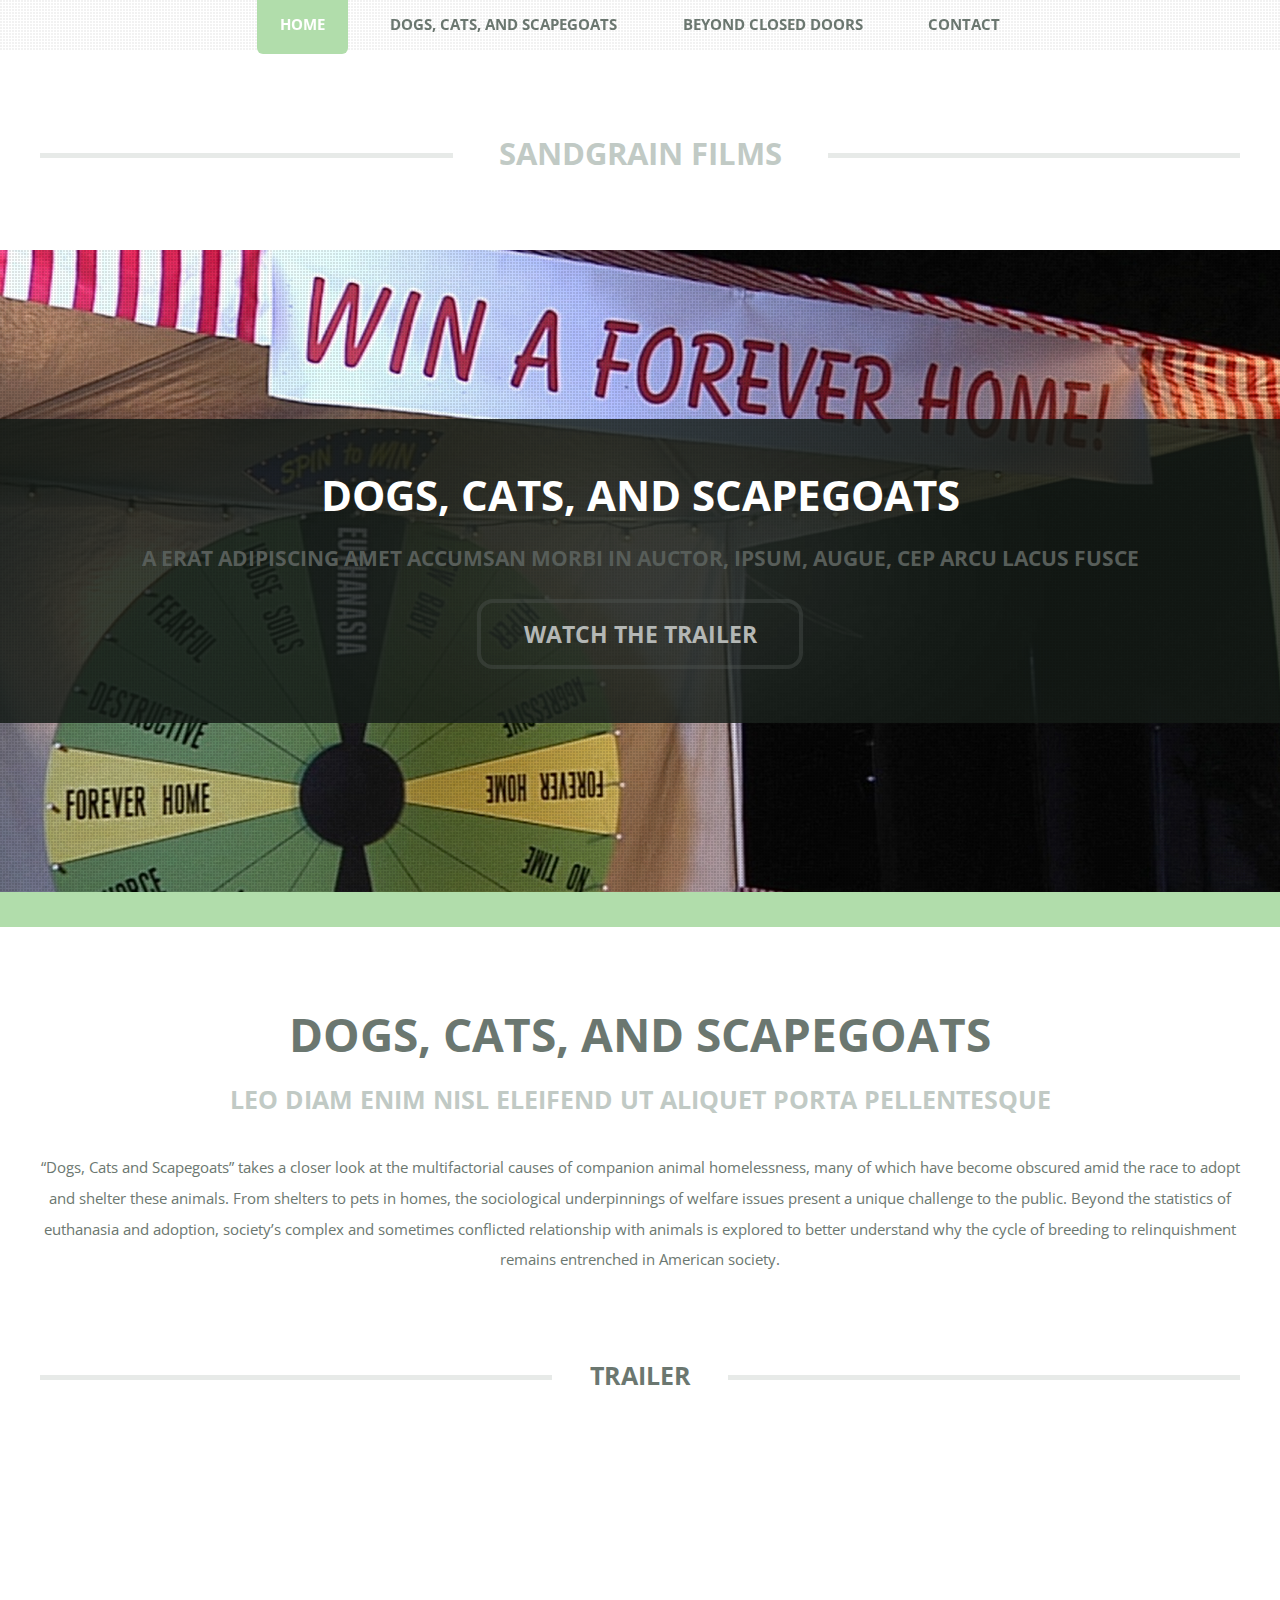
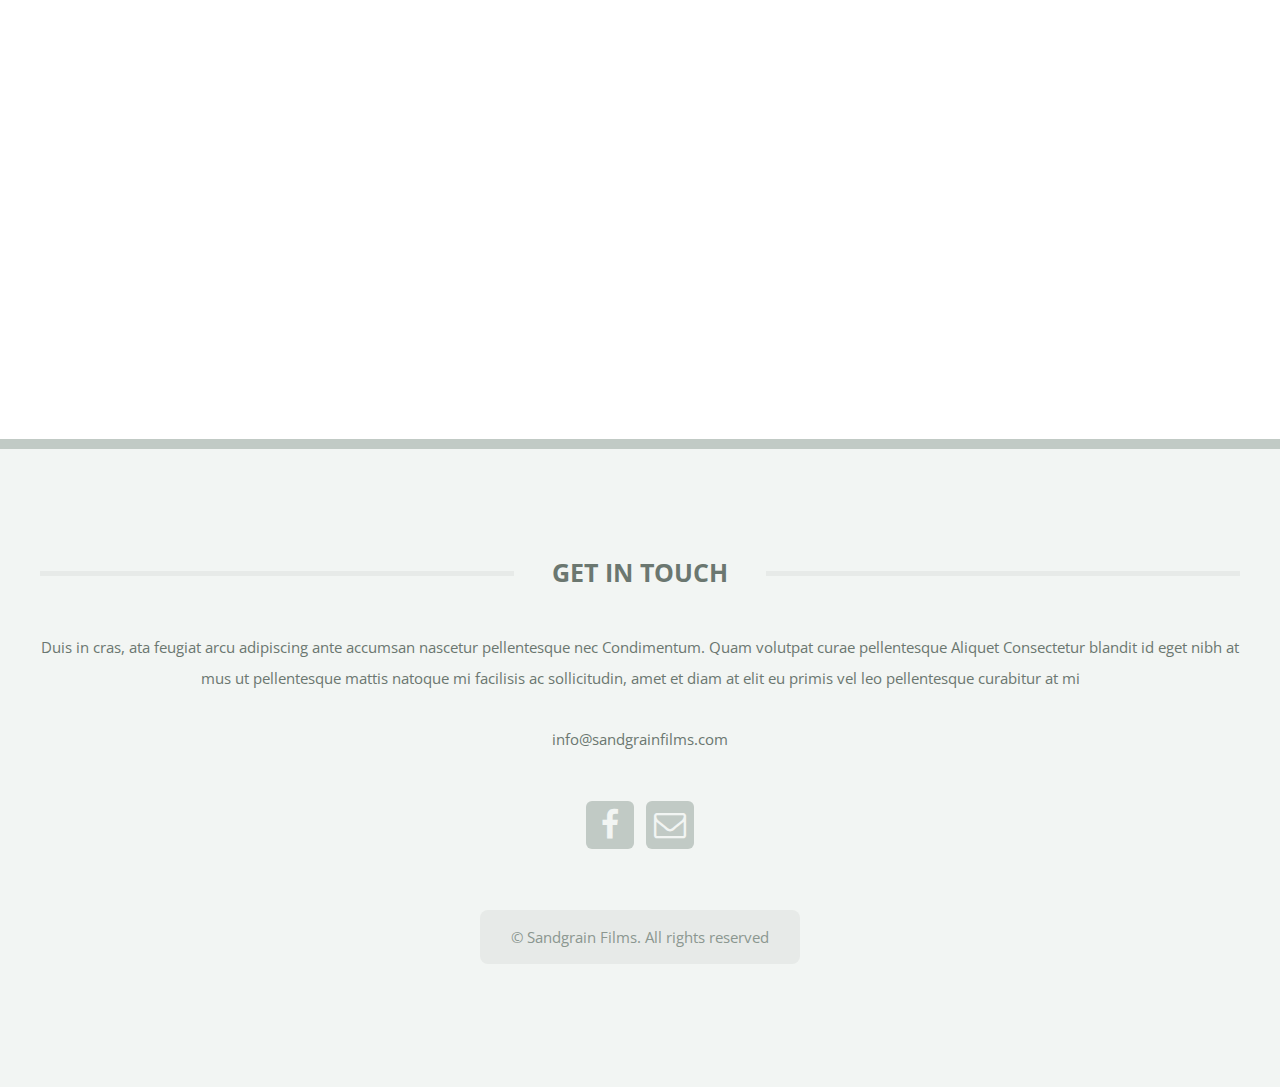
<file: index.html>
<!DOCTYPE HTML>
<!--
	TXT by Pixelarity
	pixelarity.com | hello@pixelarity.com
	License: pixelarity.com/license
-->
<html>
	<head>
		<title>Sandgrain Films | Home</title>
		<meta charset="utf-8" />
		<meta name="viewport" content="width=device-width, initial-scale=1" />
		<!--[if lte IE 8]><script src="assets/js/ie/html5shiv.js"></script><![endif]-->
		<link rel="stylesheet" href="assets/css/main.css" />
		<!--[if lte IE 8]><link rel="stylesheet" href="assets/css/ie8.css" /><![endif]-->
	</head>
	<body class="homepage">
		<div id="page-wrapper">

			<!-- Header -->
				<header id="header">
					<div class="logo container">
						<div>
							<h1><a href="index.html" id="logo"></a></h1>
							<p> Sandgrain Films</p>
						</div>
					</div>
				</header>

			<!-- Nav -->
				<nav id="nav">
					<ul>
						<li class="current"><a href="index.html">Home</a></li>
						<li><a href="#main-wrapper">Dogs, Cats, and Scapegoats</a></li>
						<li>
							<a href="beyondcloseddoors.html">Beyond Closed Doors</a>
							<ul>
								<li><a href="beyondcloseddoors.html#trailer">Trailer</a></li>
								<li><a href="beyondcloseddoors.html#fullmovie">Feature Film</a></li>
							</ul>
						</li>
						<!--  <li><a href="left-sidebar.html">Beyond Closed Doors Trailer</a></li>
						<li><a href="right-sidebar.html">Beyond Closed Doors Film</a></li>  -->
						<li><a href="#footer">Contact</a></li>
					</ul>
				</nav>

			<!-- Banner -->
				<div id="banner-wrapper">
					<section id="banner">
						<h2>Dogs, Cats, and Scapegoats</h2>
						<p>A erat adipiscing amet accumsan morbi in auctor, ipsum, augue, cep arcu lacus fusce</p>
						<a href="#trailer" class="button scrolly">Watch the Trailer</a>
					</section>
				</div>

			<!-- Main -->
				<div id="main-wrapper">
					<div id="main" class="container">
						<div class="row 200%">
							<div class="12u">

								<!-- Highlight -->
									<section class="box highlight">
										<!--  <ul class="special">
											<li><a href="#" class="icon fa-search"><span class="label">Consequat</span></a></li>
											<li><a href="#" class="icon fa-tablet"><span class="label">Aenean</span></a></li>
											<li><a href="#" class="icon fa-flask"><span class="label">Curae</span></a></li>
											<li><a href="#" class="icon fa-cog"><span class="label">Ante?</span></a></li>
										</ul>  -->
										<header>
											<h2>Dogs, Cats, and Scapegoats</h2>
											<p>Leo diam enim nisl eleifend ut aliquet porta pellentesque</p>
										</header>
										<p>“Dogs, Cats and Scapegoats” takes a closer look at the multifactorial causes of companion animal homelessness, many of which have become obscured amid the race to adopt and shelter these animals. From shelters to pets in homes, the sociological underpinnings of welfare issues present a unique challenge to the public. Beyond the statistics of euthanasia and adoption, society’s complex and sometimes conflicted relationship with animals is explored to better understand why the cycle of breeding to relinquishment remains entrenched in American society.</p>
									</section>

							</div>
						</div>
						<div class="row 200%">
							<div class="12u">

								<!-- Features -->
									<section class="box features">
										<h2 id="trailer" class="major"><span>Trailer</span></h2>
										<div>
											<div class="vid">

												<iframe class="catsvid" width="640" height="360" src="https://www.youtube.com/embed/j1M7dJQg8F8?rel=0&amp;controls=0&amp;showinfo=0" frameborder="0" allowfullscreen></iframe>

											</div>

											<!--  <div class="row">
												<div class="12u">
													<ul class="actions">
														<li><a href="#" class="button big">Ut Elementum</a></li>
														<li><a href="#" class="button alt big">Augue Lacus At</a></li>
													</ul>
												</div>
											</div>  -->
										</div>
									</section>

							</div>
						</div>
						<div class="row 200%">
							<div class="12u">




							</div>
						</div>
					</div>
				</div>

			<!-- Footer -->
				<footer id="footer" class="container">

					<div class="row 200%">
						<div class="12u">

							<!-- Contact -->
								<section>
									<h2 class="major"><span>Get in touch</span></h2>
									<p>
										Duis in cras, ata feugiat arcu adipiscing ante accumsan nascetur pellentesque nec Condimentum. Quam volutpat curae pellentesque Aliquet Consectetur blandit id eget nibh at mus ut pellentesque mattis natoque mi facilisis ac sollicitudin, amet et diam at elit eu primis vel leo pellentesque curabitur at mi</br></br>info@sandgrainfilms.com
									</p>
									<ul class="contact">
										<li><a class="icon fa-facebook" href="https://www.facebook.com/DogsCatsScapegoats/" target="_blank"><span class="label">Facebook</span></a></li>
										<li><a class="icon fa-envelope-o" href="mailto:info@sandgrainfilms.com"><span class="label">Email</span></a></li>
									</ul>
								</section>

						</div>
					</div>

					<!-- Copyright -->
						<div id="copyright">
							<ul class="menu">
								<li>&copy; Sandgrain Films. All rights reserved</li>
							</ul>
						</div>

				</footer>

			</div>

		<!-- Scripts -->
			<script src="assets/js/jquery.min.js"></script>
			<script src="assets/js/jquery.dropotron.min.js"></script>
			<script src="assets/js/skel.min.js"></script>
			<script src="assets/js/jquery.scrolly.min.js"></script>
			<script src="assets/js/skel-viewport.min.js"></script>
			<script src="assets/js/util.js"></script>
			<!--[if lte IE 8]><script src="assets/js/ie/respond.min.js"></script><![endif]-->
			<script src="assets/js/main.js"></script>

	</body>
</html>
</file>
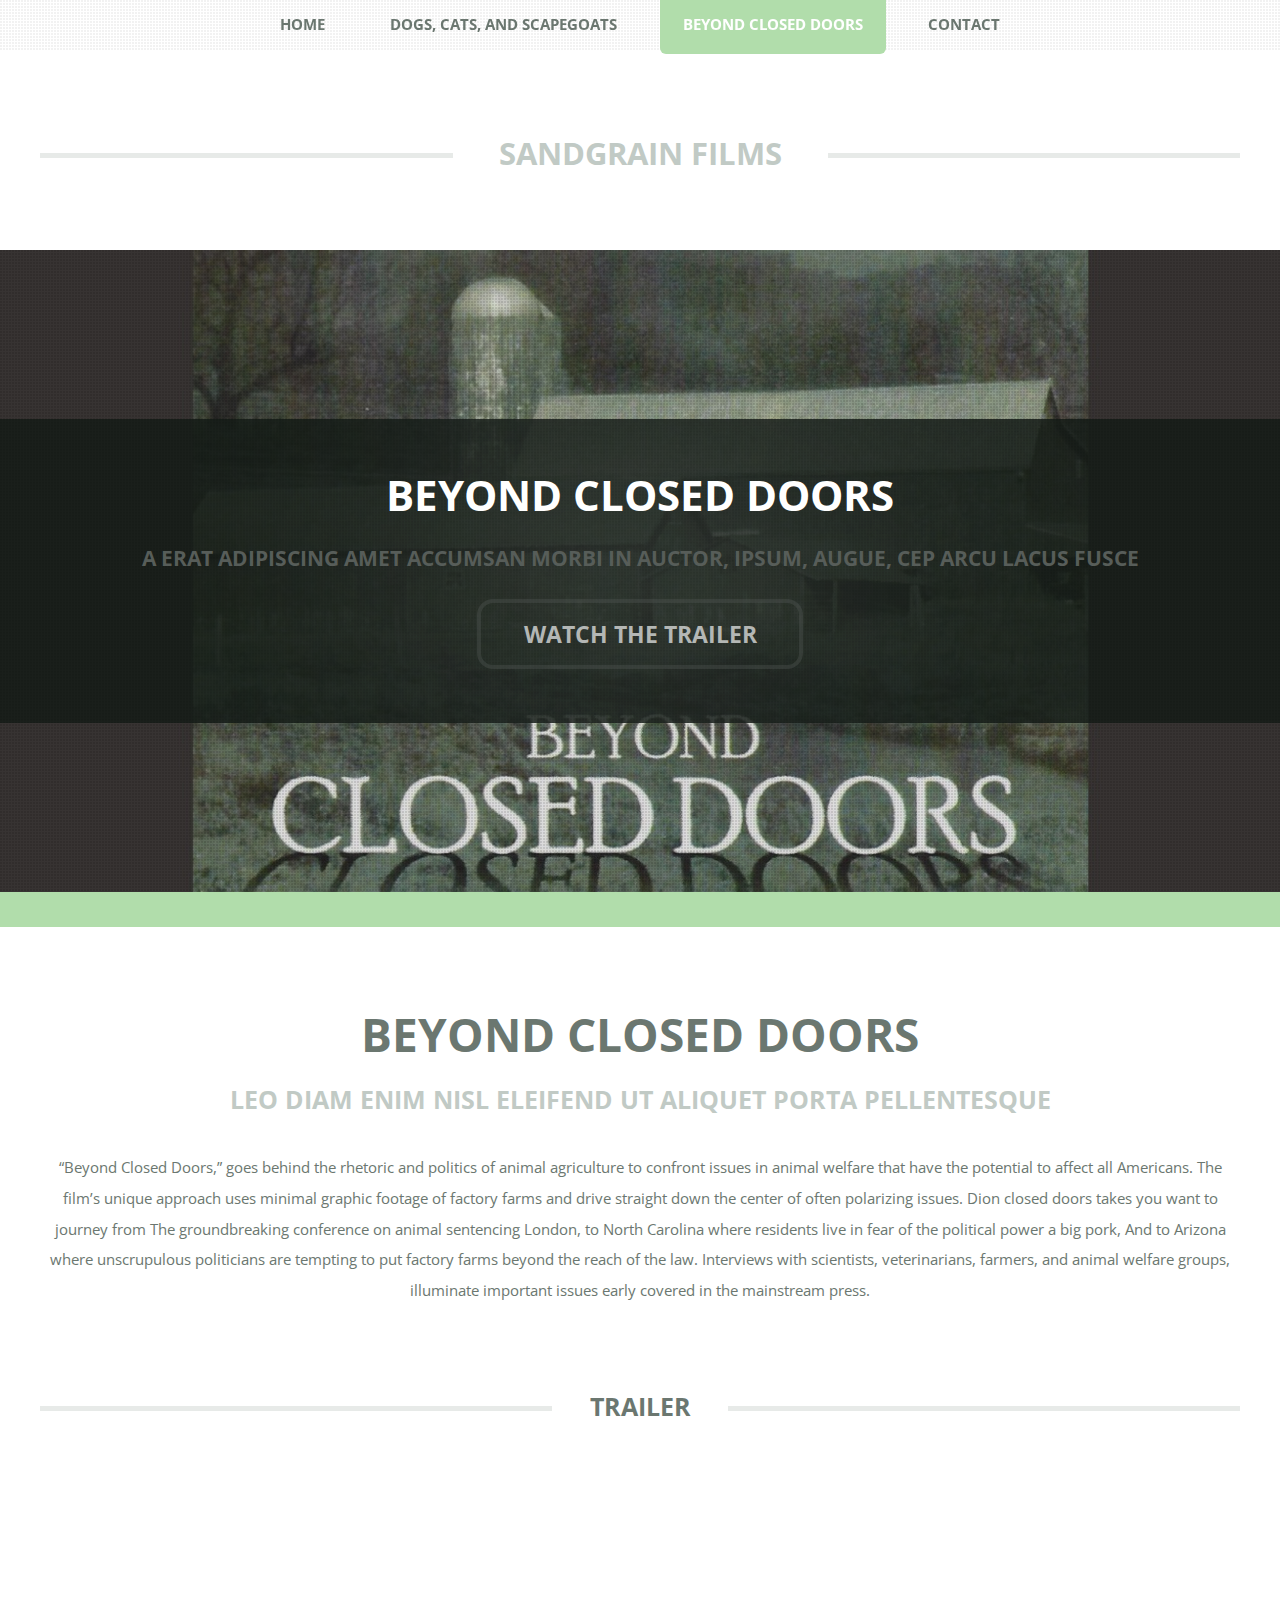
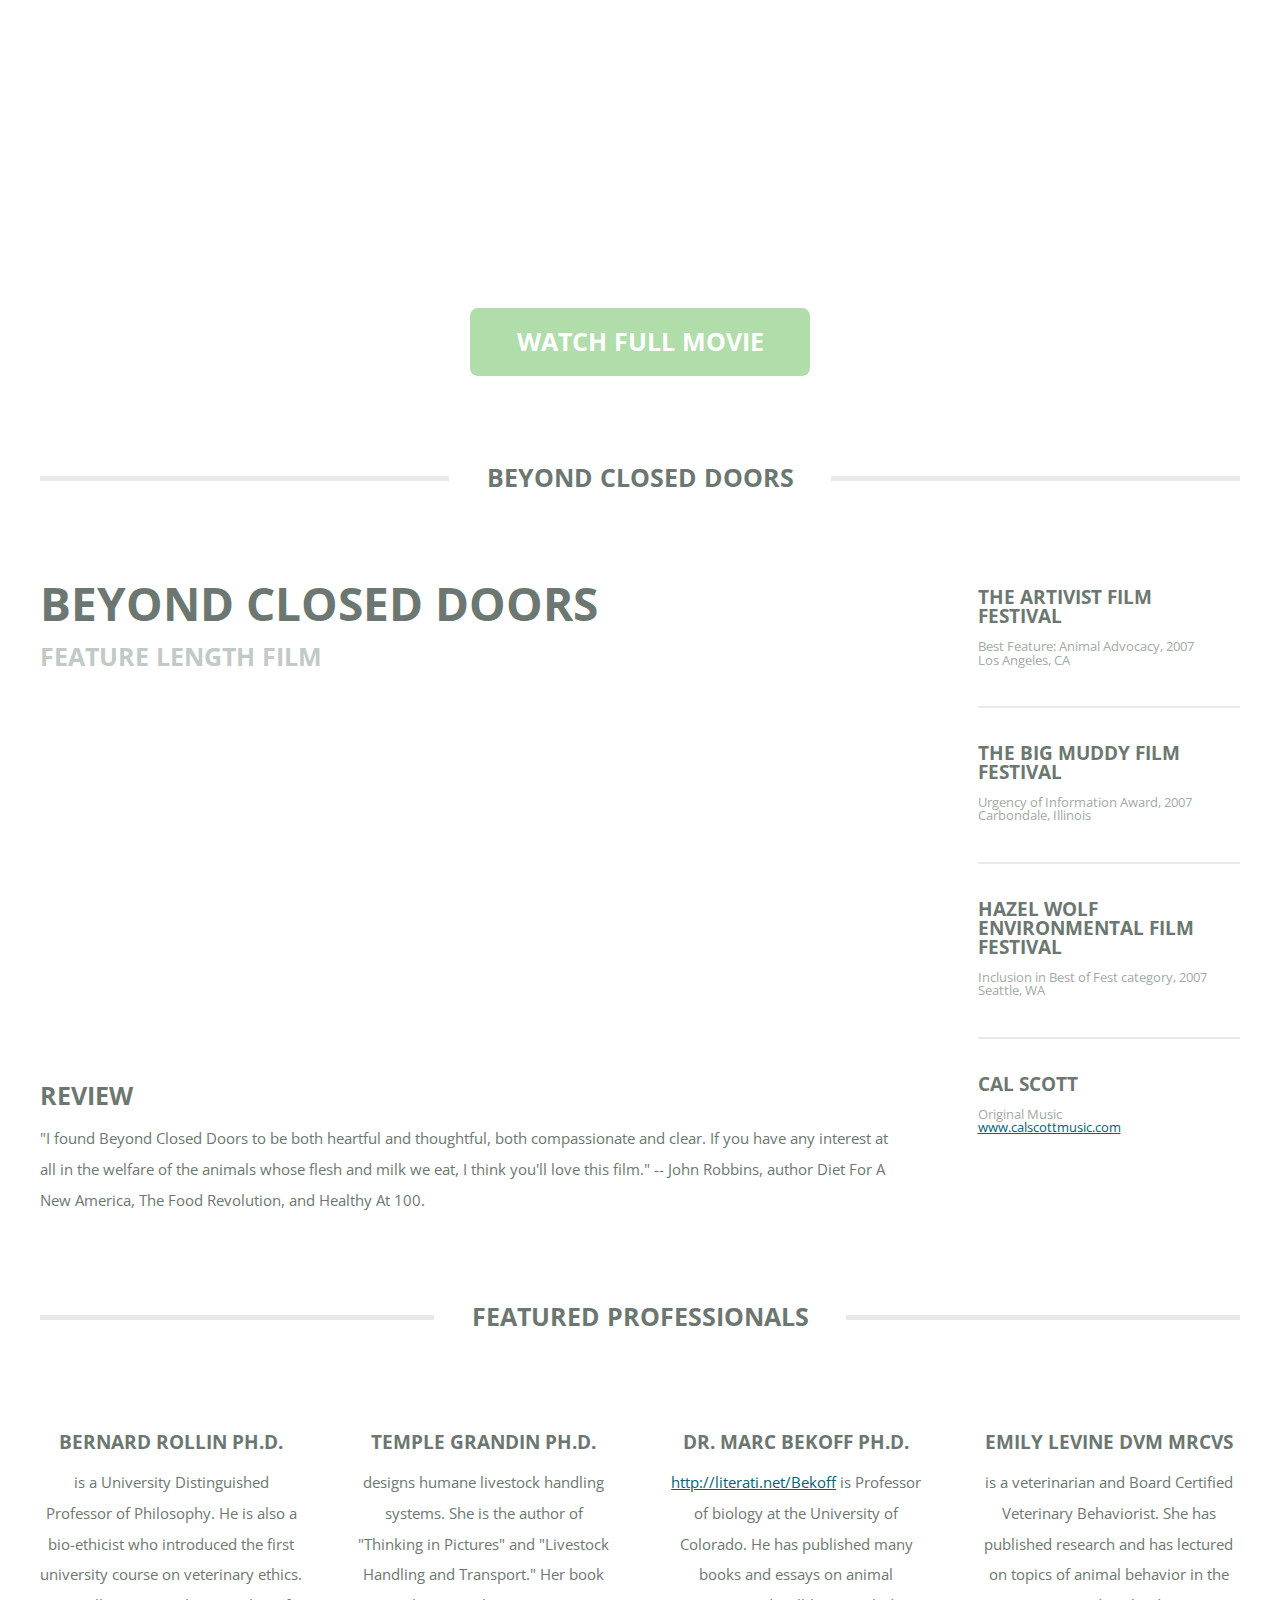
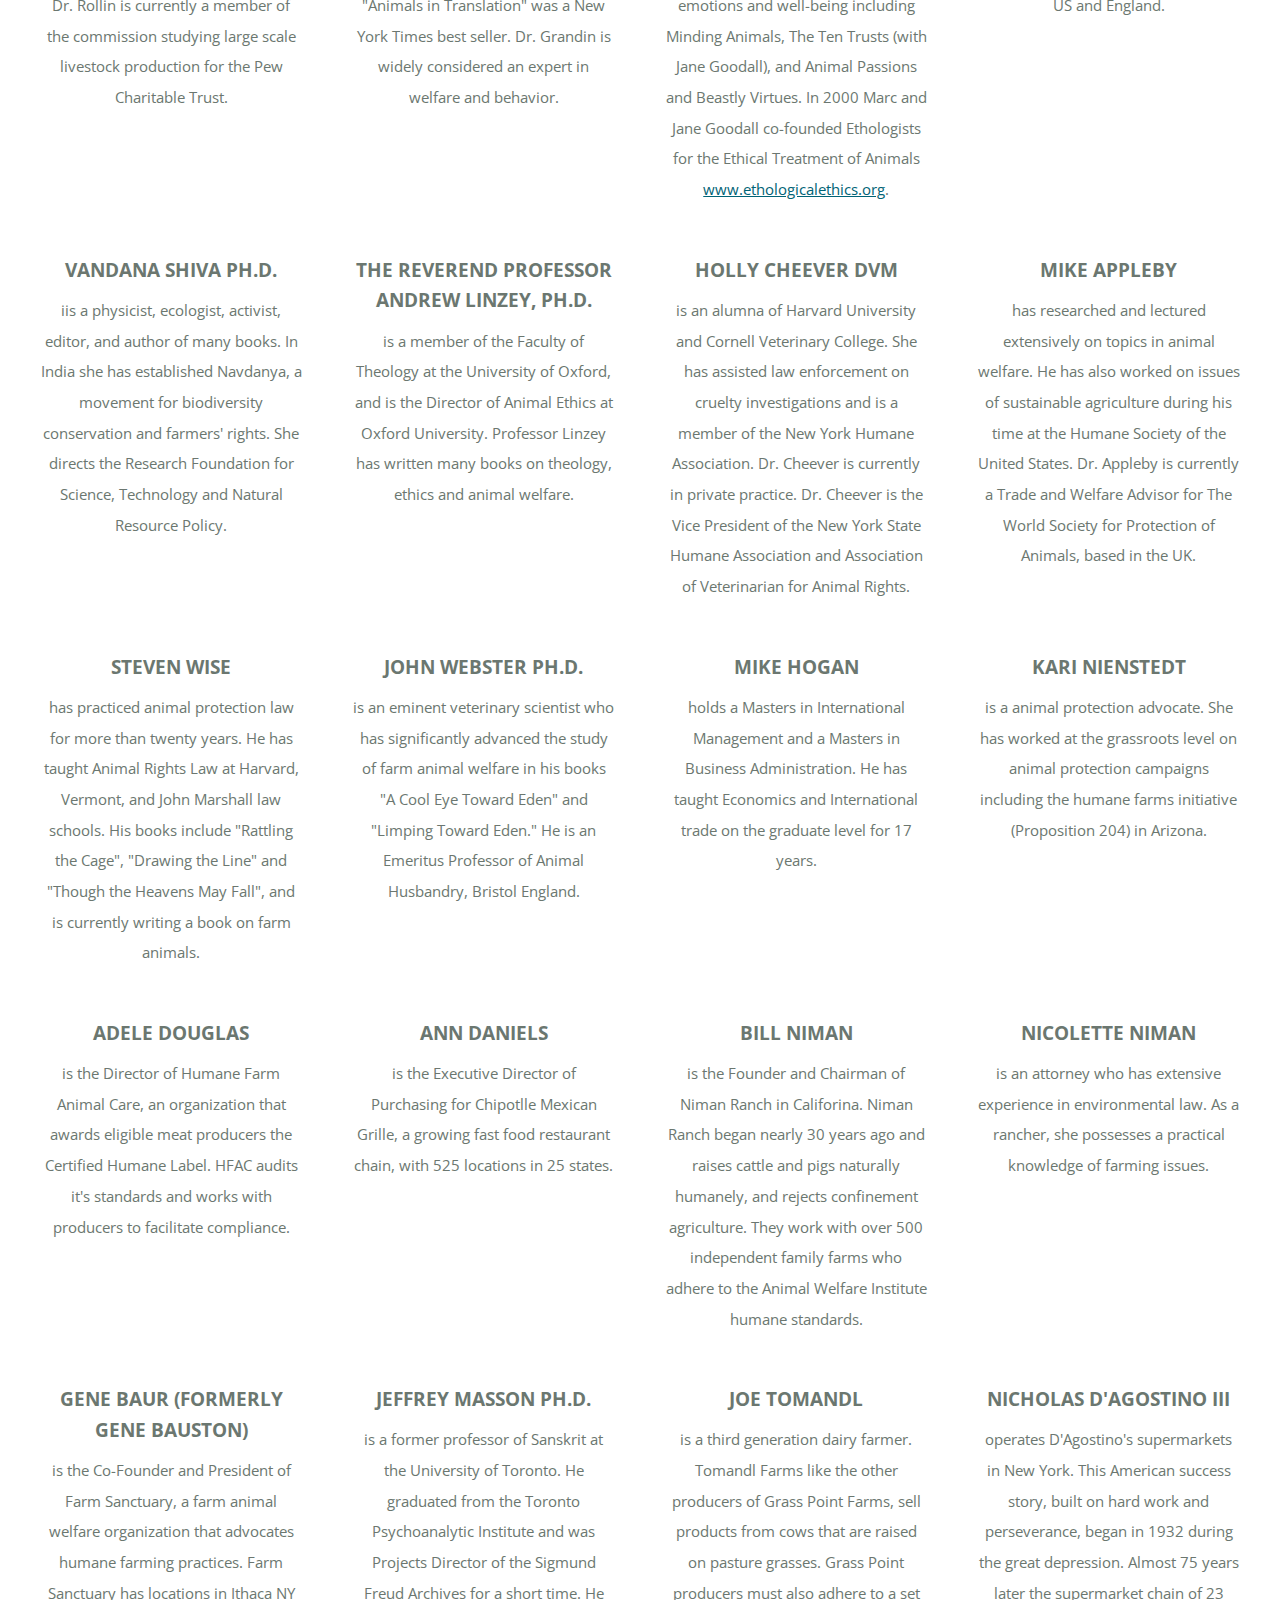
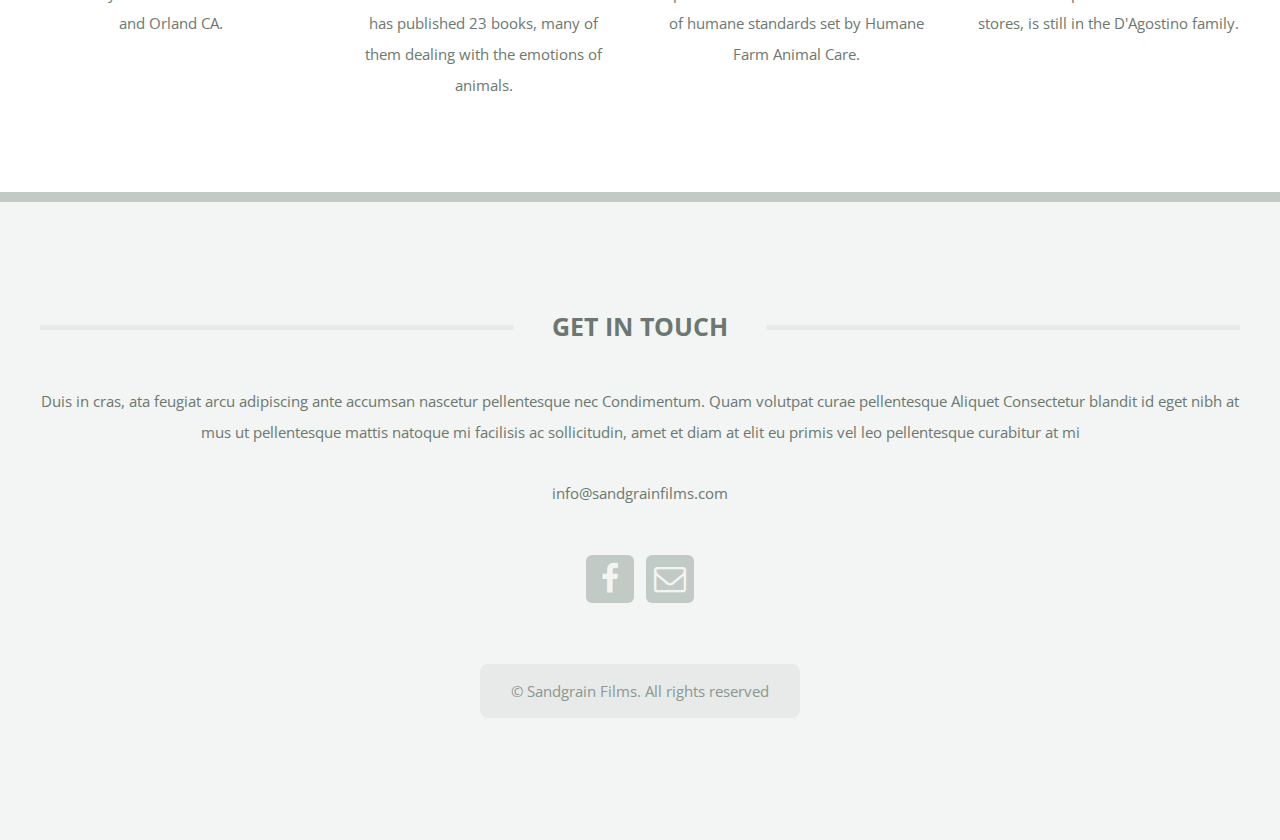
<file: beyondcloseddoors.html>
<!DOCTYPE HTML>
<!--
  TXT by Pixelarity
  pixelarity.com | hello@pixelarity.com
  License: pixelarity.com/license
-->
<html>
  <head>
    <title>Sandgrain Films | Beyond Closed Doors</title>
    <meta charset="utf-8" />
    <meta name="viewport" content="width=device-width, initial-scale=1" />
    <!--[if lte IE 8]><script src="assets/js/ie/html5shiv.js"></script><![endif]-->
    <link rel="stylesheet" href="assets/css/main2.css" />
    <!--[if lte IE 8]><link rel="stylesheet" href="assets/css/ie8.css" /><![endif]-->
  </head>
  <body class="homepage">
    <div id="page-wrapper">

      <!-- Header -->
        <header id="header">
          <div class="logo container">
            <div>
              <h1><a href="home.html" id="logo"></a></h1>
              <p> Sandgrain Films</p>
            </div>
          </div>
        </header>

      <!-- Nav -->
        <nav id="nav">
          <ul>
            <li><a href="home.html">Home</a></li>
            <li><a href="home.html#main-wrapper">Dogs, Cats, and Scapegoats</a></li>
            <li class="current">
              <a href="#">Beyond Closed Doors</a>
              <ul>
                <li><a href="#trailer">Trailer</a></li>
                <li><a href="#fullmovie">Feature Film</a></li>
              </ul>
            </li>
            <!--  <li><a href="left-sidebar.html">Beyond Closed Doors Trailer</a></li>
            <li><a href="right-sidebar.html">Beyond Closed Doors Film</a></li>  -->
            <li><a href="#footer">Contact</a></li>
          </ul>
        </nav>

      <!-- Banner -->
        <div id="banner-wrapper">
          <section id="banner">
            <h2>Beyond Closed Doors</h2>
            <p>A erat adipiscing amet accumsan morbi in auctor, ipsum, augue, cep arcu lacus fusce</p>
            <a href="#trailer" class="button scrolly">Watch the Trailer</a>
          </section>
        </div>

      <!-- Main -->
        <div id="main-wrapper">
          <div id="main" class="container">
            <div class="row 200%">
              <div class="12u">

                <!-- Highlight -->
                  <section class="box highlight">
                    <!--  <ul class="special">
                      <li><a href="#" class="icon fa-search"><span class="label">Consequat</span></a></li>
                      <li><a href="#" class="icon fa-tablet"><span class="label">Aenean</span></a></li>
                      <li><a href="#" class="icon fa-flask"><span class="label">Curae</span></a></li>
                      <li><a href="#" class="icon fa-cog"><span class="label">Ante?</span></a></li>
                    </ul>  -->
                    <header>
                      <h2>Beyond Closed Doors</h2>
                      <p>Leo diam enim nisl eleifend ut aliquet porta pellentesque</p>
                    </header>
                    <p>“Beyond Closed Doors,” goes behind the rhetoric and politics of animal agriculture to confront issues in animal welfare that have the potential to affect all Americans. The film’s unique approach uses minimal graphic footage of factory farms and drive straight down the center of often polarizing issues. Dion closed doors takes you want to journey from The groundbreaking conference on animal sentencing London, to North Carolina where residents live in fear of the political power a big pork, And to Arizona where unscrupulous politicians are tempting to put factory farms beyond the reach of the law. Interviews with scientists, veterinarians, farmers, and animal welfare groups, illuminate important issues early covered in the mainstream press.</p>
                  </section>

              </div>
            </div>
            <div class="row 200%">
              <div class="12u">

                <!-- Features -->
                  <section class="box features">
                    <h2 id="trailer" class="major"><span>Trailer</span></h2>
                    <div>
                      <div class="vid">

                        <iframe class="catsvid" width="640" height="360" src="https://www.youtube.com/embed/rg2CjCWuRfc?rel=0&amp;showinfo=0" frameborder="0" allowfullscreen></iframe>

                      </div>

                      <div class="row">
                        <div class="12u">
                          <ul class="actions">
                            <li><a href="#fullmovie" class="button big">Watch Full Movie</a></li>
                            <!-- <li><a href="#" class="button alt big">Augue Lacus At</a></li>  -->
                          </ul>
                        </div>
                      </div>
                    </div>
                  </section>

              </div>
            </div>
            <div class="row 200%">
              <div class="12u">

                <!-- Blog -->
                  <section id="fullmovie" class="box blog">
                    <h2 class="major"><span>Beyond Closed Doors</span></h2>
                    <div>
                      <div class="row">
                        <div class="9u 12u(mobile)">
                          <div class="content content-left">

                            <!-- Featured Post -->
                              <article class="box post">
                                <header>
                                  <h3><a href="#">Beyond Closed Doors</a></h3>
                                  <p>Feature Length Film</p>
                                </header>
                                <iframe width="640" height="360" src="https://www.youtube.com/embed/GR90hcvYu3A?rel=0&amp;showinfo=0" frameborder="0" allowfullscreen></iframe>
                                <h2>Review</h2>
                                <p>"I found Beyond Closed Doors to be both heartful and thoughtful, both compassionate and clear. If you have any interest at all in the welfare of the animals whose flesh and milk we eat, I think you'll love this film." --  John Robbins, author Diet For A New America, The Food Revolution, and Healthy At 100.</p>
                                <!--  <a href="#" class="button">Continue Reading</a>  -->
                              </article>

                          </div>
                        </div>
                        <div class="3u 12u(mobile)">
                          <div class="sidebar">

                            <!-- Archives -->
                              <ul class="divided">
                                <li>
                                  <article class="box post-summary">
                                    <h3>The Artivist Film Festival</h3>
                                    <ul class="meta">
                                      <p>Best Feature: Animal Advocacy,  2007</br>Los Angeles, CA</p>
                                    </ul>
                                  </article>
                                </li>
                                <li>
                                  <article class="box post-summary">
                                    <h3>The Big Muddy Film Festival</h3>
                                    <ul class="meta">
                                      <p>Urgency of Information Award, 2007</br>Carbondale, Illinois</p>
                                    </ul>
                                  </article>
                                </li>
                                <li>
                                  <article class="box post-summary">
                                    <h3>Hazel Wolf Environmental Film Festival</h3>
                                    <ul class="meta">
                                      <p>Inclusion in Best of Fest category, 2007</br>Seattle, WA</p>
                                    </ul>
                                  </article>
                                </li>
                                <li>
                                  <article class="box post-summary">
                                    <h3>Cal Scott</h3>
                                    <ul class="meta">
                                      <p>Original Music</br><a href="http://www.calscottmusic.com/Home.html" target="_blank">www.calscottmusic.com</a></p>
                                    </ul>
                                  </article>
                                </li>
                              </ul>
                              <!--  <a href="#" class="button alt">Browse Archives</a>  -->

                          </div>
                        </div>
                      </div>
                    </div>
                  </section>



                  <div class="row 200%">
              <div class="12u">

                <!-- Features -->
                  <section class="box features">
                    <h2 class="major"><span>Featured Professionals</span></h2>
                    <div>
                      <div class="row">
                        <div class="3u 12u(mobile)">

                          <!-- Feature -->
                            <section class="box feature">

                              <h3>BERNARD ROLLIN PH.D.</h3>
                              <p>is a University Distinguished Professor of Philosophy. He is also a bio-ethicist who introduced the first university course on veterinary ethics. Dr. Rollin is currently a member of the commission studying large scale livestock production for the Pew Charitable Trust.</p>
                            </section>

                        </div>
                        <div class="3u 12u(mobile)">

                          <!-- Feature -->
                            <section class="box feature">

                              <h3>TEMPLE GRANDIN PH.D.</h3>
                              <p>designs humane livestock handling systems. She is the author of "Thinking in Pictures" and "Livestock Handling and Transport." Her book "Animals in Translation" was a New York Times best seller. Dr. Grandin is widely considered an expert in welfare and behavior.</p>
                            </section>

                        </div>
                        <div class="3u 12u(mobile)">

                          <!-- Feature -->
                            <section class="box feature">

                              <h3>DR. MARC BEKOFF PH.D.</h3>
                              <p><a href="http://literati.net/Bekoff" target="_blank">http://literati.net/Bekoff</a> is Professor of biology at the University of Colorado. He has published many books and essays on animal emotions and well-being including Minding Animals, The Ten Trusts (with Jane Goodall), and Animal Passions and Beastly Virtues. In 2000 Marc and Jane Goodall co-founded Ethologists for the Ethical Treatment of Animals <a href="www.ethologicalethics.org" target="_blank">www.ethologicalethics.org</a>.</p>
                            </section>

                        </div>
                        <div class="3u 12u(mobile)">

                          <!-- Feature -->
                            <section class="box feature">

                              <h3>EMILY LEVINE DVM MRCVS</h3>
                              <p>is a veterinarian and Board Certified Veterinary Behaviorist. She has published research and has lectured on topics of animal behavior in the US and England.</p>
                            </section>

                        </div>
                      </div>
                    <!--  new row -->

                    <div class="row">
                        <div class="3u 12u(mobile)">

                          <!-- Feature -->
                            <section class="box feature">

                              <h3>VANDANA SHIVA PH.D.</h3>
                              <p>iis a physicist, ecologist, activist, editor, and author of many books. In India she has established Navdanya, a movement for biodiversity conservation and farmers' rights. She directs the Research Foundation for Science, Technology and Natural Resource Policy.</p>
                            </section>

                        </div>
                        <div class="3u 12u(mobile)">

                          <!-- Feature -->
                            <section class="box feature">

                              <h3>THE REVEREND PROFESSOR ANDREW LINZEY, PH.D.</h3>
                              <p>is a member of the Faculty of Theology at the University of Oxford, and is the Director of Animal Ethics at Oxford University. Professor Linzey has written many books on theology, ethics and animal welfare.</p>
                            </section>

                        </div>
                        <div class="3u 12u(mobile)">

                          <!-- Feature -->
                            <section class="box feature">

                              <h3>HOLLY CHEEVER DVM</h3>
                              <p>is an alumna of Harvard University and Cornell Veterinary College. She has assisted law enforcement on cruelty investigations and is a member of the New York Humane Association. Dr. Cheever is currently in private practice. Dr. Cheever is the Vice President of the New York State Humane Association and Association of Veterinarian for Animal Rights.</p>
                            </section>

                        </div>
                        <div class="3u 12u(mobile)">

                          <!-- Feature -->
                            <section class="box feature">

                              <h3>MIKE APPLEBY</h3>
                              <p>has researched and lectured extensively on topics in animal welfare. He has also worked on issues of sustainable agriculture during his time at the Humane Society of the United States. Dr. Appleby is currently a Trade and Welfare Advisor for The World Society for Protection of Animals, based in the UK.</p>
                            </section>

                        </div>
                      </div>

                      <!--  new row -->

                      <div class="row">
                        <div class="3u 12u(mobile)">

                          <!-- Feature -->
                            <section class="box feature">

                              <h3>STEVEN WISE</h3>
                              <p>has practiced animal protection law for more than twenty years. He has taught Animal Rights Law at Harvard, Vermont, and John Marshall law schools. His books include "Rattling the Cage", "Drawing the Line" and "Though the Heavens May Fall", and is currently writing a book on farm animals.</p>
                            </section>

                        </div>
                        <div class="3u 12u(mobile)">

                          <!-- Feature -->
                            <section class="box feature">

                              <h3>JOHN WEBSTER PH.D.</h3>
                              <p>is an eminent veterinary scientist who has significantly advanced the study of farm animal welfare in his books "A Cool Eye Toward Eden" and "Limping Toward Eden." He is an Emeritus Professor of Animal Husbandry, Bristol England.</p>
                            </section>

                        </div>
                        <div class="3u 12u(mobile)">

                          <!-- Feature -->
                            <section class="box feature">

                              <h3>MIKE HOGAN</h3>
                              <p>holds a Masters in International Management and a Masters in Business Administration. He has taught Economics and International trade on the graduate level for 17 years.</p>
                            </section>

                        </div>
                        <div class="3u 12u(mobile)">

                          <!-- Feature -->
                            <section class="box feature">

                              <h3>KARI NIENSTEDT</h3>
                              <p>is a animal protection advocate. She has worked at the grassroots level on animal protection campaigns including the humane farms initiative (Proposition 204) in Arizona.</p>
                            </section>

                        </div>
                      </div>

                      <!--  new row -->

                      <div class="row">
                        <div class="3u 12u(mobile)">

                          <!-- Feature -->
                            <section class="box feature">

                              <h3>ADELE DOUGLAS</h3>
                              <p>is the Director of Humane Farm Animal Care, an organization that awards eligible meat producers the Certified Humane Label. HFAC audits it's standards and works with producers to facilitate compliance.</p>
                            </section>

                        </div>
                        <div class="3u 12u(mobile)">

                          <!-- Feature -->
                            <section class="box feature">

                              <h3>ANN DANIELS</h3>
                              <p>is the Executive Director of Purchasing for Chipotlle Mexican Grille, a growing fast food restaurant chain, with 525 locations in 25 states.</p>
                            </section>

                        </div>
                        <div class="3u 12u(mobile)">

                          <!-- Feature -->
                            <section class="box feature">

                              <h3>BILL NIMAN</h3>
                              <p>is the Founder and Chairman of Niman Ranch in Califorina. Niman Ranch began nearly 30 years ago and raises cattle and pigs naturally humanely, and rejects confinement agriculture. They work with over 500 independent family farms who adhere to the Animal Welfare Institute humane standards.</p>
                            </section>

                        </div>
                        <div class="3u 12u(mobile)">

                          <!-- Feature -->
                            <section class="box feature">

                              <h3>NICOLETTE NIMAN</h3>
                              <p>is an attorney who has extensive experience in environmental law. As a rancher, she possesses a practical knowledge of farming issues.</p>
                            </section>

                        </div>
                      </div>

                      <!--  new row -->

                      <div class="row">
                        <div class="3u 12u(mobile)">

                          <!-- Feature -->
                            <section class="box feature">

                              <h3>GENE BAUR (FORMERLY GENE BAUSTON)</h3>
                              <p>is the Co-Founder and President of Farm Sanctuary, a farm animal welfare organization that advocates humane farming practices. Farm Sanctuary has locations in Ithaca NY and Orland CA.</p>
                            </section>

                        </div>
                        <div class="3u 12u(mobile)">

                          <!-- Feature -->
                            <section class="box feature">

                              <h3>JEFFREY MASSON PH.D.</h3>
                              <p>is a former professor of Sanskrit at the University of Toronto. He graduated from the Toronto Psychoanalytic Institute and was Projects Director of the Sigmund Freud Archives for a short time. He has published 23 books, many of them dealing with the emotions of animals.</p>
                            </section>

                        </div>
                        <div class="3u 12u(mobile)">

                          <!-- Feature -->
                            <section class="box feature">

                              <h3>JOE TOMANDL</h3>
                              <p>is a third generation dairy farmer. Tomandl Farms like the other producers of Grass Point Farms, sell products from cows that are raised on pasture grasses. Grass Point producers must also adhere to a set of humane standards set by Humane Farm Animal Care.</p>
                            </section>

                        </div>
                        <div class="3u 12u(mobile)">

                          <!-- Feature -->
                            <section class="box feature">

                              <h3>NICHOLAS D'AGOSTINO III</h3>
                              <p>operates D'Agostino's supermarkets in New York. This American success story, built on hard work and perseverance, began in 1932 during the great depression. Almost 75 years later the supermarket chain of 23 stores, is still in the D'Agostino family.</p>
                            </section>

                        </div>
                      </div>



                    </div>
                  </section>

              </div>
            </div>
          </div>
        </div>



              </div>
            </div>
          </div>
        </div>




      <!-- Footer -->
        <footer id="footer" class="container">

          <div class="row 200%">
            <div class="12u">

              <!-- Contact -->
                <section>
                  <h2 class="major"><span>Get in touch</span></h2>
                  <p>
                    Duis in cras, ata feugiat arcu adipiscing ante accumsan nascetur pellentesque nec Condimentum. Quam volutpat curae pellentesque Aliquet Consectetur blandit id eget nibh at mus ut pellentesque mattis natoque mi facilisis ac sollicitudin, amet et diam at elit eu primis vel leo pellentesque curabitur at mi</br></br>info@sandgrainfilms.com
                  </p>
                  <ul class="contact">
                    <li><a class="icon fa-facebook" href="https://www.facebook.com/DogsCatsScapegoats/" target="_blank"><span class="label">Facebook</span></a></li>
                    <li><a class="icon fa-envelope-o" href="mailto:info@sandgrainfilms.com"><span class="label">Email</span></a></li>
                  </ul>
                </section>

            </div>
          </div>

          <!-- Copyright -->
            <div id="copyright">
              <ul class="menu">
                <li>&copy; Sandgrain Films. All rights reserved</li>
              </ul>
            </div>

        </footer>

      </div>

    <!-- Scripts -->
      <script src="assets/js/jquery.min.js"></script>
      <script src="assets/js/jquery.dropotron.min.js"></script>
      <script src="assets/js/skel.min.js"></script>
      <script src="assets/js/jquery.scrolly.min.js"></script>
      <script src="assets/js/skel-viewport.min.js"></script>
      <script src="assets/js/util.js"></script>
      <!--[if lte IE 8]><script src="assets/js/ie/respond.min.js"></script><![endif]-->
      <script src="assets/js/main.js"></script>

  </body>
</html>
</file>
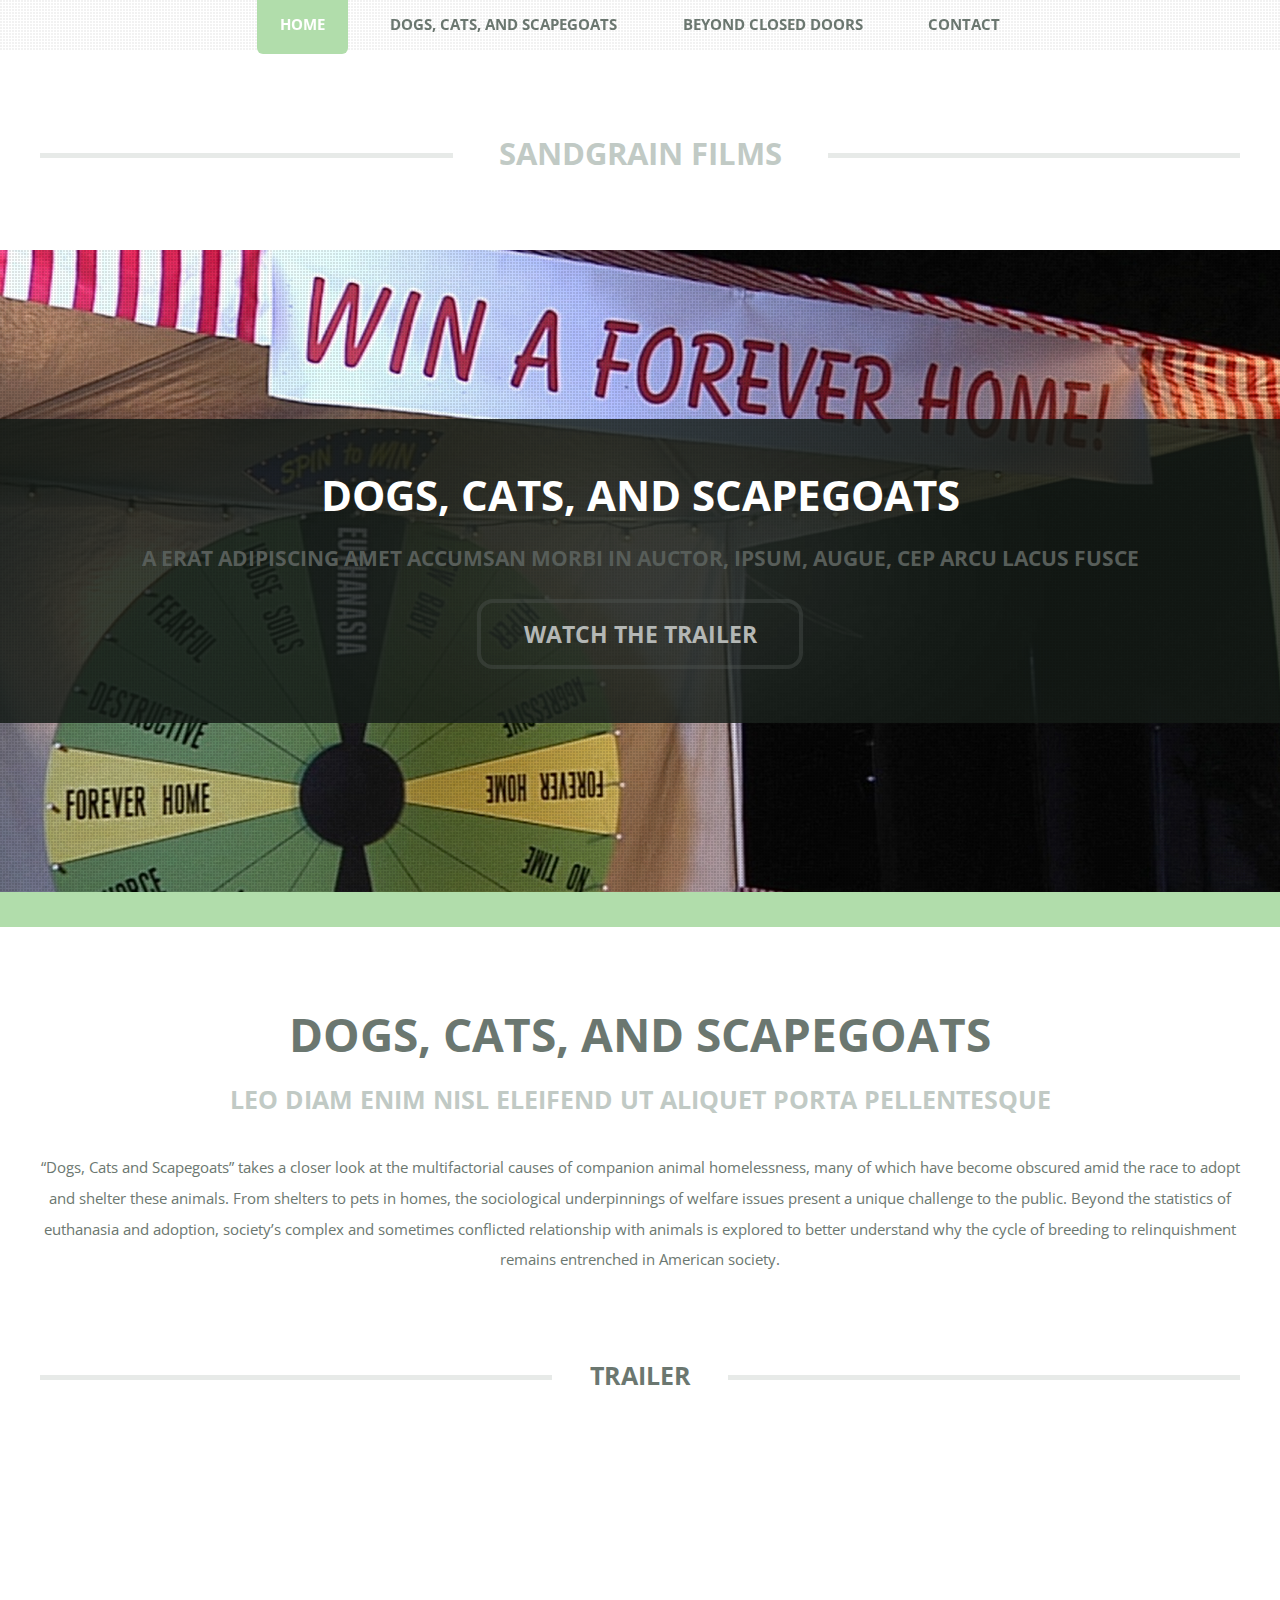
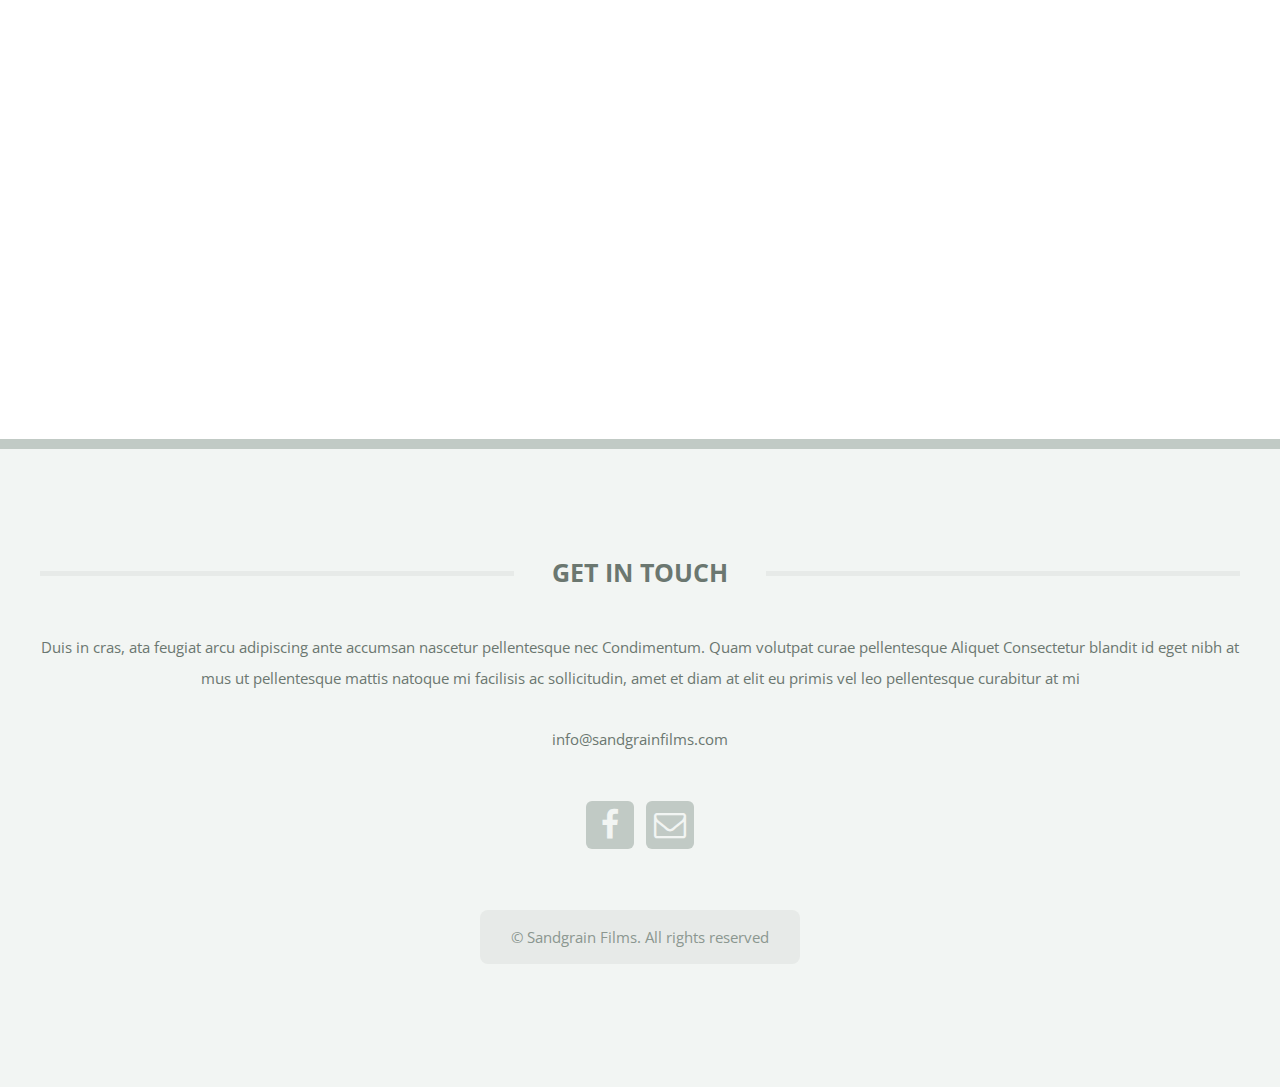
<file: home.html>
<!DOCTYPE HTML>
<!--
	TXT by Pixelarity
	pixelarity.com | hello@pixelarity.com
	License: pixelarity.com/license
-->
<html>
	<head>
		<title>Sandgrain Films | Home</title>
		<meta charset="utf-8" />
		<meta name="viewport" content="width=device-width, initial-scale=1" />
		<!--[if lte IE 8]><script src="assets/js/ie/html5shiv.js"></script><![endif]-->
		<link rel="stylesheet" href="assets/css/main.css" />
		<!--[if lte IE 8]><link rel="stylesheet" href="assets/css/ie8.css" /><![endif]-->
	</head>
	<body class="homepage">
		<div id="page-wrapper">

			<!-- Header -->
				<header id="header">
					<div class="logo container">
						<div>
							<h1><a href="home.html" id="logo"></a></h1>
							<p> Sandgrain Films</p>
						</div>
					</div>
				</header>

			<!-- Nav -->
				<nav id="nav">
					<ul>
						<li class="current"><a href="home.html">Home</a></li>
						<li><a href="#main-wrapper">Dogs, Cats, and Scapegoats</a></li>
						<li>
							<a href="beyondcloseddoors.html">Beyond Closed Doors</a>
							<ul>
								<li><a href="beyondcloseddoors.html#trailer">Trailer</a></li>
								<li><a href="beyondcloseddoors.html#fullmovie">Feature Film</a></li>
							</ul>
						</li>
						<!--  <li><a href="left-sidebar.html">Beyond Closed Doors Trailer</a></li>
						<li><a href="right-sidebar.html">Beyond Closed Doors Film</a></li>  -->
						<li><a href="#footer">Contact</a></li>
					</ul>
				</nav>

			<!-- Banner -->
				<div id="banner-wrapper">
					<section id="banner">
						<h2>Dogs, Cats, and Scapegoats</h2>
						<p>A erat adipiscing amet accumsan morbi in auctor, ipsum, augue, cep arcu lacus fusce</p>
						<a href="#trailer" class="button scrolly">Watch the Trailer</a>
					</section>
				</div>

			<!-- Main -->
				<div id="main-wrapper">
					<div id="main" class="container">
						<div class="row 200%">
							<div class="12u">

								<!-- Highlight -->
									<section class="box highlight">
										<!--  <ul class="special">
											<li><a href="#" class="icon fa-search"><span class="label">Consequat</span></a></li>
											<li><a href="#" class="icon fa-tablet"><span class="label">Aenean</span></a></li>
											<li><a href="#" class="icon fa-flask"><span class="label">Curae</span></a></li>
											<li><a href="#" class="icon fa-cog"><span class="label">Ante?</span></a></li>
										</ul>  -->
										<header>
											<h2>Dogs, Cats, and Scapegoats</h2>
											<p>Leo diam enim nisl eleifend ut aliquet porta pellentesque</p>
										</header>
										<p>“Dogs, Cats and Scapegoats” takes a closer look at the multifactorial causes of companion animal homelessness, many of which have become obscured amid the race to adopt and shelter these animals. From shelters to pets in homes, the sociological underpinnings of welfare issues present a unique challenge to the public. Beyond the statistics of euthanasia and adoption, society’s complex and sometimes conflicted relationship with animals is explored to better understand why the cycle of breeding to relinquishment remains entrenched in American society.</p>
									</section>

							</div>
						</div>
						<div class="row 200%">
							<div class="12u">

								<!-- Features -->
									<section class="box features">
										<h2 id="trailer" class="major"><span>Trailer</span></h2>
										<div>
											<div class="vid">

												<iframe class="catsvid" width="640" height="360" src="https://www.youtube.com/embed/j1M7dJQg8F8?rel=0&amp;controls=0&amp;showinfo=0" frameborder="0" allowfullscreen></iframe>

											</div>

											<!--  <div class="row">
												<div class="12u">
													<ul class="actions">
														<li><a href="#" class="button big">Ut Elementum</a></li>
														<li><a href="#" class="button alt big">Augue Lacus At</a></li>
													</ul>
												</div>
											</div>  -->
										</div>
									</section>

							</div>
						</div>
						<div class="row 200%">
							<div class="12u">




							</div>
						</div>
					</div>
				</div>

			<!-- Footer -->
				<footer id="footer" class="container">

					<div class="row 200%">
						<div class="12u">

							<!-- Contact -->
								<section>
									<h2 class="major"><span>Get in touch</span></h2>
									<p>
										Duis in cras, ata feugiat arcu adipiscing ante accumsan nascetur pellentesque nec Condimentum. Quam volutpat curae pellentesque Aliquet Consectetur blandit id eget nibh at mus ut pellentesque mattis natoque mi facilisis ac sollicitudin, amet et diam at elit eu primis vel leo pellentesque curabitur at mi</br></br>info@sandgrainfilms.com
									</p>
									<ul class="contact">
										<li><a class="icon fa-facebook" href="https://www.facebook.com/DogsCatsScapegoats/" target="_blank"><span class="label">Facebook</span></a></li>
										<li><a class="icon fa-envelope-o" href="mailto:info@sandgrainfilms.com"><span class="label">Email</span></a></li>
									</ul>
								</section>

						</div>
					</div>

					<!-- Copyright -->
						<div id="copyright">
							<ul class="menu">
								<li>&copy; Sandgrain Films. All rights reserved</li>
							</ul>
						</div>

				</footer>

			</div>

		<!-- Scripts -->
			<script src="assets/js/jquery.min.js"></script>
			<script src="assets/js/jquery.dropotron.min.js"></script>
			<script src="assets/js/skel.min.js"></script>
			<script src="assets/js/jquery.scrolly.min.js"></script>
			<script src="assets/js/skel-viewport.min.js"></script>
			<script src="assets/js/util.js"></script>
			<!--[if lte IE 8]><script src="assets/js/ie/respond.min.js"></script><![endif]-->
			<script src="assets/js/main.js"></script>

	</body>
</html>
</file>
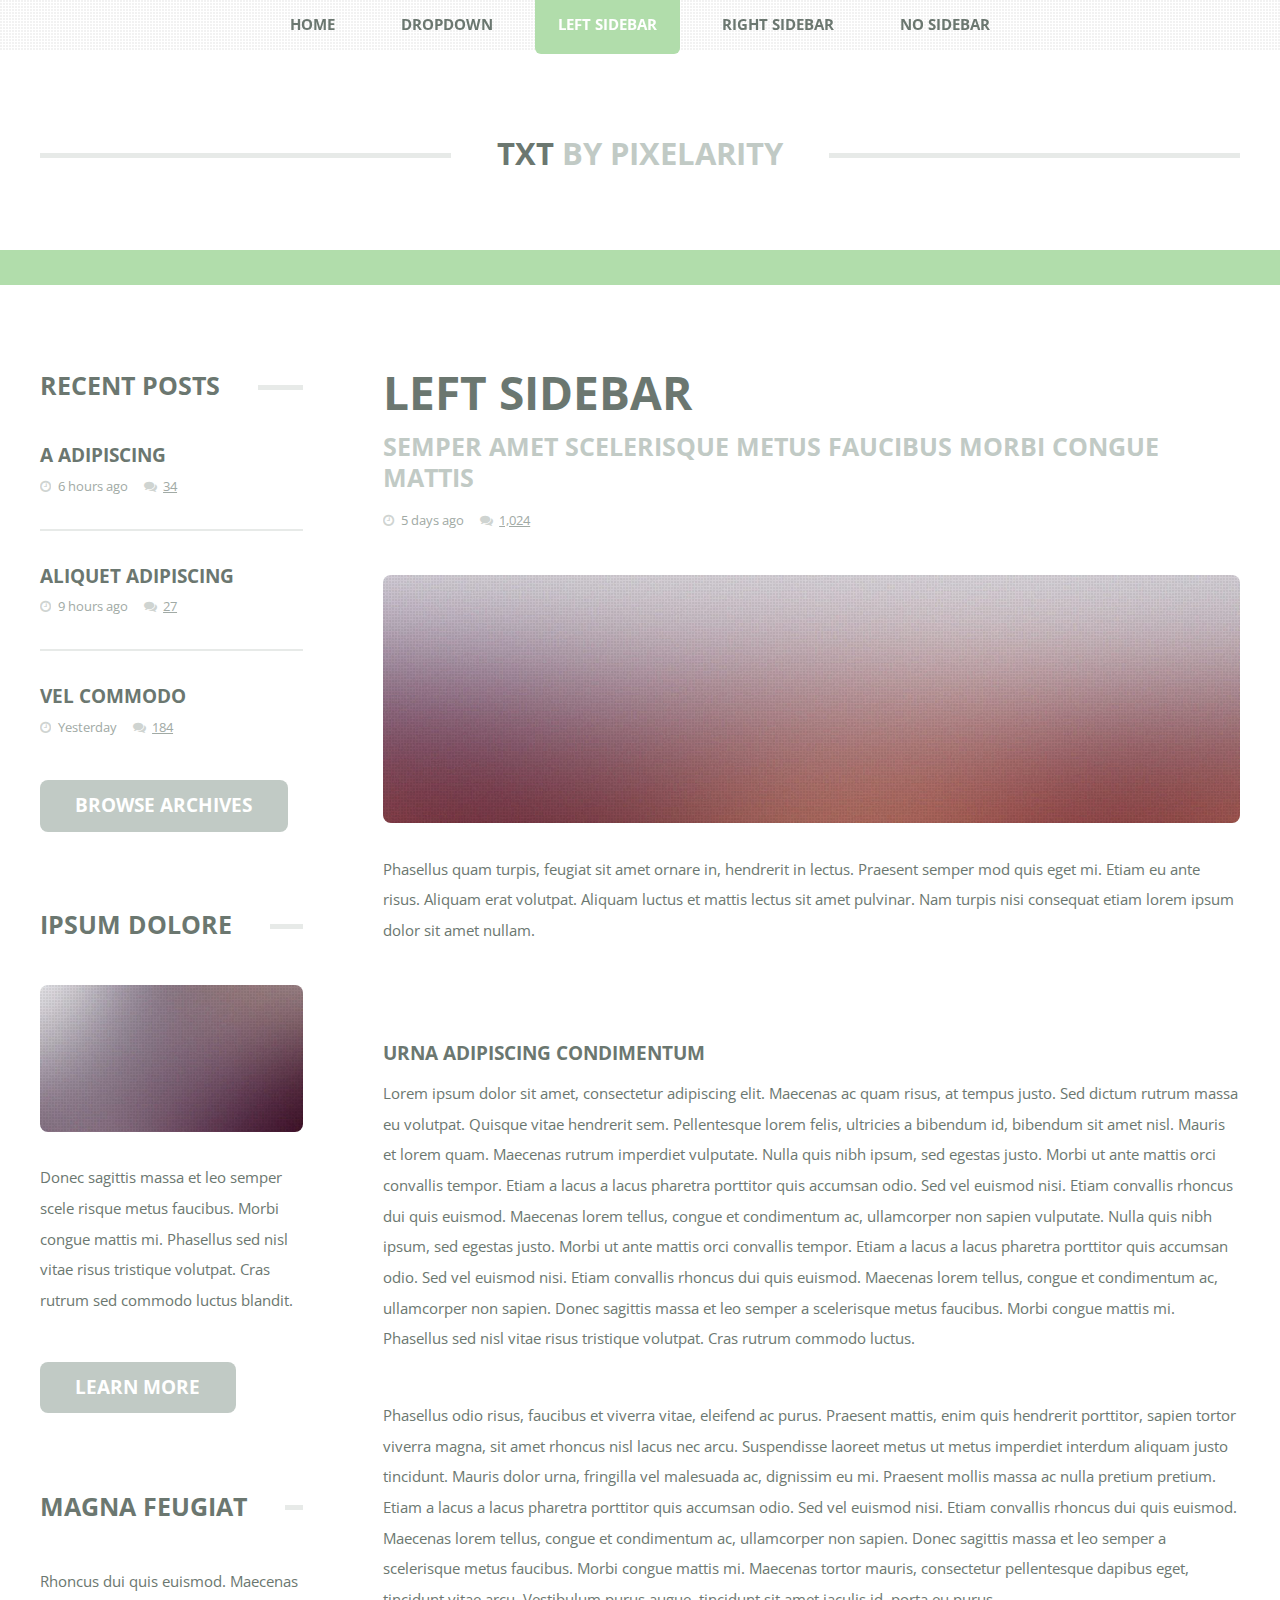
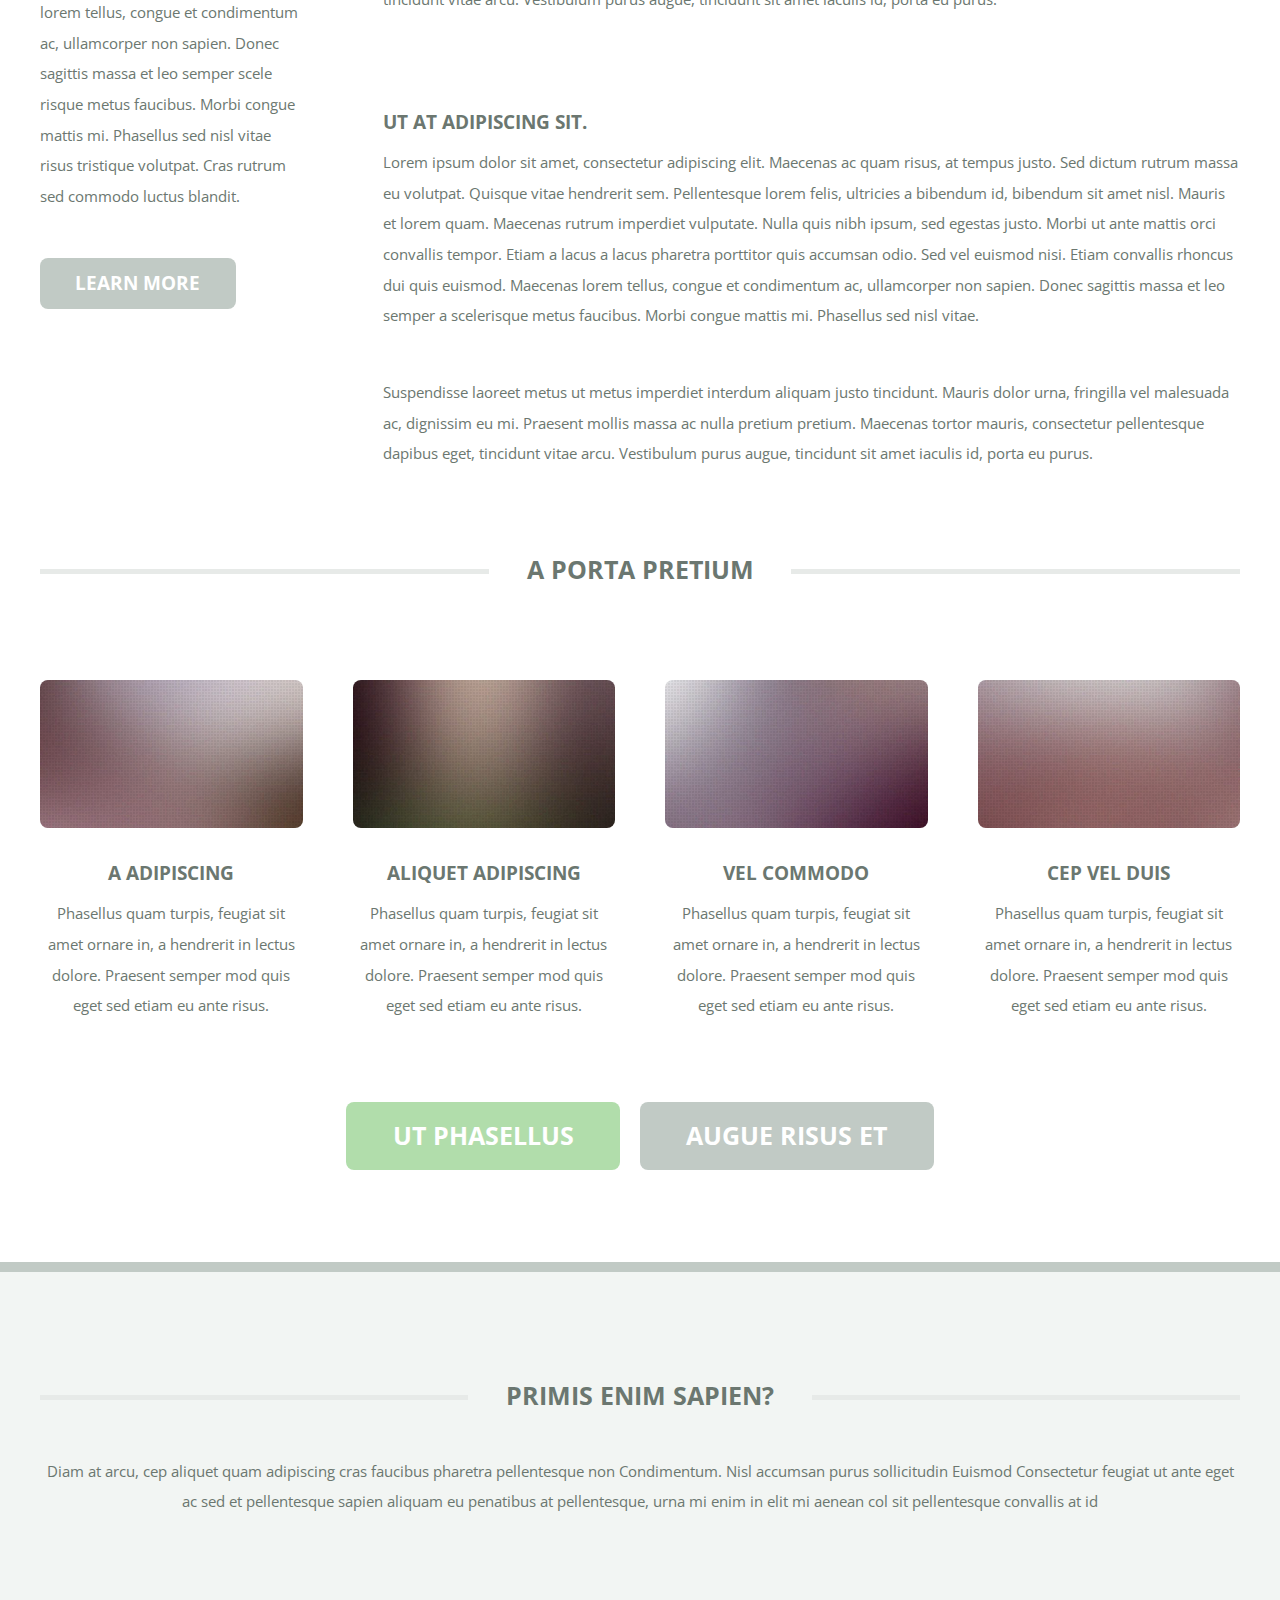
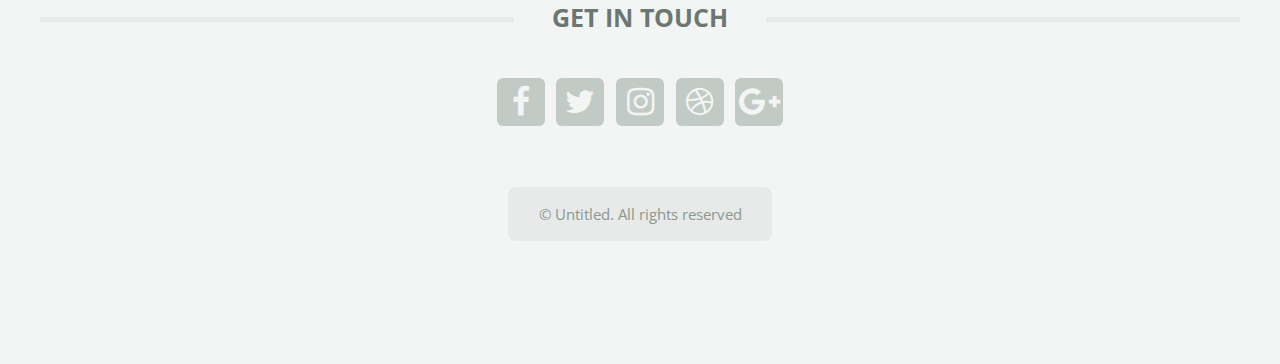
<file: left-sidebar.html>
<!DOCTYPE HTML>
<!--
	TXT by Pixelarity
	pixelarity.com | hello@pixelarity.com
	License: pixelarity.com/license
-->
<html>
	<head>
		<title>Untitled</title>
		<meta charset="utf-8" />
		<meta name="viewport" content="width=device-width, initial-scale=1" />
		<!--[if lte IE 8]><script src="assets/js/ie/html5shiv.js"></script><![endif]-->
		<link rel="stylesheet" href="assets/css/main.css" />
		<!--[if lte IE 8]><link rel="stylesheet" href="assets/css/ie8.css" /><![endif]-->
	</head>
	<body>
		<div id="page-wrapper">

			<!-- Header -->
				<header id="header">
					<div class="logo container">
						<div>
							<h1><a href="index.html" id="logo">TXT</a></h1>
							<p> by Pixelarity</p>
						</div>
					</div>
				</header>

			<!-- Nav -->
				<nav id="nav">
					<ul>
						<li><a href="index.html">Home</a></li>
						<li>
							<a href="#">Dropdown</a>
							<ul>
								<li><a href="#">Lorem ipsum dolor</a></li>
								<li><a href="#">Magna phasellus</a></li>
								<li>
									<a href="#">Phasellus consequat</a>
									<ul>
										<li><a href="#">Lorem ipsum dolor</a></li>
										<li><a href="#">Phasellus consequat</a></li>
										<li><a href="#">Magna phasellus</a></li>
										<li><a href="#">Etiam dolore nisl</a></li>
									</ul>
								</li>
								<li><a href="#">Veroeros feugiat</a></li>
							</ul>
						</li>
						<li class="current"><a href="left-sidebar.html">Left Sidebar</a></li>
						<li><a href="right-sidebar.html">Right Sidebar</a></li>
						<li><a href="no-sidebar.html">No Sidebar</a></li>
					</ul>
				</nav>

			<!-- Main -->
				<div id="main-wrapper">
					<div id="main" class="container">
						<div class="row">
							<div class="3u 12u(mobile)">
								<div class="sidebar">

									<!-- Sidebar -->

										<!-- Recent Posts -->
											<section>
												<h2 class="major"><span>Recent Posts</span></h2>
												<ul class="divided">
													<li>
														<article class="box post-summary">
															<h3><a href="#">A Adipiscing</a></h3>
															<ul class="meta">
																<li class="icon fa-clock-o">6 hours ago</li>
																<li class="icon fa-comments"><a href="#">34</a></li>
															</ul>
														</article>
													</li>
													<li>
														<article class="box post-summary">
															<h3><a href="#">Aliquet Adipiscing</a></h3>
															<ul class="meta">
																<li class="icon fa-clock-o">9 hours ago</li>
																<li class="icon fa-comments"><a href="#">27</a></li>
															</ul>
														</article>
													</li>
													<li>
														<article class="box post-summary">
															<h3><a href="#">Vel Commodo</a></h3>
															<ul class="meta">
																<li class="icon fa-clock-o">Yesterday</li>
																<li class="icon fa-comments"><a href="#">184</a></li>
															</ul>
														</article>
													</li>
												</ul>
												<a href="#" class="button alt">Browse Archives</a>
											</section>

										<!-- Something -->
											<section>
												<h2 class="major"><span>Ipsum Dolore</span></h2>
												<a href="#" class="image featured"><img src="images/pic03.jpg" alt="" /></a>
												<p>
													Donec sagittis massa et leo semper scele risque metus faucibus. Morbi congue mattis mi.
													Phasellus sed nisl vitae risus tristique volutpat. Cras rutrum sed commodo luctus blandit.
												</p>
												<a href="#" class="button alt">Learn more</a>
											</section>

										<!-- Something -->
											<section>
												<h2 class="major"><span>Magna Feugiat</span></h2>
												<p>
													Rhoncus dui quis euismod. Maecenas lorem tellus, congue et condimentum ac, ullamcorper non sapien.
													Donec sagittis massa et leo semper scele risque metus faucibus. Morbi congue mattis mi.
													Phasellus sed nisl vitae risus tristique volutpat. Cras rutrum sed commodo luctus blandit.
												</p>
												<a href="#" class="button alt">Learn more</a>
											</section>

								</div>
							</div>
							<div class="9u 12u(mobile) important(mobile)">
								<div class="content content-right">

									<!-- Content -->

										<article class="box page-content">

											<header>
												<h2>Left Sidebar</h2>
												<p>Semper amet scelerisque metus faucibus morbi congue mattis</p>
												<ul class="meta">
													<li class="icon fa-clock-o">5 days ago</li>
													<li class="icon fa-comments"><a href="#">1,024</a></li>
												</ul>
											</header>

											<section>
												<span class="image featured"><img src="images/pic05.jpg" alt="" /></span>
												<p>
													Phasellus quam turpis, feugiat sit amet ornare in, hendrerit in lectus.
													Praesent semper mod quis eget mi. Etiam eu ante risus. Aliquam erat volutpat.
													Aliquam luctus et mattis lectus sit amet pulvinar. Nam turpis nisi
													consequat etiam lorem ipsum dolor sit amet nullam.
												</p>
											</section>

											<section>
												<h3>Urna adipiscing condimentum</h3>
												<p>
													Lorem ipsum dolor sit amet, consectetur adipiscing elit. Maecenas ac quam risus, at tempus
													justo. Sed dictum rutrum massa eu volutpat. Quisque vitae hendrerit sem. Pellentesque lorem felis,
													ultricies a bibendum id, bibendum sit amet nisl. Mauris et lorem quam. Maecenas rutrum imperdiet
													vulputate. Nulla quis nibh ipsum, sed egestas justo. Morbi ut ante mattis orci convallis tempor.
													Etiam a lacus a lacus pharetra porttitor quis accumsan odio. Sed vel euismod nisi. Etiam convallis
													rhoncus dui quis euismod. Maecenas lorem tellus, congue et condimentum ac, ullamcorper non sapien
													vulputate. Nulla quis nibh ipsum, sed egestas justo. Morbi ut ante mattis orci convallis tempor.
													Etiam a lacus a lacus pharetra porttitor quis accumsan odio. Sed vel euismod nisi. Etiam convallis
													rhoncus dui quis euismod. Maecenas lorem tellus, congue et condimentum ac, ullamcorper non sapien.
													Donec sagittis massa et leo semper a scelerisque metus faucibus. Morbi congue mattis mi.
													Phasellus sed nisl vitae risus tristique volutpat. Cras rutrum commodo luctus.
												</p>
												<p>
													Phasellus odio risus, faucibus et viverra vitae, eleifend ac purus. Praesent mattis, enim
													quis hendrerit porttitor, sapien tortor viverra magna, sit amet rhoncus nisl lacus nec arcu.
													Suspendisse laoreet metus ut metus imperdiet interdum aliquam justo tincidunt. Mauris dolor urna,
													fringilla vel malesuada ac, dignissim eu mi. Praesent mollis massa ac nulla pretium pretium.
													Etiam a lacus a lacus pharetra porttitor quis accumsan odio. Sed vel euismod nisi. Etiam convallis
													rhoncus dui quis euismod. Maecenas lorem tellus, congue et condimentum ac, ullamcorper non sapien.
													Donec sagittis massa et leo semper a scelerisque metus faucibus. Morbi congue mattis mi.
													Maecenas tortor mauris, consectetur pellentesque dapibus eget, tincidunt vitae arcu.
													Vestibulum purus augue, tincidunt sit amet iaculis id, porta eu purus.
												</p>
											</section>

											<section>
												<h3>Ut at adipiscing sit.</h3>
												<p>
													Lorem ipsum dolor sit amet, consectetur adipiscing elit. Maecenas ac quam risus, at tempus
													justo. Sed dictum rutrum massa eu volutpat. Quisque vitae hendrerit sem. Pellentesque lorem felis,
													ultricies a bibendum id, bibendum sit amet nisl. Mauris et lorem quam. Maecenas rutrum imperdiet
													vulputate. Nulla quis nibh ipsum, sed egestas justo. Morbi ut ante mattis orci convallis tempor.
													Etiam a lacus a lacus pharetra porttitor quis accumsan odio. Sed vel euismod nisi. Etiam convallis
													rhoncus dui quis euismod. Maecenas lorem tellus, congue et condimentum ac, ullamcorper non sapien.
													Donec sagittis massa et leo semper a scelerisque metus faucibus. Morbi congue mattis mi.
													Phasellus sed nisl vitae.
												</p>
												<p>
													Suspendisse laoreet metus ut metus imperdiet interdum aliquam justo tincidunt. Mauris dolor urna,
													fringilla vel malesuada ac, dignissim eu mi. Praesent mollis massa ac nulla pretium pretium.
													Maecenas tortor mauris, consectetur pellentesque dapibus eget, tincidunt vitae arcu.
													Vestibulum purus augue, tincidunt sit amet iaculis id, porta eu purus.
												</p>
											</section>

										</article>

								</div>
							</div>
						</div>
						<div class="row 200%">
							<div class="12u">

								<!-- Features -->
									<section class="box features">
										<h2 class="major"><span>A Porta Pretium</span></h2>
										<div>
											<div class="row">
												<div class="3u 12u(mobile)">

													<!-- Feature -->
														<section class="box feature">
															<a href="#" class="image featured"><img src="images/pic01.jpg" alt="" /></a>
															<h3><a href="#">A Adipiscing</a></h3>
															<p>
																Phasellus quam turpis, feugiat sit amet ornare in, a hendrerit in
																lectus dolore. Praesent semper mod quis eget sed etiam eu ante risus.
															</p>
														</section>

												</div>
												<div class="3u 12u(mobile)">

													<!-- Feature -->
														<section class="box feature">
															<a href="#" class="image featured"><img src="images/pic02.jpg" alt="" /></a>
															<h3><a href="#">Aliquet Adipiscing</a></h3>
															<p>
																Phasellus quam turpis, feugiat sit amet ornare in, a hendrerit in
																lectus dolore. Praesent semper mod quis eget sed etiam eu ante risus.
															</p>
														</section>

												</div>
												<div class="3u 12u(mobile)">

													<!-- Feature -->
														<section class="box feature">
															<a href="#" class="image featured"><img src="images/pic03.jpg" alt="" /></a>
															<h3><a href="#">Vel Commodo</a></h3>
															<p>
																Phasellus quam turpis, feugiat sit amet ornare in, a hendrerit in
																lectus dolore. Praesent semper mod quis eget sed etiam eu ante risus.
															</p>
														</section>

												</div>
												<div class="3u 12u(mobile)">

													<!-- Feature -->
														<section class="box feature">
															<a href="#" class="image featured"><img src="images/pic04.jpg" alt="" /></a>
															<h3><a href="#">Cep Vel Duis</a></h3>
															<p>
																Phasellus quam turpis, feugiat sit amet ornare in, a hendrerit in
																lectus dolore. Praesent semper mod quis eget sed etiam eu ante risus.
															</p>
														</section>

												</div>
											</div>
											<div class="row">
												<div class="12u">
													<ul class="actions">
														<li><a href="#" class="button big">Ut Phasellus</a></li>
														<li><a href="#" class="button alt big">Augue Risus Et</a></li>
													</ul>
												</div>
											</div>
										</div>
									</section>

							</div>
						</div>
					</div>
				</div>

			<!-- Footer -->
				<footer id="footer" class="container">
					<div class="row 200%">
						<div class="12u">

							<!-- About -->
								<section>
									<h2 class="major"><span>Primis enim sapien?</span></h2>
									<p>
										Diam at arcu, cep aliquet quam adipiscing cras faucibus pharetra pellentesque non Condimentum. Nisl accumsan purus sollicitudin Euismod Consectetur feugiat ut ante eget ac sed et pellentesque sapien aliquam eu penatibus at pellentesque, urna mi enim in elit mi aenean col sit pellentesque convallis at id
									</p>
								</section>

						</div>
					</div>
					<div class="row 200%">
						<div class="12u">

							<!-- Contact -->
								<section>
									<h2 class="major"><span>Get in touch</span></h2>
									<ul class="contact">
										<li><a class="icon fa-facebook" href="#"><span class="label">Facebook</span></a></li>
										<li><a class="icon fa-twitter" href="#"><span class="label">Twitter</span></a></li>
										<li><a class="icon fa-instagram" href="#"><span class="label">Instagram</span></a></li>
										<li><a class="icon fa-dribbble" href="#"><span class="label">Dribbble</span></a></li>
										<li><a class="icon fa-google-plus" href="#"><span class="label">Google+</span></a></li>
									</ul>
								</section>

						</div>
					</div>

					<!-- Copyright -->
						<div id="copyright">
							<ul class="menu">
								<li>&copy; Untitled. All rights reserved</li>
							</ul>
						</div>

				</footer>

		</div>

		<!-- Scripts -->
			<script src="assets/js/jquery.min.js"></script>
			<script src="assets/js/jquery.dropotron.min.js"></script>
			<script src="assets/js/skel.min.js"></script>
			<script src="assets/js/skel-viewport.min.js"></script>
			<script src="assets/js/util.js"></script>
			<!--[if lte IE 8]><script src="assets/js/ie/respond.min.js"></script><![endif]-->
			<script src="assets/js/main.js"></script>

	</body>
</html>
</file>
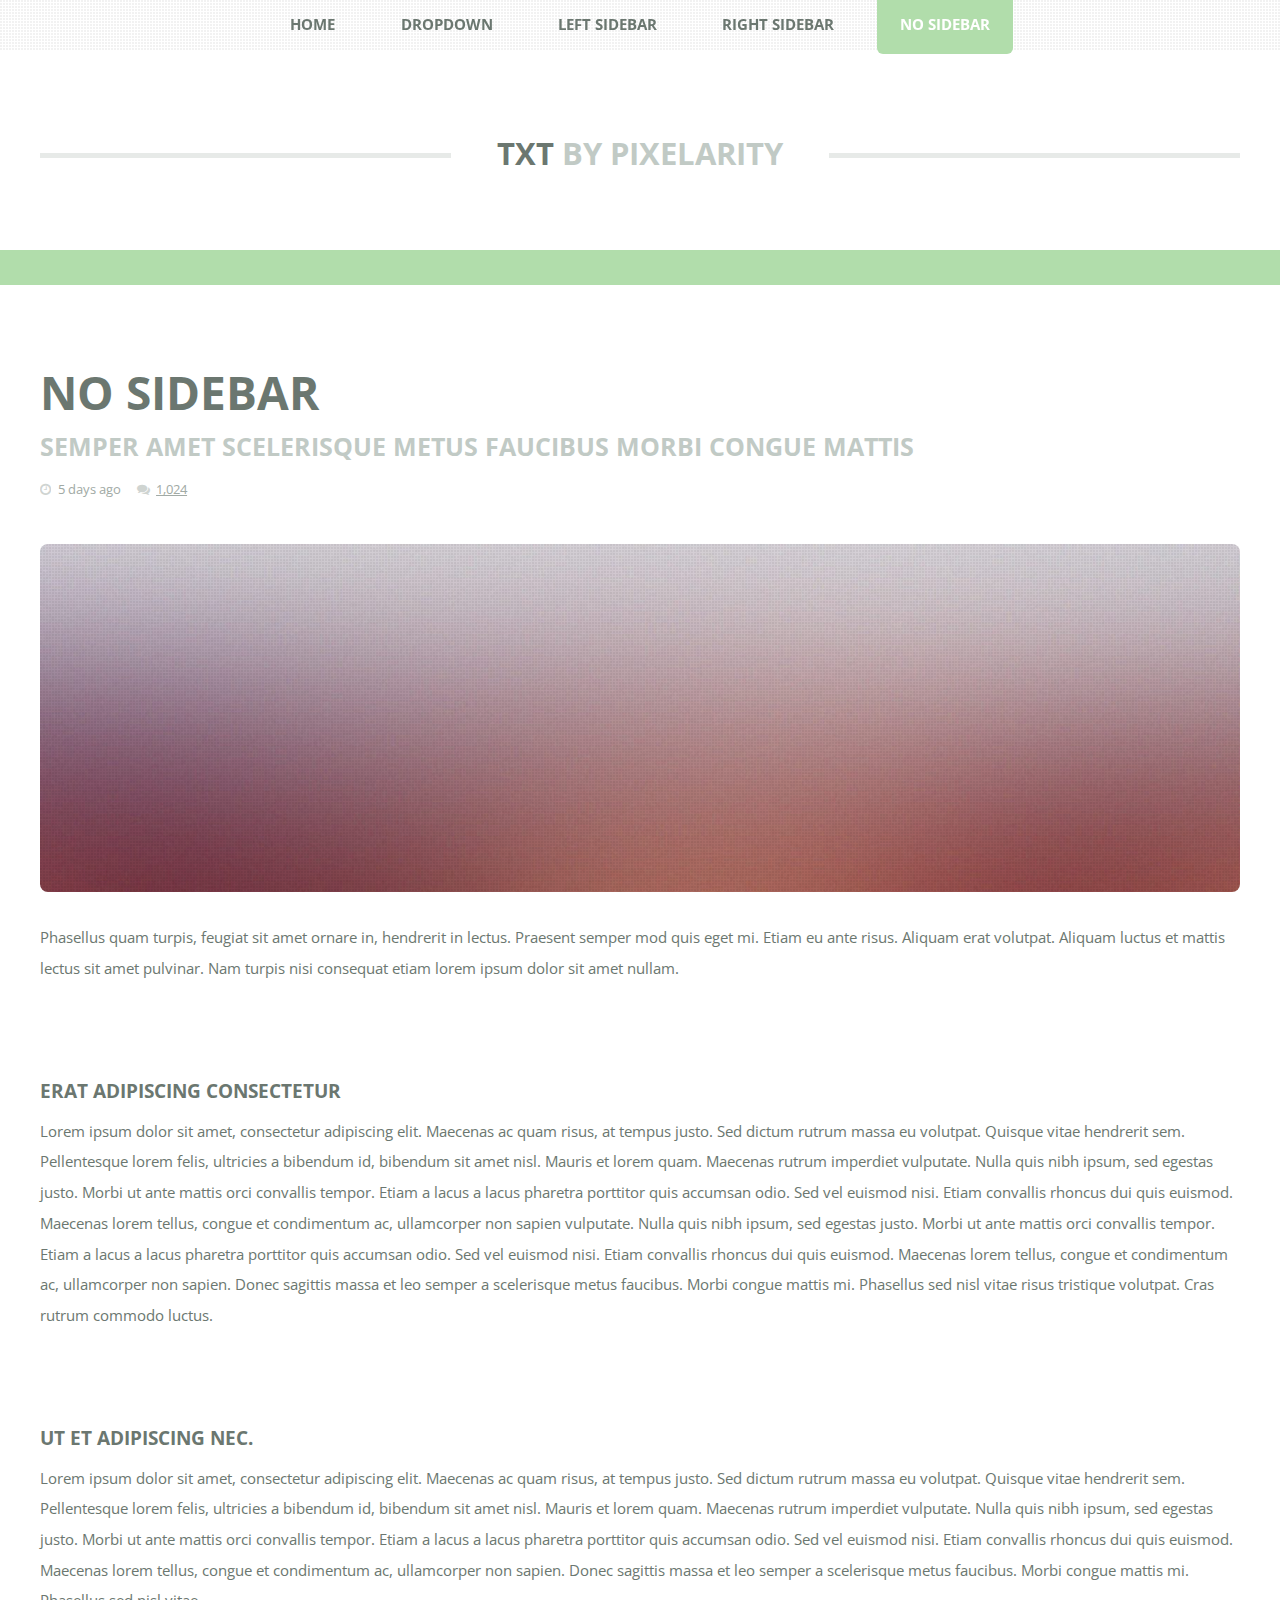
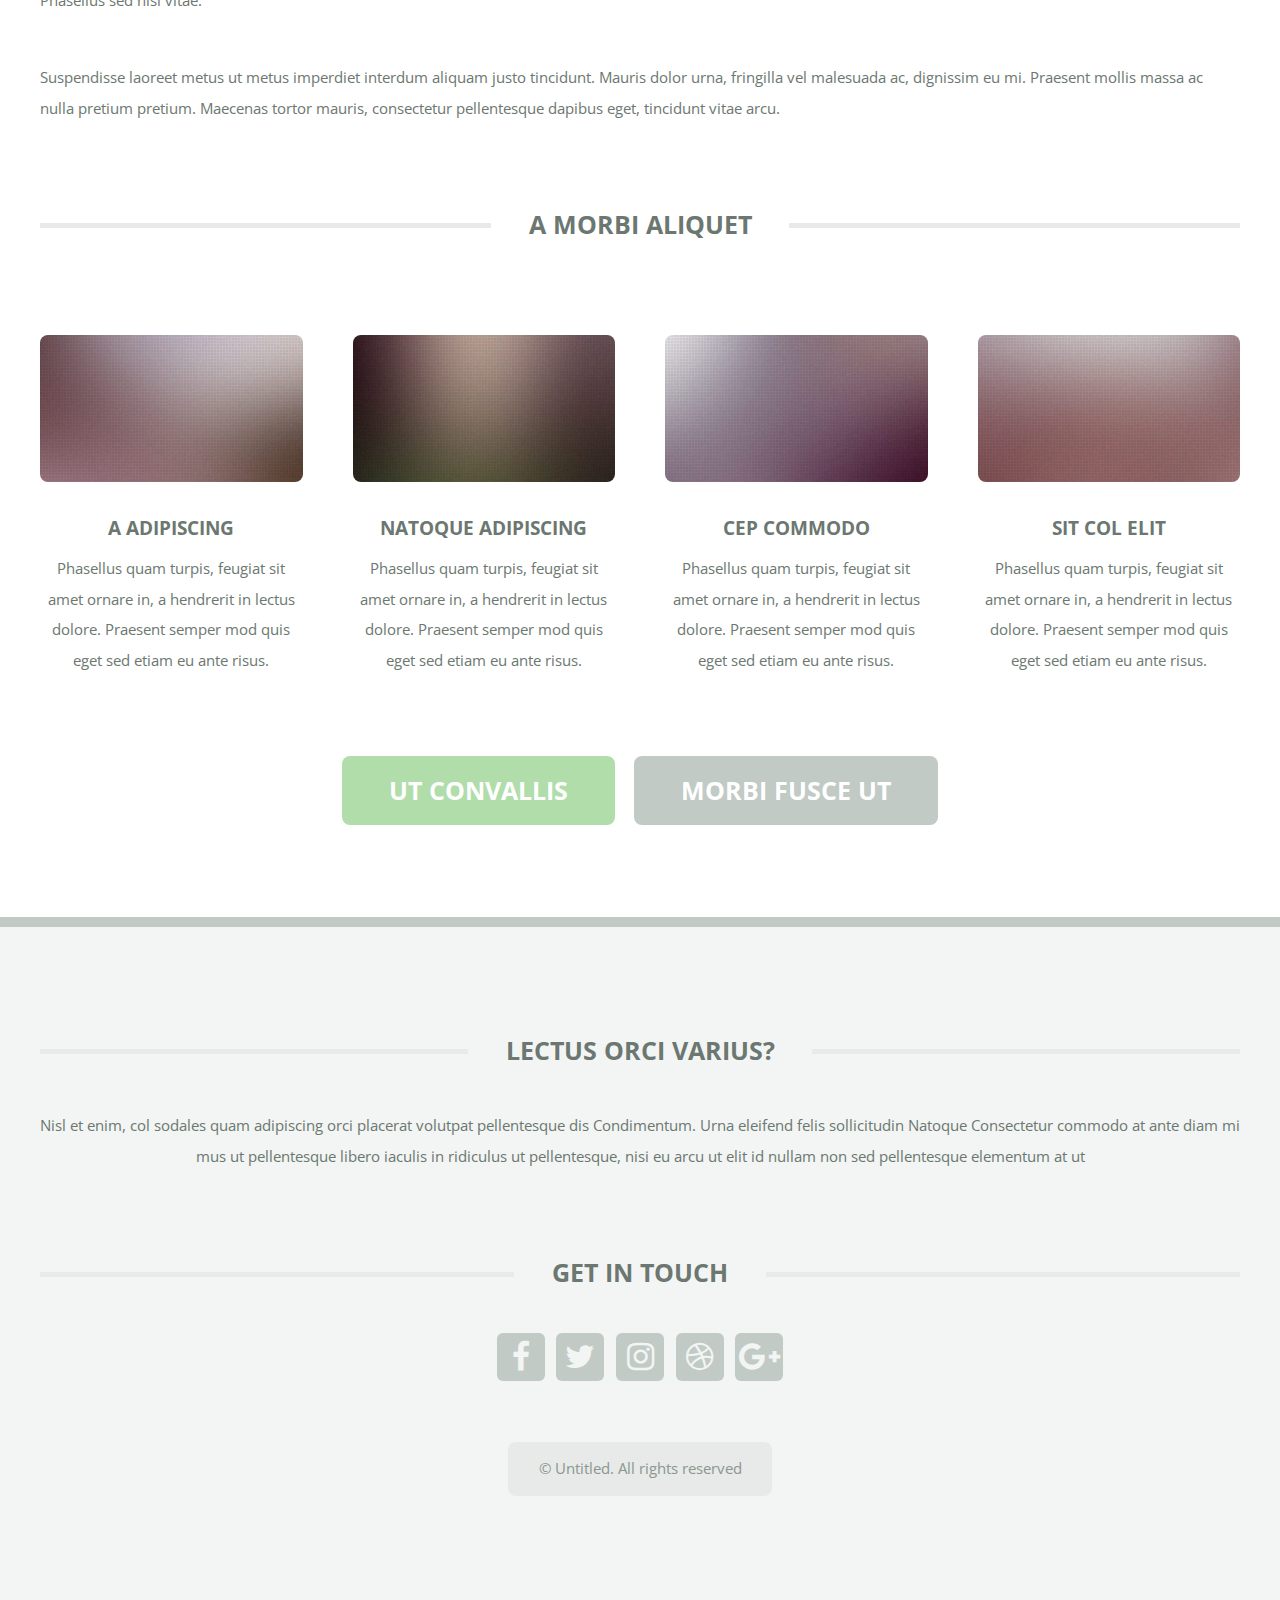
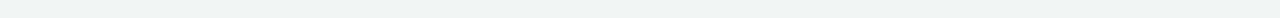
<file: no-sidebar.html>
<!DOCTYPE HTML>
<!--
	TXT by Pixelarity
	pixelarity.com | hello@pixelarity.com
	License: pixelarity.com/license
-->
<html>
	<head>
		<title>Untitled</title>
		<meta charset="utf-8" />
		<meta name="viewport" content="width=device-width, initial-scale=1" />
		<!--[if lte IE 8]><script src="assets/js/ie/html5shiv.js"></script><![endif]-->
		<link rel="stylesheet" href="assets/css/main.css" />
		<!--[if lte IE 8]><link rel="stylesheet" href="assets/css/ie8.css" /><![endif]-->
	</head>
	<body>
		<div id="page-wrapper">

			<!-- Header -->
				<header id="header">
					<div class="logo container">
						<div>
							<h1><a href="index.html" id="logo">TXT</a></h1>
							<p> by Pixelarity</p>
						</div>
					</div>
				</header>

			<!-- Nav -->
				<nav id="nav">
					<ul>
						<li><a href="index.html">Home</a></li>
						<li>
							<a href="#">Dropdown</a>
							<ul>
								<li><a href="#">Lorem ipsum dolor</a></li>
								<li><a href="#">Magna phasellus</a></li>
								<li>
									<a href="#">Phasellus consequat</a>
									<ul>
										<li><a href="#">Lorem ipsum dolor</a></li>
										<li><a href="#">Phasellus consequat</a></li>
										<li><a href="#">Magna phasellus</a></li>
										<li><a href="#">Etiam dolore nisl</a></li>
									</ul>
								</li>
								<li><a href="#">Veroeros feugiat</a></li>
							</ul>
						</li>
						<li><a href="left-sidebar.html">Left Sidebar</a></li>
						<li><a href="right-sidebar.html">Right Sidebar</a></li>
						<li class="current"><a href="no-sidebar.html">No Sidebar</a></li>
					</ul>
				</nav>

			<!-- Main -->
				<div id="main-wrapper">
					<div id="main" class="container">
						<div class="row">
							<div class="12u">
								<div class="content">

									<!-- Content -->

										<article class="box page-content">

											<header>
												<h2>No Sidebar</h2>
												<p>Semper amet scelerisque metus faucibus morbi congue mattis</p>
												<ul class="meta">
													<li class="icon fa-clock-o">5 days ago</li>
													<li class="icon fa-comments"><a href="#">1,024</a></li>
												</ul>
											</header>

											<section>
												<span class="image featured"><img src="images/pic05.jpg" alt="" /></span>
												<p>
													Phasellus quam turpis, feugiat sit amet ornare in, hendrerit in lectus.
													Praesent semper mod quis eget mi. Etiam eu ante risus. Aliquam erat volutpat.
													Aliquam luctus et mattis lectus sit amet pulvinar. Nam turpis nisi
													consequat etiam lorem ipsum dolor sit amet nullam.
												</p>
											</section>

											<section>
												<h3>Erat adipiscing consectetur</h3>
												<p>
													Lorem ipsum dolor sit amet, consectetur adipiscing elit. Maecenas ac quam risus, at tempus
													justo. Sed dictum rutrum massa eu volutpat. Quisque vitae hendrerit sem. Pellentesque lorem felis,
													ultricies a bibendum id, bibendum sit amet nisl. Mauris et lorem quam. Maecenas rutrum imperdiet
													vulputate. Nulla quis nibh ipsum, sed egestas justo. Morbi ut ante mattis orci convallis tempor.
													Etiam a lacus a lacus pharetra porttitor quis accumsan odio. Sed vel euismod nisi. Etiam convallis
													rhoncus dui quis euismod. Maecenas lorem tellus, congue et condimentum ac, ullamcorper non sapien
													vulputate. Nulla quis nibh ipsum, sed egestas justo. Morbi ut ante mattis orci convallis tempor.
													Etiam a lacus a lacus pharetra porttitor quis accumsan odio. Sed vel euismod nisi. Etiam convallis
													rhoncus dui quis euismod. Maecenas lorem tellus, congue et condimentum ac, ullamcorper non sapien.
													Donec sagittis massa et leo semper a scelerisque metus faucibus. Morbi congue mattis mi.
													Phasellus sed nisl vitae risus tristique volutpat. Cras rutrum commodo luctus.
												</p>
											</section>

											<section>
												<h3>Ut et adipiscing nec.</h3>
												<p>
													Lorem ipsum dolor sit amet, consectetur adipiscing elit. Maecenas ac quam risus, at tempus
													justo. Sed dictum rutrum massa eu volutpat. Quisque vitae hendrerit sem. Pellentesque lorem felis,
													ultricies a bibendum id, bibendum sit amet nisl. Mauris et lorem quam. Maecenas rutrum imperdiet
													vulputate. Nulla quis nibh ipsum, sed egestas justo. Morbi ut ante mattis orci convallis tempor.
													Etiam a lacus a lacus pharetra porttitor quis accumsan odio. Sed vel euismod nisi. Etiam convallis
													rhoncus dui quis euismod. Maecenas lorem tellus, congue et condimentum ac, ullamcorper non sapien.
													Donec sagittis massa et leo semper a scelerisque metus faucibus. Morbi congue mattis mi.
													Phasellus sed nisl vitae.
												</p>
												<p>
													Suspendisse laoreet metus ut metus imperdiet interdum aliquam justo tincidunt. Mauris dolor urna,
													fringilla vel malesuada ac, dignissim eu mi. Praesent mollis massa ac nulla pretium pretium.
													Maecenas tortor mauris, consectetur pellentesque dapibus eget, tincidunt vitae arcu.
												</p>
											</section>

										</article>

								</div>
							</div>
						</div>
						<div class="row 200%">
							<div class="12u">

								<!-- Features -->
									<section class="box features">
										<h2 class="major"><span>A Morbi Aliquet</span></h2>
										<div>
											<div class="row">
												<div class="3u 12u(mobile)">

													<!-- Feature -->
														<section class="box feature">
															<a href="#" class="image featured"><img src="images/pic01.jpg" alt="" /></a>
															<h3><a href="#">A Adipiscing</a></h3>
															<p>
																Phasellus quam turpis, feugiat sit amet ornare in, a hendrerit in
																lectus dolore. Praesent semper mod quis eget sed etiam eu ante risus.
															</p>
														</section>

												</div>
												<div class="3u 12u(mobile)">

													<!-- Feature -->
														<section class="box feature">
															<a href="#" class="image featured"><img src="images/pic02.jpg" alt="" /></a>
															<h3><a href="#">Natoque Adipiscing</a></h3>
															<p>
																Phasellus quam turpis, feugiat sit amet ornare in, a hendrerit in
																lectus dolore. Praesent semper mod quis eget sed etiam eu ante risus.
															</p>
														</section>

												</div>
												<div class="3u 12u(mobile)">

													<!-- Feature -->
														<section class="box feature">
															<a href="#" class="image featured"><img src="images/pic03.jpg" alt="" /></a>
															<h3><a href="#">Cep Commodo</a></h3>
															<p>
																Phasellus quam turpis, feugiat sit amet ornare in, a hendrerit in
																lectus dolore. Praesent semper mod quis eget sed etiam eu ante risus.
															</p>
														</section>

												</div>
												<div class="3u 12u(mobile)">

													<!-- Feature -->
														<section class="box feature">
															<a href="#" class="image featured"><img src="images/pic04.jpg" alt="" /></a>
															<h3><a href="#">Sit Col Elit</a></h3>
															<p>
																Phasellus quam turpis, feugiat sit amet ornare in, a hendrerit in
																lectus dolore. Praesent semper mod quis eget sed etiam eu ante risus.
															</p>
														</section>

												</div>
											</div>
											<div class="row">
												<div class="12u">
													<ul class="actions">
														<li><a href="#" class="button big">Ut Convallis</a></li>
														<li><a href="#" class="button alt big">Morbi Fusce Ut</a></li>
													</ul>
												</div>
											</div>
										</div>
									</section>

							</div>
						</div>
					</div>
				</div>

			<!-- Footer -->
				<footer id="footer" class="container">
					<div class="row 200%">
						<div class="12u">

							<!-- About -->
								<section>
									<h2 class="major"><span>Lectus orci varius?</span></h2>
									<p>
										Nisl et enim, col sodales quam adipiscing orci placerat volutpat pellentesque dis Condimentum. Urna eleifend felis sollicitudin Natoque Consectetur commodo at ante diam mi mus ut pellentesque libero iaculis in ridiculus ut pellentesque, nisi eu arcu ut elit id nullam non sed pellentesque elementum at ut
									</p>
								</section>

						</div>
					</div>
					<div class="row 200%">
						<div class="12u">

							<!-- Contact -->
								<section>
									<h2 class="major"><span>Get in touch</span></h2>
									<ul class="contact">
										<li><a class="icon fa-facebook" href="#"><span class="label">Facebook</span></a></li>
										<li><a class="icon fa-twitter" href="#"><span class="label">Twitter</span></a></li>
										<li><a class="icon fa-instagram" href="#"><span class="label">Instagram</span></a></li>
										<li><a class="icon fa-dribbble" href="#"><span class="label">Dribbble</span></a></li>
										<li><a class="icon fa-google-plus" href="#"><span class="label">Google+</span></a></li>
									</ul>
								</section>

						</div>
					</div>

					<!-- Copyright -->
						<div id="copyright">
							<ul class="menu">
								<li>&copy; Untitled. All rights reserved</li>
							</ul>
						</div>

				</footer>

		</div>

		<!-- Scripts -->
			<script src="assets/js/jquery.min.js"></script>
			<script src="assets/js/jquery.dropotron.min.js"></script>
			<script src="assets/js/skel.min.js"></script>
			<script src="assets/js/skel-viewport.min.js"></script>
			<script src="assets/js/util.js"></script>
			<!--[if lte IE 8]><script src="assets/js/ie/respond.min.js"></script><![endif]-->
			<script src="assets/js/main.js"></script>

	</body>
</html>
</file>
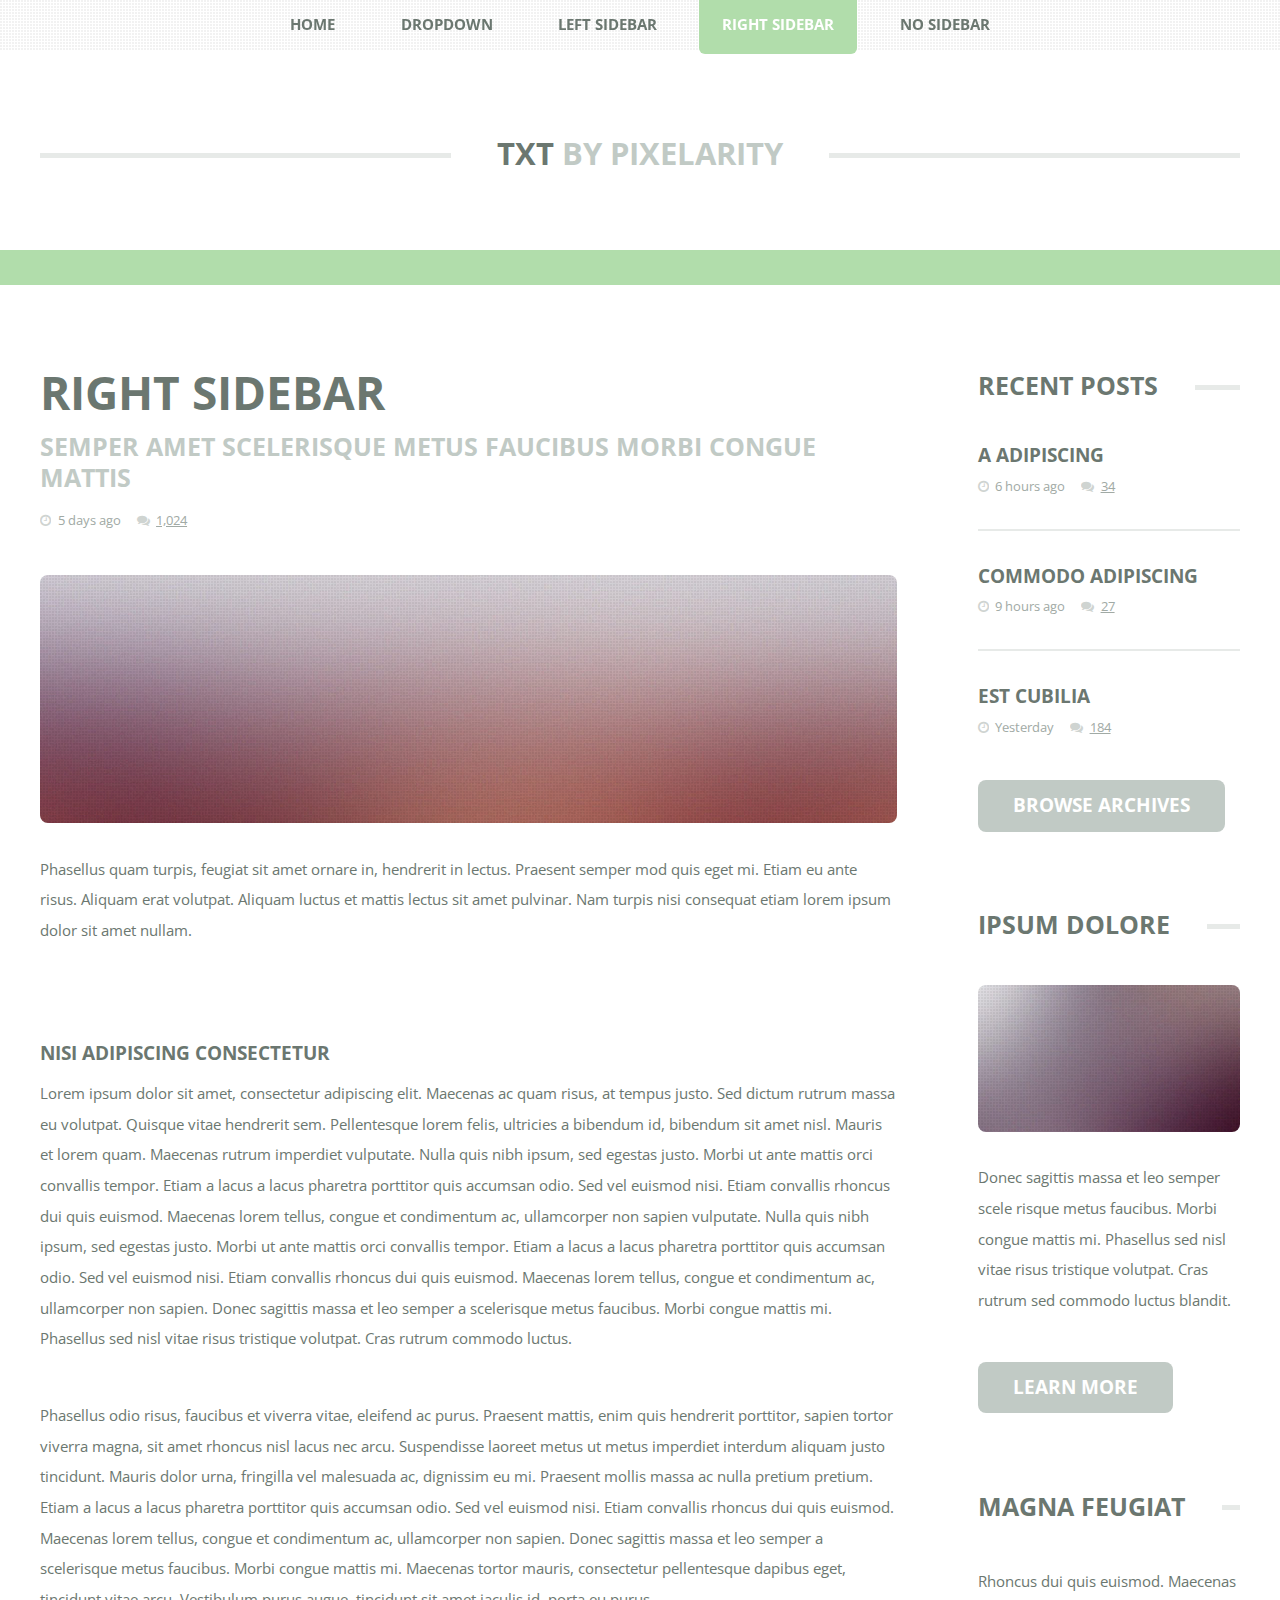
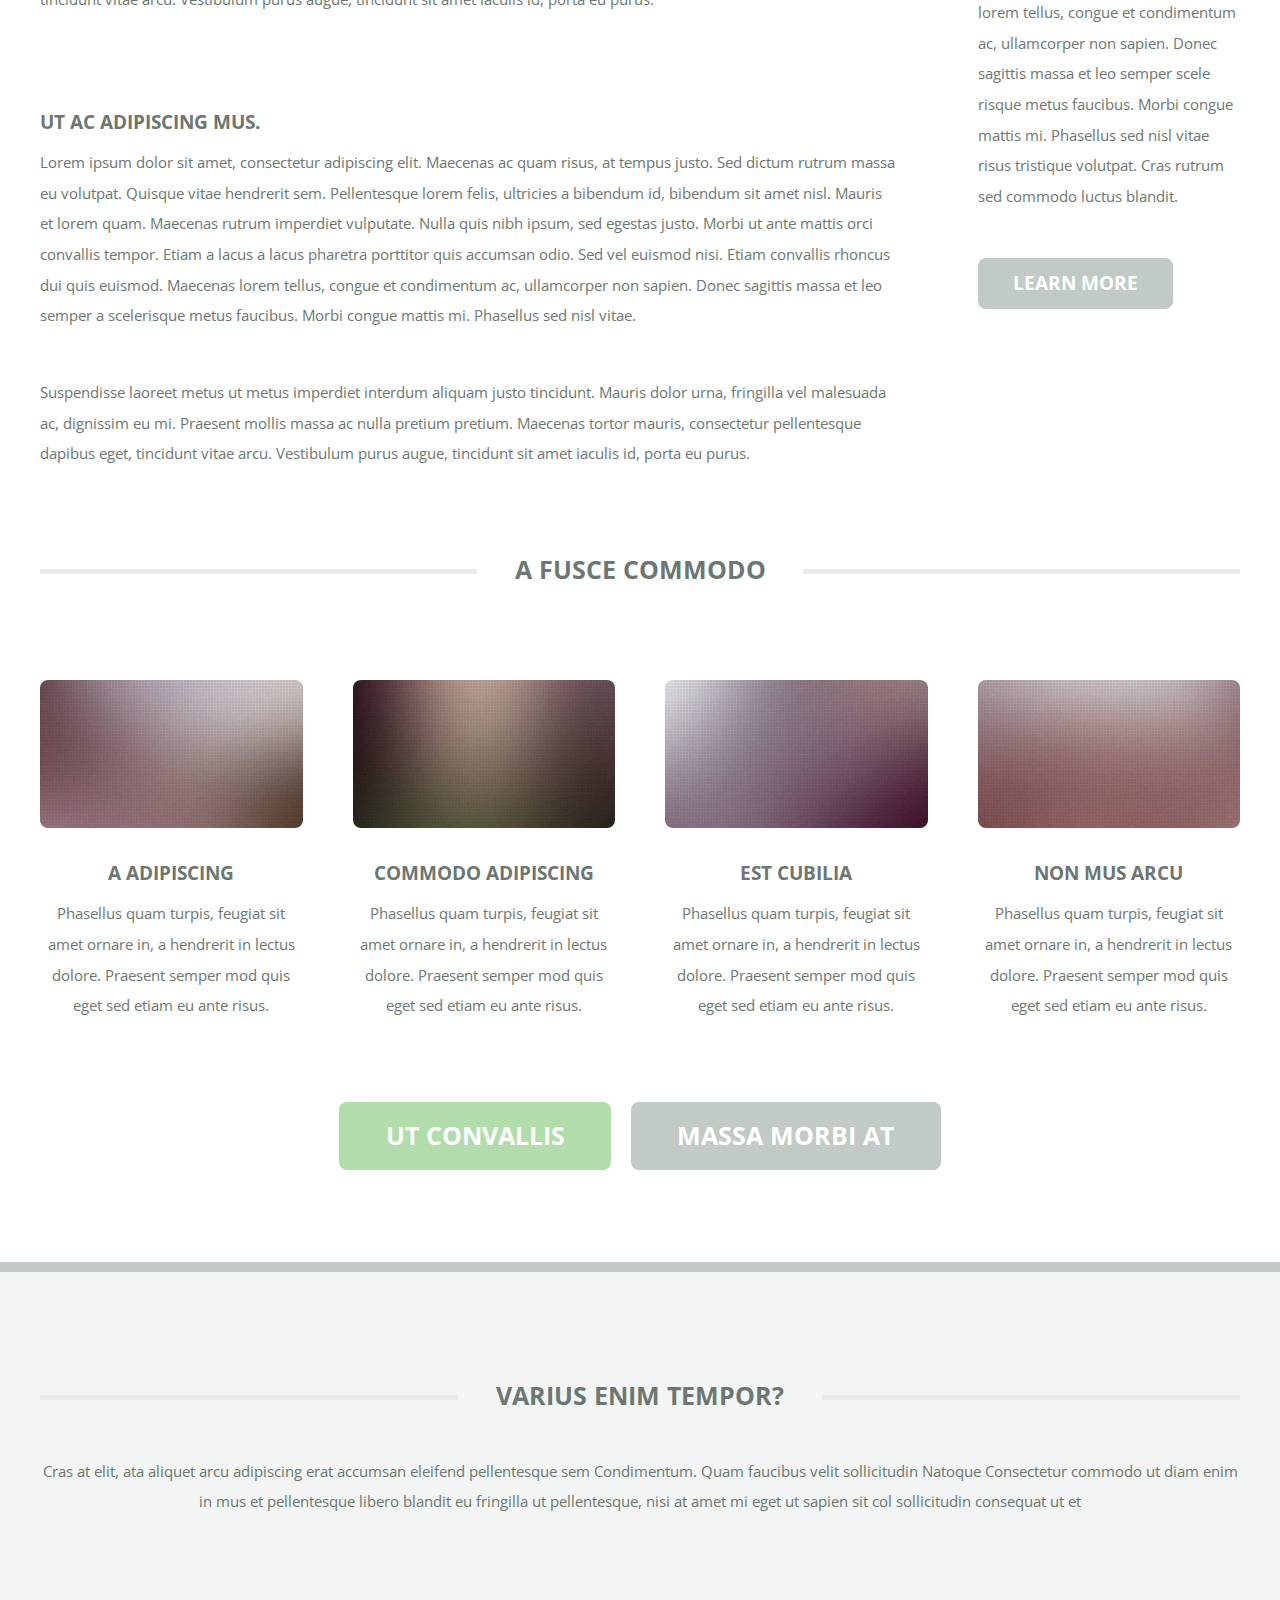
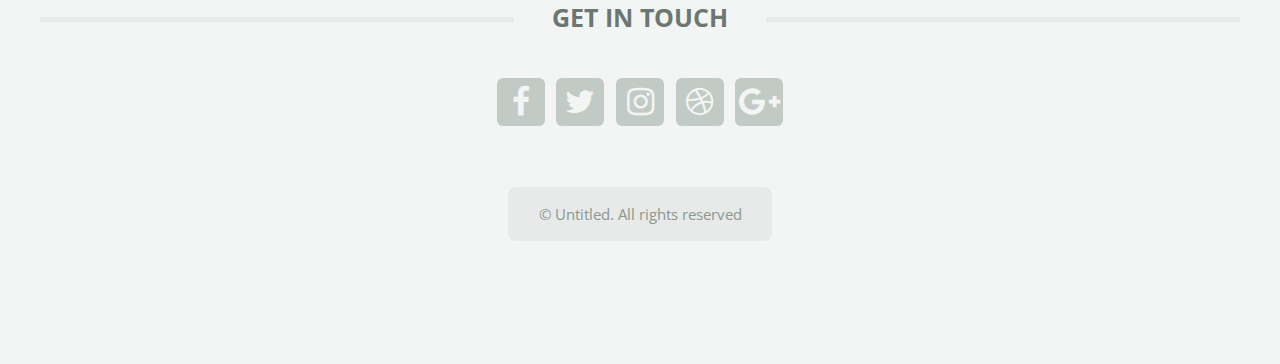
<file: right-sidebar.html>
<!DOCTYPE HTML>
<!--
	TXT by Pixelarity
	pixelarity.com | hello@pixelarity.com
	License: pixelarity.com/license
-->
<html>
	<head>
		<title>Untitled</title>
		<meta charset="utf-8" />
		<meta name="viewport" content="width=device-width, initial-scale=1" />
		<!--[if lte IE 8]><script src="assets/js/ie/html5shiv.js"></script><![endif]-->
		<link rel="stylesheet" href="assets/css/main.css" />
		<!--[if lte IE 8]><link rel="stylesheet" href="assets/css/ie8.css" /><![endif]-->
	</head>
	<body>
		<div id="page-wrapper">

			<!-- Header -->
				<header id="header">
					<div class="logo container">
						<div>
							<h1><a href="index.html" id="logo">TXT</a></h1>
							<p> by Pixelarity</p>
						</div>
					</div>
				</header>

			<!-- Nav -->
				<nav id="nav">
					<ul>
						<li><a href="index.html">Home</a></li>
						<li>
							<a href="#">Dropdown</a>
							<ul>
								<li><a href="#">Lorem ipsum dolor</a></li>
								<li><a href="#">Magna phasellus</a></li>
								<li>
									<a href="#">Phasellus consequat</a>
									<ul>
										<li><a href="#">Lorem ipsum dolor</a></li>
										<li><a href="#">Phasellus consequat</a></li>
										<li><a href="#">Magna phasellus</a></li>
										<li><a href="#">Etiam dolore nisl</a></li>
									</ul>
								</li>
								<li><a href="#">Veroeros feugiat</a></li>
							</ul>
						</li>
						<li><a href="left-sidebar.html">Left Sidebar</a></li>
						<li class="current"><a href="right-sidebar.html">Right Sidebar</a></li>
						<li><a href="no-sidebar.html">No Sidebar</a></li>
					</ul>
				</nav>

			<!-- Main -->
				<div id="main-wrapper">
					<div id="main" class="container">
						<div class="row">
							<div class="9u 12u(mobile) important(mobile)">
								<div class="content content-left">

									<!-- Content -->

										<article class="box page-content">

											<header>
												<h2>Right Sidebar</h2>
												<p>Semper amet scelerisque metus faucibus morbi congue mattis</p>
												<ul class="meta">
													<li class="icon fa-clock-o">5 days ago</li>
													<li class="icon fa-comments"><a href="#">1,024</a></li>
												</ul>
											</header>

											<section>
												<span class="image featured"><img src="images/pic05.jpg" alt="" /></span>
												<p>
													Phasellus quam turpis, feugiat sit amet ornare in, hendrerit in lectus.
													Praesent semper mod quis eget mi. Etiam eu ante risus. Aliquam erat volutpat.
													Aliquam luctus et mattis lectus sit amet pulvinar. Nam turpis nisi
													consequat etiam lorem ipsum dolor sit amet nullam.
												</p>
											</section>

											<section>
												<h3>Nisi adipiscing consectetur</h3>
												<p>
													Lorem ipsum dolor sit amet, consectetur adipiscing elit. Maecenas ac quam risus, at tempus
													justo. Sed dictum rutrum massa eu volutpat. Quisque vitae hendrerit sem. Pellentesque lorem felis,
													ultricies a bibendum id, bibendum sit amet nisl. Mauris et lorem quam. Maecenas rutrum imperdiet
													vulputate. Nulla quis nibh ipsum, sed egestas justo. Morbi ut ante mattis orci convallis tempor.
													Etiam a lacus a lacus pharetra porttitor quis accumsan odio. Sed vel euismod nisi. Etiam convallis
													rhoncus dui quis euismod. Maecenas lorem tellus, congue et condimentum ac, ullamcorper non sapien
													vulputate. Nulla quis nibh ipsum, sed egestas justo. Morbi ut ante mattis orci convallis tempor.
													Etiam a lacus a lacus pharetra porttitor quis accumsan odio. Sed vel euismod nisi. Etiam convallis
													rhoncus dui quis euismod. Maecenas lorem tellus, congue et condimentum ac, ullamcorper non sapien.
													Donec sagittis massa et leo semper a scelerisque metus faucibus. Morbi congue mattis mi.
													Phasellus sed nisl vitae risus tristique volutpat. Cras rutrum commodo luctus.
												</p>
												<p>
													Phasellus odio risus, faucibus et viverra vitae, eleifend ac purus. Praesent mattis, enim
													quis hendrerit porttitor, sapien tortor viverra magna, sit amet rhoncus nisl lacus nec arcu.
													Suspendisse laoreet metus ut metus imperdiet interdum aliquam justo tincidunt. Mauris dolor urna,
													fringilla vel malesuada ac, dignissim eu mi. Praesent mollis massa ac nulla pretium pretium.
													Etiam a lacus a lacus pharetra porttitor quis accumsan odio. Sed vel euismod nisi. Etiam convallis
													rhoncus dui quis euismod. Maecenas lorem tellus, congue et condimentum ac, ullamcorper non sapien.
													Donec sagittis massa et leo semper a scelerisque metus faucibus. Morbi congue mattis mi.
													Maecenas tortor mauris, consectetur pellentesque dapibus eget, tincidunt vitae arcu.
													Vestibulum purus augue, tincidunt sit amet iaculis id, porta eu purus.
												</p>
											</section>

											<section>
												<h3>Ut ac adipiscing mus.</h3>
												<p>
													Lorem ipsum dolor sit amet, consectetur adipiscing elit. Maecenas ac quam risus, at tempus
													justo. Sed dictum rutrum massa eu volutpat. Quisque vitae hendrerit sem. Pellentesque lorem felis,
													ultricies a bibendum id, bibendum sit amet nisl. Mauris et lorem quam. Maecenas rutrum imperdiet
													vulputate. Nulla quis nibh ipsum, sed egestas justo. Morbi ut ante mattis orci convallis tempor.
													Etiam a lacus a lacus pharetra porttitor quis accumsan odio. Sed vel euismod nisi. Etiam convallis
													rhoncus dui quis euismod. Maecenas lorem tellus, congue et condimentum ac, ullamcorper non sapien.
													Donec sagittis massa et leo semper a scelerisque metus faucibus. Morbi congue mattis mi.
													Phasellus sed nisl vitae.
												</p>
												<p>
													Suspendisse laoreet metus ut metus imperdiet interdum aliquam justo tincidunt. Mauris dolor urna,
													fringilla vel malesuada ac, dignissim eu mi. Praesent mollis massa ac nulla pretium pretium.
													Maecenas tortor mauris, consectetur pellentesque dapibus eget, tincidunt vitae arcu.
													Vestibulum purus augue, tincidunt sit amet iaculis id, porta eu purus.
												</p>
											</section>

										</article>

								</div>
							</div>
							<div class="3u 12u(mobile)">
								<div class="sidebar">

									<!-- Sidebar -->

										<!-- Recent Posts -->
											<section>
												<h2 class="major"><span>Recent Posts</span></h2>
												<ul class="divided">
													<li>
														<article class="box post-summary">
															<h3><a href="#">A Adipiscing</a></h3>
															<ul class="meta">
																<li class="icon fa-clock-o">6 hours ago</li>
																<li class="icon fa-comments"><a href="#">34</a></li>
															</ul>
														</article>
													</li>
													<li>
														<article class="box post-summary">
															<h3><a href="#">Commodo Adipiscing</a></h3>
															<ul class="meta">
																<li class="icon fa-clock-o">9 hours ago</li>
																<li class="icon fa-comments"><a href="#">27</a></li>
															</ul>
														</article>
													</li>
													<li>
														<article class="box post-summary">
															<h3><a href="#">Est Cubilia</a></h3>
															<ul class="meta">
																<li class="icon fa-clock-o">Yesterday</li>
																<li class="icon fa-comments"><a href="#">184</a></li>
															</ul>
														</article>
													</li>
												</ul>
												<a href="#" class="button alt">Browse Archives</a>
											</section>

										<!-- Something -->
											<section>
												<h2 class="major"><span>Ipsum Dolore</span></h2>
												<a href="#" class="image featured"><img src="images/pic03.jpg" alt="" /></a>
												<p>
													Donec sagittis massa et leo semper scele risque metus faucibus. Morbi congue mattis mi.
													Phasellus sed nisl vitae risus tristique volutpat. Cras rutrum sed commodo luctus blandit.
												</p>
												<a href="#" class="button alt">Learn more</a>
											</section>

										<!-- Something -->
											<section>
												<h2 class="major"><span>Magna Feugiat</span></h2>
												<p>
													Rhoncus dui quis euismod. Maecenas lorem tellus, congue et condimentum ac, ullamcorper non sapien.
													Donec sagittis massa et leo semper scele risque metus faucibus. Morbi congue mattis mi.
													Phasellus sed nisl vitae risus tristique volutpat. Cras rutrum sed commodo luctus blandit.
												</p>
												<a href="#" class="button alt">Learn more</a>
											</section>

								</div>
							</div>
						</div>
						<div class="row 200%">
							<div class="12u">

								<!-- Features -->
									<section class="box features">
										<h2 class="major"><span>A Fusce Commodo</span></h2>
										<div>
											<div class="row">
												<div class="3u 12u(mobile)">

													<!-- Feature -->
														<section class="box feature">
															<a href="#" class="image featured"><img src="images/pic01.jpg" alt="" /></a>
															<h3><a href="#">A Adipiscing</a></h3>
															<p>
																Phasellus quam turpis, feugiat sit amet ornare in, a hendrerit in
																lectus dolore. Praesent semper mod quis eget sed etiam eu ante risus.
															</p>
														</section>

												</div>
												<div class="3u 12u(mobile)">

													<!-- Feature -->
														<section class="box feature">
															<a href="#" class="image featured"><img src="images/pic02.jpg" alt="" /></a>
															<h3><a href="#">Commodo Adipiscing</a></h3>
															<p>
																Phasellus quam turpis, feugiat sit amet ornare in, a hendrerit in
																lectus dolore. Praesent semper mod quis eget sed etiam eu ante risus.
															</p>
														</section>

												</div>
												<div class="3u 12u(mobile)">

													<!-- Feature -->
														<section class="box feature">
															<a href="#" class="image featured"><img src="images/pic03.jpg" alt="" /></a>
															<h3><a href="#">Est Cubilia</a></h3>
															<p>
																Phasellus quam turpis, feugiat sit amet ornare in, a hendrerit in
																lectus dolore. Praesent semper mod quis eget sed etiam eu ante risus.
															</p>
														</section>

												</div>
												<div class="3u 12u(mobile)">

													<!-- Feature -->
														<section class="box feature">
															<a href="#" class="image featured"><img src="images/pic04.jpg" alt="" /></a>
															<h3><a href="#">Non Mus Arcu</a></h3>
															<p>
																Phasellus quam turpis, feugiat sit amet ornare in, a hendrerit in
																lectus dolore. Praesent semper mod quis eget sed etiam eu ante risus.
															</p>
														</section>

												</div>
											</div>
											<div class="row">
												<div class="12u">
													<ul class="actions">
														<li><a href="#" class="button big">Ut Convallis</a></li>
														<li><a href="#" class="button alt big">Massa Morbi At</a></li>
													</ul>
												</div>
											</div>
										</div>
									</section>

							</div>
						</div>
					</div>
				</div>

			<!-- Footer -->
				<footer id="footer" class="container">
					<div class="row 200%">
						<div class="12u">

							<!-- About -->
								<section>
									<h2 class="major"><span>Varius enim tempor?</span></h2>
									<p>
										Cras at elit, ata aliquet arcu adipiscing erat accumsan eleifend pellentesque sem Condimentum. Quam faucibus velit sollicitudin Natoque Consectetur commodo ut diam enim in mus et pellentesque libero blandit eu fringilla ut pellentesque, nisi at amet mi eget ut sapien sit col sollicitudin consequat ut et
									</p>
								</section>

						</div>
					</div>
					<div class="row 200%">
						<div class="12u">

							<!-- Contact -->
								<section>
									<h2 class="major"><span>Get in touch</span></h2>
									<ul class="contact">
										<li><a class="icon fa-facebook" href="#"><span class="label">Facebook</span></a></li>
										<li><a class="icon fa-twitter" href="#"><span class="label">Twitter</span></a></li>
										<li><a class="icon fa-instagram" href="#"><span class="label">Instagram</span></a></li>
										<li><a class="icon fa-dribbble" href="#"><span class="label">Dribbble</span></a></li>
										<li><a class="icon fa-google-plus" href="#"><span class="label">Google+</span></a></li>
									</ul>
								</section>

						</div>
					</div>

					<!-- Copyright -->
						<div id="copyright">
							<ul class="menu">
								<li>&copy; Untitled. All rights reserved</li>
							</ul>
						</div>

				</footer>

		</div>

		<!-- Scripts -->
			<script src="assets/js/jquery.min.js"></script>
			<script src="assets/js/jquery.dropotron.min.js"></script>
			<script src="assets/js/skel.min.js"></script>
			<script src="assets/js/skel-viewport.min.js"></script>
			<script src="assets/js/util.js"></script>
			<!--[if lte IE 8]><script src="assets/js/ie/respond.min.js"></script><![endif]-->
			<script src="assets/js/main.js"></script>

	</body>
</html>
</file>
<file: assets/css/ie8.css>
/*
	TXT by Pixelarity
	pixelarity.com | hello@pixelarity.com
	License: pixelarity.com/license
*/

/* Basic */

	.image {
		position: relative;
		-ms-behavior: url("assets/js/ie/PIE.htc");
	}

		.image:before {
			display: none;
		}

		.image img {
			position: relative;
			-ms-behavior: url("assets/js/ie/PIE.htc");
		}

/* Form */

	form input[type="text"],
	form input[type="email"],
	form input[type="password"],
	form select,
	form textarea {
		position: relative;
		-ms-behavior: url("assets/js/ie/PIE.htc");
	}

/* Button */

	input[type="button"],
	input[type="submit"],
	input[type="reset"],
	button,
	.button {
		position: relative;
		-ms-behavior: url("assets/js/ie/PIE.htc");
	}

/* List */

	ul.contact li a {
		position: relative;
		-ms-behavior: url("assets/js/ie/PIE.htc");
	}

	ul.special a {
		position: relative;
		-ms-behavior: url("assets/js/ie/PIE.htc");
	}

/* Copyright */

	#copyright {
		position: relative;
		-ms-behavior: url("assets/js/ie/PIE.htc");
	}

/* Nav */

	#nav li a, #nav li span {
		position: relative;
		-ms-behavior: url("assets/js/ie/PIE.htc");
	}

/* Section/Article */

	section > .last-child, section.last-child, article > .last-child, article.last-child {
		margin-bottom: 0;
	}

/* Wrappers */

	#banner-wrapper {
		background-image: url("../../images/banner.jpg");
		background-position: center center;
		background-repeat: no-repeat;
		background-size: cover;
		-ms-behavior: url("assets/js/ie/backgroundsize.min.htc");
	}

		#banner-wrapper:before {
			display: none;
		}

/* Nav */

	#nav {
		background: #f8f8f8;
	}

		#nav:after {
			display: none;
		}

	.dropotron {
		box-shadow: none !important;
		-ms-behavior: url("assets/js/ie/PIE.htc");
	}

/* Banner */

	#banner {
		background: #151c17;
	}

		#banner:before {
			display: none;
		}
</file>
<file: assets/css/main.css>
@import url("font-awesome.min.css");
@import url("https://fonts.googleapis.com/css?family=Open+Sans:400,400italic,700,700italic|Open+Sans+Condensed:700");

/*
	TXT by Pixelarity
	pixelarity.com | hello@pixelarity.com
	License: pixelarity.com/license
*/

/* Reset */

	html, body, div, span, applet, object, iframe, h1, h2, h3, h4, h5, h6, p, blockquote, pre, a, abbr, acronym, address, big, cite, code, del, dfn, em, img, ins, kbd, q, s, samp, small, strike, strong, sub, sup, tt, var, b, u, i, center, dl, dt, dd, ol, ul, li, fieldset, form, label, legend, table, caption, tbody, tfoot, thead, tr, th, td, article, aside, canvas, details, embed, figure, figcaption, footer, header, hgroup, menu, nav, output, ruby, section, summary, time, mark, audio, video {
		margin: 0;
		padding: 0;
		border: 0;
		font-size: 100%;
		font: inherit;
		vertical-align: baseline;
	}

	article, aside, details, figcaption, figure, footer, header, hgroup, menu, nav, section {
		display: block;
	}

	body {
		line-height: 1;
	}

	ol, ul {
		list-style: none;
	}

	blockquote, q {
		quotes: none;
	}

	blockquote:before, blockquote:after, q:before, q:after {
		content: '';
		content: none;
	}

	table {
		border-collapse: collapse;
		border-spacing: 0;
	}

	body {
		-webkit-text-size-adjust: none;
	}

/* Box Model */

	*, *:before, *:after {
		-moz-box-sizing: border-box;
		-webkit-box-sizing: border-box;
		box-sizing: border-box;
	}

/* Containers */

	.container {
		margin-left: auto;
		margin-right: auto;
	}

	.container.\31 25\25 {
		width: 100%;
		max-width: 1200px;
		min-width: 960px;
	}

	.container.\37 5\25 {
		width: 720px;
	}

	.container.\35 0\25 {
		width: 480px;
	}

	.container.\32 5\25 {
		width: 240px;
	}

	.container {
		width: 960px;
	}

	@media screen and (min-width: 737px) {

		.container.\31 25\25 {
			width: 100%;
			max-width: 1500px;
			min-width: 1200px;
		}

		.container.\37 5\25 {
			width: 900px;
		}

		.container.\35 0\25 {
			width: 600px;
		}

		.container.\32 5\25 {
			width: 300px;
		}

		.container {
			width: 1200px;
		}

	}

	@media screen and (min-width: 737px) and (max-width: 1200px) {

		.container.\31 25\25 {
			width: 100%;
			max-width: 1200px;
			min-width: 960px;
		}

		.container.\37 5\25 {
			width: 720px;
		}

		.container.\35 0\25 {
			width: 480px;
		}

		.container.\32 5\25 {
			width: 240px;
		}

		.container {
			width: 960px;
		}

	}

	@media screen and (max-width: 736px) {

		.container.\31 25\25 {
			width: 100%;
			max-width: 125%;
			min-width: 100%;
		}

		.container.\37 5\25 {
			width: 75%;
		}

		.container.\35 0\25 {
			width: 50%;
		}

		.container.\32 5\25 {
			width: 25%;
		}

		.container {
			width: 100% !important;
		}

	}

/* Grid */

	.row {
		border-bottom: solid 1px transparent;
		-moz-box-sizing: border-box;
		-webkit-box-sizing: border-box;
		box-sizing: border-box;
	}

	.row > * {
		float: left;
		-moz-box-sizing: border-box;
		-webkit-box-sizing: border-box;
		box-sizing: border-box;
	}

	.row:after, .row:before {
		content: '';
		display: block;
		clear: both;
		height: 0;
	}

	.row.uniform > * > :first-child {
		margin-top: 0;
	}

	.row.uniform > * > :last-child {
		margin-bottom: 0;
	}

	.row.\30 \25 > * {
		padding: 0 0 0 0px;
	}

	.row.\30 \25 {
		margin: 0 0 -1px 0px;
	}

	.row.uniform.\30 \25 > * {
		padding: 0px 0 0 0px;
	}

	.row.uniform.\30 \25 {
		margin: 0px 0 -1px 0px;
	}

	.row > * {
		padding: 0 0 0 40px;
	}

	.row {
		margin: 0 0 -1px -40px;
	}

	.row.uniform > * {
		padding: 40px 0 0 40px;
	}

	.row.uniform {
		margin: -40px 0 -1px -40px;
	}

	.row.\32 00\25 > * {
		padding: 0 0 0 80px;
	}

	.row.\32 00\25 {
		margin: 0 0 -1px -80px;
	}

	.row.uniform.\32 00\25 > * {
		padding: 80px 0 0 80px;
	}

	.row.uniform.\32 00\25 {
		margin: -80px 0 -1px -80px;
	}

	.row.\31 50\25 > * {
		padding: 0 0 0 60px;
	}

	.row.\31 50\25 {
		margin: 0 0 -1px -60px;
	}

	.row.uniform.\31 50\25 > * {
		padding: 60px 0 0 60px;
	}

	.row.uniform.\31 50\25 {
		margin: -60px 0 -1px -60px;
	}

	.row.\35 0\25 > * {
		padding: 0 0 0 20px;
	}

	.row.\35 0\25 {
		margin: 0 0 -1px -20px;
	}

	.row.uniform.\35 0\25 > * {
		padding: 20px 0 0 20px;
	}

	.row.uniform.\35 0\25 {
		margin: -20px 0 -1px -20px;
	}

	.row.\32 5\25 > * {
		padding: 0 0 0 10px;
	}

	.row.\32 5\25 {
		margin: 0 0 -1px -10px;
	}

	.row.uniform.\32 5\25 > * {
		padding: 10px 0 0 10px;
	}

	.row.uniform.\32 5\25 {
		margin: -10px 0 -1px -10px;
	}

	.\31 2u, .\31 2u\24 {
		width: 100%;
		clear: none;
		margin-left: 0;
	}

	.\31 1u, .\31 1u\24 {
		width: 91.6666666667%;
		clear: none;
		margin-left: 0;
	}

	.\31 0u, .\31 0u\24 {
		width: 83.3333333333%;
		clear: none;
		margin-left: 0;
	}

	.\39 u, .\39 u\24 {
		width: 75%;
		clear: none;
		margin-left: 0;
	}

	.\38 u, .\38 u\24 {
		width: 66.6666666667%;
		clear: none;
		margin-left: 0;
	}

	.\37 u, .\37 u\24 {
		width: 58.3333333333%;
		clear: none;
		margin-left: 0;
	}

	.\36 u, .\36 u\24 {
		width: 50%;
		clear: none;
		margin-left: 0;
	}

	.\35 u, .\35 u\24 {
		width: 41.6666666667%;
		clear: none;
		margin-left: 0;
	}

	.\34 u, .\34 u\24 {
		width: 33.3333333333%;
		clear: none;
		margin-left: 0;
	}

	.\33 u, .\33 u\24 {
		width: 25%;
		clear: none;
		margin-left: 0;
	}

	.\32 u, .\32 u\24 {
		width: 16.6666666667%;
		clear: none;
		margin-left: 0;
	}

	.\31 u, .\31 u\24 {
		width: 8.3333333333%;
		clear: none;
		margin-left: 0;
	}

	.\31 2u\24 + *,
	.\31 1u\24 + *,
	.\31 0u\24 + *,
	.\39 u\24 + *,
	.\38 u\24 + *,
	.\37 u\24 + *,
	.\36 u\24 + *,
	.\35 u\24 + *,
	.\34 u\24 + *,
	.\33 u\24 + *,
	.\32 u\24 + *,
	.\31 u\24 + * {
		clear: left;
	}

	.\-11u {
		margin-left: 91.66667%;
	}

	.\-10u {
		margin-left: 83.33333%;
	}

	.\-9u {
		margin-left: 75%;
	}

	.\-8u {
		margin-left: 66.66667%;
	}

	.\-7u {
		margin-left: 58.33333%;
	}

	.\-6u {
		margin-left: 50%;
	}

	.\-5u {
		margin-left: 41.66667%;
	}

	.\-4u {
		margin-left: 33.33333%;
	}

	.\-3u {
		margin-left: 25%;
	}

	.\-2u {
		margin-left: 16.66667%;
	}

	.\-1u {
		margin-left: 8.33333%;
	}

	@media screen and (min-width: 737px) {

		.row > * {
			padding: 50px 0 0 50px;
		}

		.row {
			margin: -50px 0 -1px -50px;
		}

		.row.uniform > * {
			padding: 50px 0 0 50px;
		}

		.row.uniform {
			margin: -50px 0 -1px -50px;
		}

		.row.\32 00\25 > * {
			padding: 100px 0 0 100px;
		}

		.row.\32 00\25 {
			margin: -100px 0 -1px -100px;
		}

		.row.uniform.\32 00\25 > * {
			padding: 100px 0 0 100px;
		}

		.row.uniform.\32 00\25 {
			margin: -100px 0 -1px -100px;
		}

		.row.\31 50\25 > * {
			padding: 75px 0 0 75px;
		}

		.row.\31 50\25 {
			margin: -75px 0 -1px -75px;
		}

		.row.uniform.\31 50\25 > * {
			padding: 75px 0 0 75px;
		}

		.row.uniform.\31 50\25 {
			margin: -75px 0 -1px -75px;
		}

		.row.\35 0\25 > * {
			padding: 25px 0 0 25px;
		}

		.row.\35 0\25 {
			margin: -25px 0 -1px -25px;
		}

		.row.uniform.\35 0\25 > * {
			padding: 25px 0 0 25px;
		}

		.row.uniform.\35 0\25 {
			margin: -25px 0 -1px -25px;
		}

		.row.\32 5\25 > * {
			padding: 12.5px 0 0 12.5px;
		}

		.row.\32 5\25 {
			margin: -12.5px 0 -1px -12.5px;
		}

		.row.uniform.\32 5\25 > * {
			padding: 12.5px 0 0 12.5px;
		}

		.row.uniform.\32 5\25 {
			margin: -12.5px 0 -1px -12.5px;
		}

		.\31 2u\28desktop\29, .\31 2u\24\28desktop\29 {
			width: 100%;
			clear: none;
			margin-left: 0;
		}

		.\31 1u\28desktop\29, .\31 1u\24\28desktop\29 {
			width: 91.6666666667%;
			clear: none;
			margin-left: 0;
		}

		.\31 0u\28desktop\29, .\31 0u\24\28desktop\29 {
			width: 83.3333333333%;
			clear: none;
			margin-left: 0;
		}

		.\39 u\28desktop\29, .\39 u\24\28desktop\29 {
			width: 75%;
			clear: none;
			margin-left: 0;
		}

		.\38 u\28desktop\29, .\38 u\24\28desktop\29 {
			width: 66.6666666667%;
			clear: none;
			margin-left: 0;
		}

		.\37 u\28desktop\29, .\37 u\24\28desktop\29 {
			width: 58.3333333333%;
			clear: none;
			margin-left: 0;
		}

		.\36 u\28desktop\29, .\36 u\24\28desktop\29 {
			width: 50%;
			clear: none;
			margin-left: 0;
		}

		.\35 u\28desktop\29, .\35 u\24\28desktop\29 {
			width: 41.6666666667%;
			clear: none;
			margin-left: 0;
		}

		.\34 u\28desktop\29, .\34 u\24\28desktop\29 {
			width: 33.3333333333%;
			clear: none;
			margin-left: 0;
		}

		.\33 u\28desktop\29, .\33 u\24\28desktop\29 {
			width: 25%;
			clear: none;
			margin-left: 0;
		}

		.\32 u\28desktop\29, .\32 u\24\28desktop\29 {
			width: 16.6666666667%;
			clear: none;
			margin-left: 0;
		}

		.\31 u\28desktop\29, .\31 u\24\28desktop\29 {
			width: 8.3333333333%;
			clear: none;
			margin-left: 0;
		}

		.\31 2u\24\28desktop\29 + *,
		.\31 1u\24\28desktop\29 + *,
		.\31 0u\24\28desktop\29 + *,
		.\39 u\24\28desktop\29 + *,
		.\38 u\24\28desktop\29 + *,
		.\37 u\24\28desktop\29 + *,
		.\36 u\24\28desktop\29 + *,
		.\35 u\24\28desktop\29 + *,
		.\34 u\24\28desktop\29 + *,
		.\33 u\24\28desktop\29 + *,
		.\32 u\24\28desktop\29 + *,
		.\31 u\24\28desktop\29 + * {
			clear: left;
		}

		.\-11u\28desktop\29 {
			margin-left: 91.66667%;
		}

		.\-10u\28desktop\29 {
			margin-left: 83.33333%;
		}

		.\-9u\28desktop\29 {
			margin-left: 75%;
		}

		.\-8u\28desktop\29 {
			margin-left: 66.66667%;
		}

		.\-7u\28desktop\29 {
			margin-left: 58.33333%;
		}

		.\-6u\28desktop\29 {
			margin-left: 50%;
		}

		.\-5u\28desktop\29 {
			margin-left: 41.66667%;
		}

		.\-4u\28desktop\29 {
			margin-left: 33.33333%;
		}

		.\-3u\28desktop\29 {
			margin-left: 25%;
		}

		.\-2u\28desktop\29 {
			margin-left: 16.66667%;
		}

		.\-1u\28desktop\29 {
			margin-left: 8.33333%;
		}

	}

	@media screen and (min-width: 737px) and (max-width: 1200px) {

		.row > * {
			padding: 25px 0 0 25px;
		}

		.row {
			margin: -25px 0 -1px -25px;
		}

		.row.uniform > * {
			padding: 25px 0 0 25px;
		}

		.row.uniform {
			margin: -25px 0 -1px -25px;
		}

		.row.\32 00\25 > * {
			padding: 50px 0 0 50px;
		}

		.row.\32 00\25 {
			margin: -50px 0 -1px -50px;
		}

		.row.uniform.\32 00\25 > * {
			padding: 50px 0 0 50px;
		}

		.row.uniform.\32 00\25 {
			margin: -50px 0 -1px -50px;
		}

		.row.\31 50\25 > * {
			padding: 37.5px 0 0 37.5px;
		}

		.row.\31 50\25 {
			margin: -37.5px 0 -1px -37.5px;
		}

		.row.uniform.\31 50\25 > * {
			padding: 37.5px 0 0 37.5px;
		}

		.row.uniform.\31 50\25 {
			margin: -37.5px 0 -1px -37.5px;
		}

		.row.\35 0\25 > * {
			padding: 12.5px 0 0 12.5px;
		}

		.row.\35 0\25 {
			margin: -12.5px 0 -1px -12.5px;
		}

		.row.uniform.\35 0\25 > * {
			padding: 12.5px 0 0 12.5px;
		}

		.row.uniform.\35 0\25 {
			margin: -12.5px 0 -1px -12.5px;
		}

		.row.\32 5\25 > * {
			padding: 6.25px 0 0 6.25px;
		}

		.row.\32 5\25 {
			margin: -6.25px 0 -1px -6.25px;
		}

		.row.uniform.\32 5\25 > * {
			padding: 6.25px 0 0 6.25px;
		}

		.row.uniform.\32 5\25 {
			margin: -6.25px 0 -1px -6.25px;
		}

		.\31 2u\28tablet\29, .\31 2u\24\28tablet\29 {
			width: 100%;
			clear: none;
			margin-left: 0;
		}

		.\31 1u\28tablet\29, .\31 1u\24\28tablet\29 {
			width: 91.6666666667%;
			clear: none;
			margin-left: 0;
		}

		.\31 0u\28tablet\29, .\31 0u\24\28tablet\29 {
			width: 83.3333333333%;
			clear: none;
			margin-left: 0;
		}

		.\39 u\28tablet\29, .\39 u\24\28tablet\29 {
			width: 75%;
			clear: none;
			margin-left: 0;
		}

		.\38 u\28tablet\29, .\38 u\24\28tablet\29 {
			width: 66.6666666667%;
			clear: none;
			margin-left: 0;
		}

		.\37 u\28tablet\29, .\37 u\24\28tablet\29 {
			width: 58.3333333333%;
			clear: none;
			margin-left: 0;
		}

		.\36 u\28tablet\29, .\36 u\24\28tablet\29 {
			width: 50%;
			clear: none;
			margin-left: 0;
		}

		.\35 u\28tablet\29, .\35 u\24\28tablet\29 {
			width: 41.6666666667%;
			clear: none;
			margin-left: 0;
		}

		.\34 u\28tablet\29, .\34 u\24\28tablet\29 {
			width: 33.3333333333%;
			clear: none;
			margin-left: 0;
		}

		.\33 u\28tablet\29, .\33 u\24\28tablet\29 {
			width: 25%;
			clear: none;
			margin-left: 0;
		}

		.\32 u\28tablet\29, .\32 u\24\28tablet\29 {
			width: 16.6666666667%;
			clear: none;
			margin-left: 0;
		}

		.\31 u\28tablet\29, .\31 u\24\28tablet\29 {
			width: 8.3333333333%;
			clear: none;
			margin-left: 0;
		}

		.\31 2u\24\28tablet\29 + *,
		.\31 1u\24\28tablet\29 + *,
		.\31 0u\24\28tablet\29 + *,
		.\39 u\24\28tablet\29 + *,
		.\38 u\24\28tablet\29 + *,
		.\37 u\24\28tablet\29 + *,
		.\36 u\24\28tablet\29 + *,
		.\35 u\24\28tablet\29 + *,
		.\34 u\24\28tablet\29 + *,
		.\33 u\24\28tablet\29 + *,
		.\32 u\24\28tablet\29 + *,
		.\31 u\24\28tablet\29 + * {
			clear: left;
		}

		.\-11u\28tablet\29 {
			margin-left: 91.66667%;
		}

		.\-10u\28tablet\29 {
			margin-left: 83.33333%;
		}

		.\-9u\28tablet\29 {
			margin-left: 75%;
		}

		.\-8u\28tablet\29 {
			margin-left: 66.66667%;
		}

		.\-7u\28tablet\29 {
			margin-left: 58.33333%;
		}

		.\-6u\28tablet\29 {
			margin-left: 50%;
		}

		.\-5u\28tablet\29 {
			margin-left: 41.66667%;
		}

		.\-4u\28tablet\29 {
			margin-left: 33.33333%;
		}

		.\-3u\28tablet\29 {
			margin-left: 25%;
		}

		.\-2u\28tablet\29 {
			margin-left: 16.66667%;
		}

		.\-1u\28tablet\29 {
			margin-left: 8.33333%;
		}

	}

	@media screen and (max-width: 736px) {

		.row > * {
			padding: 20px 0 0 20px;
		}

		.row {
			margin: -20px 0 -1px -20px;
		}

		.row.uniform > * {
			padding: 20px 0 0 20px;
		}

		.row.uniform {
			margin: -20px 0 -1px -20px;
		}

		.row.\32 00\25 > * {
			padding: 40px 0 0 40px;
		}

		.row.\32 00\25 {
			margin: -40px 0 -1px -40px;
		}

		.row.uniform.\32 00\25 > * {
			padding: 40px 0 0 40px;
		}

		.row.uniform.\32 00\25 {
			margin: -40px 0 -1px -40px;
		}

		.row.\31 50\25 > * {
			padding: 30px 0 0 30px;
		}

		.row.\31 50\25 {
			margin: -30px 0 -1px -30px;
		}

		.row.uniform.\31 50\25 > * {
			padding: 30px 0 0 30px;
		}

		.row.uniform.\31 50\25 {
			margin: -30px 0 -1px -30px;
		}

		.row.\35 0\25 > * {
			padding: 10px 0 0 10px;
		}

		.row.\35 0\25 {
			margin: -10px 0 -1px -10px;
		}

		.row.uniform.\35 0\25 > * {
			padding: 10px 0 0 10px;
		}

		.row.uniform.\35 0\25 {
			margin: -10px 0 -1px -10px;
		}

		.row.\32 5\25 > * {
			padding: 5px 0 0 5px;
		}

		.row.\32 5\25 {
			margin: -5px 0 -1px -5px;
		}

		.row.uniform.\32 5\25 > * {
			padding: 5px 0 0 5px;
		}

		.row.uniform.\32 5\25 {
			margin: -5px 0 -1px -5px;
		}

		.\31 2u\28mobile\29, .\31 2u\24\28mobile\29 {
			width: 100%;
			clear: none;
			margin-left: 0;
		}

		.\31 1u\28mobile\29, .\31 1u\24\28mobile\29 {
			width: 91.6666666667%;
			clear: none;
			margin-left: 0;
		}

		.\31 0u\28mobile\29, .\31 0u\24\28mobile\29 {
			width: 83.3333333333%;
			clear: none;
			margin-left: 0;
		}

		.\39 u\28mobile\29, .\39 u\24\28mobile\29 {
			width: 75%;
			clear: none;
			margin-left: 0;
		}

		.\38 u\28mobile\29, .\38 u\24\28mobile\29 {
			width: 66.6666666667%;
			clear: none;
			margin-left: 0;
		}

		.\37 u\28mobile\29, .\37 u\24\28mobile\29 {
			width: 58.3333333333%;
			clear: none;
			margin-left: 0;
		}

		.\36 u\28mobile\29, .\36 u\24\28mobile\29 {
			width: 50%;
			clear: none;
			margin-left: 0;
		}

		.\35 u\28mobile\29, .\35 u\24\28mobile\29 {
			width: 41.6666666667%;
			clear: none;
			margin-left: 0;
		}

		.\34 u\28mobile\29, .\34 u\24\28mobile\29 {
			width: 33.3333333333%;
			clear: none;
			margin-left: 0;
		}

		.\33 u\28mobile\29, .\33 u\24\28mobile\29 {
			width: 25%;
			clear: none;
			margin-left: 0;
		}

		.\32 u\28mobile\29, .\32 u\24\28mobile\29 {
			width: 16.6666666667%;
			clear: none;
			margin-left: 0;
		}

		.\31 u\28mobile\29, .\31 u\24\28mobile\29 {
			width: 8.3333333333%;
			clear: none;
			margin-left: 0;
		}

		.\31 2u\24\28mobile\29 + *,
		.\31 1u\24\28mobile\29 + *,
		.\31 0u\24\28mobile\29 + *,
		.\39 u\24\28mobile\29 + *,
		.\38 u\24\28mobile\29 + *,
		.\37 u\24\28mobile\29 + *,
		.\36 u\24\28mobile\29 + *,
		.\35 u\24\28mobile\29 + *,
		.\34 u\24\28mobile\29 + *,
		.\33 u\24\28mobile\29 + *,
		.\32 u\24\28mobile\29 + *,
		.\31 u\24\28mobile\29 + * {
			clear: left;
		}

		.\-11u\28mobile\29 {
			margin-left: 91.66667%;
		}

		.\-10u\28mobile\29 {
			margin-left: 83.33333%;
		}

		.\-9u\28mobile\29 {
			margin-left: 75%;
		}

		.\-8u\28mobile\29 {
			margin-left: 66.66667%;
		}

		.\-7u\28mobile\29 {
			margin-left: 58.33333%;
		}

		.\-6u\28mobile\29 {
			margin-left: 50%;
		}

		.\-5u\28mobile\29 {
			margin-left: 41.66667%;
		}

		.\-4u\28mobile\29 {
			margin-left: 33.33333%;
		}

		.\-3u\28mobile\29 {
			margin-left: 25%;
		}

		.\-2u\28mobile\29 {
			margin-left: 16.66667%;
		}

		.\-1u\28mobile\29 {
			margin-left: 8.33333%;
		}

	}

/* Basic */

	body {
		background: #f2f5f3;
		font-family: 'Open Sans', sans-serif;
		font-weight: 400;
		color: #6b7770;
		font-size: 11.5pt;
		line-height: 2em;
	}

		body.is-loading * {
			-moz-transition: none !important;
			-webkit-transition: none !important;
			-ms-transition: none !important;
			transition: none !important;
			-moz-animation: none !important;
			-webkit-animation: none !important;
			-ms-animation: none !important;
			animation: none !important;
		}

	input, textarea, select {
		font-family: 'Open Sans', sans-serif;
		font-weight: 400;
		color: #6b7770;
		font-size: 11.5pt;
		line-height: 2em;
	}

	h1, h2, h3, h4, h5, h6 {
		font-family: 'Open Sans Condensed', sans-serif;
		font-weight: 700;
		text-transform: uppercase;
		color: #6b7770;
	}

	h1 a, h2 a, h3 a, h4 a, h5 a, h6 a {
		text-decoration: none;
		color: inherit;
	}

	h2.major {
		position: relative;
		border-top: solid 5px #e7eae8;
	}

		h2.major span {
			background: #fff;
			position: relative;
			display: inline-block;
		}

	a {
		color: #006376;
		text-decoration: underline;
	}

		a:hover {
			text-decoration: none;
		}

	b, strong {
		font-weight: 700;
		color: #6b7770;
	}

	i, em {
		font-style: italic;
	}

	br.clear {
		clear: both;
	}

	sub {
		position: relative;
		top: 0.5em;
		font-size: 0.8em;
	}

	sup {
		position: relative;
		top: -0.5em;
		font-size: 0.8em;
	}

	hr {
		border: 0;
		border-top: solid 2px #E7EAE8;
		margin: 0 0 3em 0;
	}

	blockquote {
		border-left: solid 5px #E7EAE8;
		padding: 1em 0 1em 1.5em;
		font-style: italic;
	}

	p, ul, ol, dl, table {
		margin-bottom: 3em;
	}

/* Section/Article */

	section, article {
		margin-bottom: 6em;
	}

		section > :last-child, section:last-child, article > :last-child, article:last-child {
			margin-bottom: 0;
		}

	header > p {
		display: block;
		font-family: 'Open Sans Condensed', sans-serif;
		font-weight: 700;
		text-transform: uppercase;
		color: #c1cac5;
	}

/* Image */

	.image {
		position: relative;
		display: inline-block;
		border-radius: 8px;
	}

		.image img {
			display: block;
			width: 100%;
			border-radius: 8px;
		}

		.image:before {
			content: '';
			position: absolute;
			left: 0;
			top: 0;
			width: 100%;
			height: 100%;
			background: url("images/overlay.png");
			border-radius: 8px;
		}

		.image.fit {
			display: block;
			width: 100%;
		}

		.image.featured {
			display: block;
			width: 100%;
			margin: 0 0 2em 0;
		}

		.image.left {
			float: left;
			margin: 0 2em 2em 0;
		}

		.image.centered {
			display: block;
			margin: 0 0 2em 0;
		}

			.image.centered img {
				margin: 0 auto;
				width: auto;
			}

/* Button */

	input[type="button"],
	input[type="submit"],
	input[type="reset"],
	button,
	.button {
		-webkit-appearance: none;
		display: inline-block;
		font-family: 'Open Sans Condensed', sans-serif;
		font-weight: 700;
		text-transform: uppercase;
		text-decoration: none;
		background: #b1ddab;
		color: #fff;
		border: 0;
		line-height: 1em;
		border-radius: 8px;
		outline: 0;
		cursor: pointer;
		-moz-transition: background-color .2s ease-in-out;
		-webkit-transition: background-color .2s ease-in-out;
		-o-transition: background-color .2s ease-in-out;
		-ms-transition: background-color .2s ease-in-out;
		transition: background-color .2s ease-in-out;
	}

		input[type="button"]:hover,
		input[type="submit"]:hover,
		input[type="reset"]:hover,
		button:hover,
		.button:hover {
			background: #c1edbb;
		}

		input[type="button"]:active,
		input[type="submit"]:active,
		input[type="reset"]:active,
		button:active,
		.button:active {
			background: #a1cd9b;
		}

		input[type="button"].alt,
		input[type="submit"].alt,
		input[type="reset"].alt,
		button.alt,
		.button.alt {
			background: #c1cac5;
		}

			input[type="button"].alt:hover,
			input[type="submit"].alt:hover,
			input[type="reset"].alt:hover,
			button.alt:hover,
			.button.alt:hover {
				background: #ccd5d0;
			}

			input[type="button"].alt:active,
			input[type="submit"].alt:active,
			input[type="reset"].alt:active,
			button.alt:active,
			.button.alt:active {
				background: #b1bab5;
			}

/* List */

	ul.default {
		list-style: disc;
		padding-left: 1em;
	}

		ul.default li {
			padding-left: 0.5em;
		}

	ul.divided > li {
		border-top: solid 2px #e7eae8;
		padding-top: 2.35em;
		margin-top: 2.35em;
	}

		ul.divided > li:first-child {
			border-top: 0;
			padding-top: 0;
			margin-top: 0;
		}

	ul.actions li {
		display: inline-block;
		margin: 0 0 0 1em;
	}

		ul.actions li:first-child {
			margin-left: 0;
		}

	ul.contact {
		cursor: default;
	}

		ul.contact li {
			-moz-transition: top .15s ease-in-out;
			-webkit-transition: top .15s ease-in-out;
			-ms-transition: top .15s ease-in-out;
			transition: top .15s ease-in-out;
			position: relative;
			display: inline-block;
			margin: 0 0.25em 0 0.25em;
			top: 0;
		}

			ul.contact li a {
				-moz-transition: background-color .2s ease-in-out;
				-webkit-transition: background-color .2s ease-in-out;
				-ms-transition: background-color .2s ease-in-out;
				transition: background-color .2s ease-in-out;
				display: block;
				position: relative;
				width: 48px;
				height: 48px;
				border-radius: 6px;
				outline: 0;
				background: #c1cac5;
				text-align: center;
			}

				ul.contact li a:before {
					color: #f2f5f3;
					font-size: 32px;
					line-height: 48px;
				}

			ul.contact li:hover {
				top: -5px;
			}

				ul.contact li:hover a.fa-facebook {
					background-color: #3C5A98;
				}

				ul.contact li:hover a.fa-twitter {
					background-color: #2DAAE4;
				}

				ul.contact li:hover a.fa-dribbble {
					background-color: #C4376B;
				}

				ul.contact li:hover a.fa-linkedin {
					background-color: #006599;
				}

				ul.contact li:hover a.fa-instagram {
					background-color: #2E5E86;
				}

				ul.contact li:hover a.fa-google-plus {
					background-color: #DA2713;
				}

			ul.contact li:active {
				top: 0;
			}

	ul.special {
		cursor: default;
	}

		ul.special li {
			-moz-transition: top .15s ease-in-out;
			-webkit-transition: top .15s ease-in-out;
			-ms-transition: top .15s ease-in-out;
			transition: top .15s ease-in-out;
			position: relative;
			display: inline-block;
			margin: 0 1.5em 0 1.5em;
			top: 0;
		}

			ul.special li:hover {
				top: -10px;
			}

				ul.special li:hover a {
					background: #b9d2ce;
				}

		ul.special a {
			-moz-transition: background-color .2s ease-in-out;
			-webkit-transition: background-color .2s ease-in-out;
			-ms-transition: background-color .2s ease-in-out;
			transition: background-color .2s ease-in-out;
			display: block;
			position: relative;
			background: #c1cac5;
			width: 12em;
			height: 12em;
			border-radius: 6em;
			outline: 0;
		}

			ul.special a:before {
				position: absolute;
				width: 128px;
				height: 128px;
				font-size: 96px;
				line-height: 128px;
				left: 50%;
				top: 50%;
				margin-top: -64px;
				margin-left: -64px;
				color: #fff;
				text-align: center;
			}

	ul.meta {
		font-size: 0.85em;
		color: #a1aaa5;
	}

		ul.meta li {
			position: relative;
			display: inline-block;
			margin-left: 1em;
		}

			ul.meta li a {
				color: inherit;
				outline: 0;
			}

			ul.meta li:first-child {
				margin-left: 0;
			}

			ul.meta li:before {
				opacity: 0.5;
				cursor: default;
				margin-right: 0.5em;
			}

	ul.menu li {
		border-left: solid 1px #E7EAE8;
		display: inline-block;
		padding: 0 0 0 0.75em;
		margin: 0 0 0 0.75em;
	}

		ul.menu li:first-child {
			border-left: 0;
			margin-left: 0;
			padding-left: 0;
		}

	ol.default {
		list-style: decimal;
		padding-left: 1.25em;
	}

		ol.default li {
			padding-left: 0.25em;
		}

/* Forms */

	form label {
		display: block;
		margin: 0 0 1em 0;
		font-family: 'Open Sans Condensed', sans-serif;
		font-weight: 700;
		text-transform: uppercase;
		color: #6b7770;
	}

	form input[type="text"],
	form input[type="email"],
	form input[type="password"],
	form select,
	form textarea {
		-webkit-appearance: none;
		display: block;
		width: 100%;
		border-radius: 8px;
		border: solid 2px #E7EAE8;
	}

		form input[type="text"]:focus,
		form input[type="email"]:focus,
		form input[type="password"]:focus,
		form select:focus,
		form textarea:focus {
			border-color: #a1cd9b;
		}

	form input[type="text"],
	form input[type="email"],
	form input[type="password"],
	form select {
		line-height: 3em;
		padding: 0 1em;
	}

	form textarea {
		min-height: 9em;
		padding: 1em;
	}

	form .formerize-placeholder {
		color: #555 !important;
	}

	form ::-webkit-input-placeholder {
		color: #555 !important;
	}

	form :-moz-placeholder {
		color: #555 !important;
	}

	form ::-moz-placeholder {
		color: #555 !important;
	}

	form :-ms-input-placeholder {
		color: #555 !important;
	}

	form ::-moz-focus-inner {
		border: 0;
	}

/* Tables */

	table {
		width: 100%;
	}

		table.default {
			width: 100%;
		}

			table.default tr {
				border-top: solid 2px #E7EAE8;
			}

				table.default tr:first-child {
					border-top: 0;
				}

			table.default td {
				padding: 0.5em 1em 0.5em 1em;
			}

			table.default th {
				text-align: left;
				padding: 0.5em 1em 0.5em 1em;
				margin: 0 0 1em 0;
				font-family: 'Open Sans Condensed', sans-serif;
				font-weight: 700;
				text-transform: uppercase;
				color: #6b7770;
			}

			table.default thead {
				background: #E7EAE8;
				color: #fff;
			}

/* Box */

	.box.highlight {
		text-align: center;
	}

/* Icons */

	.icon {
		position: relative;
		text-decoration: none;
	}

		.icon:before {
			-moz-osx-font-smoothing: grayscale;
			-webkit-font-smoothing: antialiased;
			font-family: FontAwesome;
			font-style: normal;
			font-weight: normal;
			text-transform: none !important;
		}

		.icon > .label {
			display: none;
		}

/* Wrappers */

	#banner-wrapper {
		position: relative;
		background-image: url("images/overlay.png"), url("images/overlay.png"), url("../../images/banner2.jpg");
		background-position: top left, top left, center center;
		background-repeat: repeat, repeat, no-repeat;
		background-size: auto, auto, cover;
		z-index: 1;
	}

	#main-wrapper {
		background: #fff;
		border-top: solid 5px #b1ddab;
		border-bottom: solid 5px #c1cac5;
	}

/* Banner */

	#banner {
		position: relative;
		background-color: rgba(21, 28, 23, 0.85);
		background-image: url("images/overlay.png"), url("images/highlight.png");
		background-position: top left, center center;
		background-size: auto, 100% 250%;
		background-repeat: repeat, no-repeat;
		text-align: center;
		margin: 0;
	}

		#banner h2 {
			color: #fff;
		}

		#banner p {
			display: block;
			font-family: 'Open Sans Condensed', sans-serif;
			font-weight: 700;
			text-transform: uppercase;
			color: #575d59;
		}

		#banner .button {
			-moz-transition: border-color .2s ease-in-out, color .2s ease-in-out;
			-webkit-transition: border-color .2s ease-in-out, color .2s ease-in-out;
			-ms-transition: border-color .2s ease-in-out, color .2s ease-in-out;
			transition: border-color .2s ease-in-out, color .2s ease-in-out;
			color: #b4b7b5;
			background: transparent !important;
			border: solid 4px #575d59;
			border-color: rgba(87, 93, 89, 0.35);
			border-radius: 16px;
		}

			#banner .button:hover {
				color: #e4e7e5;
				border-color: rgba(87, 93, 89, 0.75);
			}

			#banner .button:active {
				color: #fff;
				border-color: #616763;
			}

/* Footer */

	#footer a {
		color: inherit;
	}

	#footer h2.major span {
		background: #f2f5f3;
	}

/* Copyright */

	#copyright {
		display: inline-block;
		background: #e7eae8;
		padding: 0.75em 2em 0.75em 2em;
		border-radius: 8px;
		color: #8b9790;
	}

		#copyright a {
			color: inherit;
		}

		#copyright .menu {
			margin: 0;
		}

			#copyright .menu li {
				border-color: #C1CAC5;
				border-width: 2px;
				line-height: 1em;
			}

/* Desktop */

	@media screen and (min-width: 737px) {

		/* Basic */

			h1, h2, h3, h4, h5, h6 {
				margin: 0 0 0.5em 0;
			}

			h2 {
				font-size: 1.65em;
			}

				h2.major {
					font-size: 1.65em;
					text-align: center;
					margin: 0 0 3em 0;
				}

					h2.major span {
						top: -0.775em;
						padding: 0 1.5em 0 1.5em;
					}

			h3, h4 {
				font-size: 1.25em;
			}

		/* Button */

			input[type="button"],
			input[type="submit"],
			input[type="reset"],
			button,
			.button {
				font-size: 1.25em;
				padding: 0.85em 1.85em;
			}

				input[type="button"].big,
				input[type="submit"].big,
				input[type="reset"].big,
				button.big,
				.button.big {
					font-size: 1.65em;
					padding: 0.85em 1.85em;
				}

		/* List */

			ul.actions {
				text-align: center;
				margin: 2em 0 0 0;
			}

		/* Box */

			.box.highlight .special {
				margin: 0 0 4em 0;
			}

			.box.highlight h2 {
				font-size: 3em;
				margin: 0 0 0.75em 0;
			}

			.box.highlight header > p {
				font-size: 1.65em;
				margin: 0 0 1.5em 0;
			}

			.box.feature {
				text-align: center;
			}

			.box.post header {
				margin: 0 0 2.5em 0;
			}

			.box.post h3 {
				font-size: 3em;
				margin: 0 0 0.5em 0;
			}

			.box.post header > p {
				font-size: 1.65em;
				margin: 0 0 0.5em 0;
			}

			.box.post ul.meta {
				margin: 0 0 0.5em 0;
			}

			.box.post-summary h3 {
				line-height: 1em;
				margin: 0 0 0.75em 0;
			}

			.box.post-summary .meta {
				margin: 0;
				line-height: 1em;
			}

			.box.page-content header {
				margin: 0 0 2.5em 0;
			}

			.box.page-content h2 {
				font-size: 3em;
				margin: 0 0 0.5em 0;
			}

			.box.page-content header > p {
				font-size: 1.65em;
				margin: 0 0 0.5em 0;
			}

			.box.page-content ul.meta {
				margin: 0 0 0.5em 0;
			}

		/* Sidebar + Content */

			.sidebar {
				padding-top: 0.5em;
			}

				.homepage .sidebar {
					padding-top: 0;
				}

				.sidebar h2.major {
					text-align: left;
					margin: 0 0 1em 0;
				}

					.sidebar h2.major span {
						padding-left: 0;
					}

			.content-left {
				padding-right: 2em;
			}

			.content-right {
				padding-left: 2em;
			}

		/* Wrappers */

			#banner-wrapper {
				padding: 11em 0;
			}

			#main-wrapper {
				border-top-width: 35px;
				border-bottom-width: 10px;
			}

		/* Header */

			#header {
				text-align: center;
				font-size: 2em;
				font-family: 'Open Sans Condensed', sans-serif;
				font-weight: 700;
				text-transform: uppercase;
				padding: 5em 0 2em 0;
				background: #fff;
				margin: 0 auto;
			}

				#header .logo {
					position: relative;
					text-align: center;
					border-top: solid 5px #e7eae8;
				}

					#header .logo div {
						background: #fff;
						position: relative;
						display: inline-block;
						padding: 0 1.5em 0 1.5em;
						top: -0.65em;
					}

					#header .logo h1 {
						display: inline;
					}

					#header .logo p {
						display: inline;
						color: #C1CAC5;
					}

		/* Nav */

			#nav {
				position: fixed;
				top: 0;
				left: 0;
				z-index: 1000;
				background-color: rgba(255, 255, 255, 0.95);
				background-image: url("images/overlay.png");
				width: 100%;
				height: 3.25em;
				line-height: 3.25em;
				text-align: center;
				font-family: 'Open Sans Condensed', sans-serif;
				font-weight: 700;
				text-transform: uppercase;
				cursor: default;
			}

				#nav ul {
					position: relative;
					z-index: 1001;
				}

				#nav li {
					display: inline-block;
					margin: 0 0.5em 0 0.5em;
					top: 0;
					position: relative;
					-moz-transition: top .15s ease-in-out;
					-webkit-transition: top .15s ease-in-out;
					-o-transition: top .15s ease-in-out;
					-ms-transition: top .15s ease-in-out;
					transition: top .15s ease-in-out;
				}

					#nav li > ul {
						display: none;
					}

					#nav li a, #nav li span {
						-moz-transition: background-color .075s ease-in-out, color .075s ease-in-out;
						-webkit-transition: background-color .075s ease-in-out, color .075s ease-in-out;
						-ms-transition: background-color .075s ease-in-out, color .075s ease-in-out;
						transition: background-color .075s ease-in-out, color .075s ease-in-out;
						position: relative;
						display: block;
						text-decoration: none;
						color: #6b7770;
						top: -6px;
						padding: 6px 1.5em 0.25em 1.5em;
						border-bottom-left-radius: 6px;
						border-bottom-right-radius: 6px;
						outline: 0;
					}

					#nav li:hover, #nav li.active {
						top: 3px;
					}

					#nav li:hover a, #nav li:hover span {
						background: #C1CAC5;
						color: #fff;
					}

					#nav li.active a, #nav li.active span {
						background: #C1CAC5;
						color: #fff;
					}

					#nav li.current a {
						background: #b1ddab;
						color: #fff;
					}

			.dropotron {
				background: #6B7770;
				color: #fff;
				border-radius: 6px;
				line-height: 2.75em;
				text-align: center;
				font-family: 'Open Sans Condensed', sans-serif;
				font-weight: 700;
				text-transform: uppercase;
				padding: 1em 0;
				text-align: left;
				min-width: 14em;
				margin-top: -1em;
				box-shadow: 0 1em 2em 0 rgba(0, 0, 0, 0.1);
			}

				.dropotron li > a, .dropotron li > span {
					display: block;
					color: #D7DAD8;
					text-decoration: none;
					padding: 0 1.25em;
				}

				.dropotron li:hover > a, .dropotron li:hover > span {
					color: #fff;
					background: #7B8780;
				}

				.dropotron li.active > a, .dropotron li.active > span {
					color: #fff;
					background: #7B8780;
				}

				.dropotron li:first-child {
					border-top: 0;
				}

				.dropotron.level-0 {
					margin-top: 1em;
					font-size: 0.9em;
				}

					.dropotron.level-0:before {
						content: '';
						position: absolute;
						left: 50%;
						margin-left: -1em;
						top: -0.65em;
						border-bottom: solid 1em #6B7770;
						border-left: solid 1em transparent;
						border-right: solid 1em transparent;
					}

		/* Banner */

			#banner {
				padding: 4em 0 3.5em 0;
			}

				#banner h2 {
					font-size: 2.75em;
					margin: 0 0 0.75em 0;
				}

				#banner p {
					font-size: 1.35em;
					margin: 0 0 1.25em 0;
				}

				#banner .button {
					font-size: 1.5em;
				}

		/* Main */

			#main {
				padding: 6em 0 6em 0;
			}

		/* Footer */

			#footer {
				text-align: center;
				padding: 8em 0 8em 0;
			}

				#footer h2.major {
					margin: 0 0 1em 0;
				}

		/* Copyright */

			#copyright {
				margin: 4em 0 0 0;
			}

	}

/* Tablet */

	@media screen and (min-width: 737px) and (max-width: 1200px) {

		/* Basic */

			body {
				min-width: 960px;
				font-size: 10.25pt;
				line-height: 1.75em;
			}

			input, textarea, select {
				font-size: 10.25pt;
				line-height: 1.75em;
			}

			h2.major {
				margin: 0 0 2em 0;
			}

				h2.major span {
					top: -0.75em;
					padding: 0 1em 0 1em;
				}

		/* Wrappers */

			#banner-wrapper {
				padding: 6em 0 6em 0;
			}

			#main-wrapper {
				border-top-width: 20px;
				border-bottom-width: 10px;
			}

		/* Header */

			#header {
				padding: 4em 0 1em 0;
			}

		/* Banner */

			#banner {
				padding: 3.5em 0 3em 0;
			}

				#banner h2 {
					margin: 0 0 0.65em 0;
				}

				#banner p {
					margin: 0 0 1em 0;
				}

		/* Main */

			#main {
				padding: 3em 0 2em 0;
			}

				#main > .row {
					padding: 2em 0 2em 0;
				}

		/* Footer */

			#footer {
				text-align: center;
				padding: 4em 0 4em 0;
			}

				#footer > .row {
					padding: 2em 0 2em 0;
				}

			#footer-wrapper h2.major {
				margin: 0 0 1em 0;
			}

		/* Copyright */

			#copyright {
				margin: 0;
			}

	}

/* Mobile */

	#navPanel, #titleBar {
		display: none;
	}

	@media screen and (max-width: 736px) {

		/* Basic */

			html, body {
				overflow-x: hidden;
			}

			body, input, textarea, select {
				line-height: 1.75em;
				font-size: 10pt;
				letter-spacing: 0;
			}

			h2, h3, h4, h5, h6 {
				font-size: 1.5em;
				margin: 0 0 0.5em 0;
			}

			h2.major {
				text-align: left;
				margin: 0.775em 0 0.75em 0;
			}

				h2.major span {
					top: -0.775em;
					padding: 0 1em 0 0;
				}

			h3 {
				font-size: 1.25em;
			}

		/* Section/Article */

			section, article {
				clear: both;
				margin: 0 0 2.5em 0 !important;
			}

			header p {
				font-size: 1.5em;
				line-height: 1.5em;
			}

		/* Button */

			input[type="button"],
			input[type="submit"],
			input[type="reset"],
			button,
			.button {
				font-size: 1.5em;
				width: 100%;
				padding: 0.75em 0 0.75em 0;
				margin-top: 0.5em;
				text-align: center;
			}

		/* List */

			ul.special li {
				margin: 0.5em;
			}

				ul.special li:hover {
					top: 0;
				}

			ul.special a {
				width: 8em;
				height: 8em;
				border-radius: 4.75em;
			}

				ul.special a:before {
					font-size: 48px;
				}

			ul.contact li {
				margin: 0 0.25em 0.35em 0;
				top: 0 !important;
			}

			ul.actions li {
				display: block;
				padding: 0;
				margin: 0.75em 0 0 0;
			}

				ul.actions li:first-child {
					margin-top: 0;
				}

			ul.menu li {
				display: block;
				border: 0 !important;
				padding: 0 !important;
				margin: 0 !important;
			}

		/* Box */

			.box.highlight h2 {
				font-size: 2.25em;
				line-height: 1.25em;
				margin: 0 0 0.5em 0;
			}

			.box.highlight header > p {
				margin: 0 0 0.75em 0;
			}

			.box.highlight br {
				display: none;
			}

			.box.post-summary {
				margin: 0 !important;
			}

				.box.post-summary h3 {
					font-size: 1.25em;
				}

			.box.post h3 {
				font-size: 2.25em;
				line-height: 1.25em;
				margin: 0 0 0.5em 0;
			}

			.box.post header > p {
				margin: 0 0 0.75em 0;
			}

			.box.post ul.meta {
				margin: 0 0 0.5em 0;
			}

			.box.post header {
				margin: 0 0 3em 0;
			}

			.box.page-content h2 {
				font-size: 2.25em;
				line-height: 1.25em;
				margin: 0 0 0.5em 0;
			}

			.box.page-content header > p {
				margin: 0 0 0.75em 0;
			}

			.box.page-content ul.meta {
				margin: 0 0 0.5em 0;
			}

			.box.page-content header {
				margin: 0 0 3em 0;
			}

		/* Sidebar + Content */

			.sidebar {
				border-top: solid 2px #e7eae8;
				padding-top: 5em;
				margin-top: 5em;
				border-bottom: solid 2px #e7eae8;
				padding-bottom: 5em;
			}

				.sidebar > section {
					margin: 0 0 5em 0 !important;
				}

					.sidebar > section:last-child {
						margin: 0 !important;
					}

			.content {
				padding-top: 3em;
			}

				.homepage .content {
					padding-top: 0;
				}

		/* Wrappers */

			#banner-wrapper {
				padding: 9em 0 5em 0;
			}

			#main-wrapper {
				border-top-width: 0px;
				border-bottom-width: 5px;
			}

				.homepage #main-wrapper {
					border-top-width: 15px;
				}

		/* Header */

			#header {
				display: none;
			}

		/* Nav */

			#nav {
				display: none;
			}

		/* Banner */

			#banner {
				padding: 2.5em 20px;
				margin: 0 !important;
			}

				#banner h2 {
					font-size: 2.25em;
					line-height: 1.25em;
					margin: 0 0 0.5em 0;
				}

				#banner p {
					margin: 0 0 0.5em 0;
				}

		/* Main */

			#main {
				padding: 1em 20px 1em 20px;
			}

				#main > .row {
					padding: 2em 0 2em 0;
				}

		/* Footer */

			#footer {
				padding: 4em 20px 2em 20px;
			}

				#footer > .row {
					padding: 1em 0 1em 0;
				}

		/* Copyright */

			#copyright {
				width: 100%;
				display: block;
			}

				#copyright .menu li {
					line-height: inherit;
				}

		/* Off-Canvas Navigation */

			#page-wrapper {
				-moz-backface-visibility: hidden;
				-webkit-backface-visibility: hidden;
				-ms-backface-visibility: hidden;
				backface-visibility: hidden;
				-moz-transition: -moz-transform 0.5s ease;
				-webkit-transition: -webkit-transform 0.5s ease;
				-ms-transition: -ms-transform 0.5s ease;
				transition: transform 0.5s ease;
				padding-bottom: 1px;
			}

			#titleBar {
				-moz-backface-visibility: hidden;
				-webkit-backface-visibility: hidden;
				-ms-backface-visibility: hidden;
				backface-visibility: hidden;
				-moz-transition: -moz-transform 0.5s ease;
				-webkit-transition: -webkit-transform 0.5s ease;
				-ms-transition: -ms-transform 0.5s ease;
				transition: transform 0.5s ease;
				display: block;
				height: 44px;
				left: 0;
				position: fixed;
				top: 0;
				width: 100%;
				z-index: 10001;
				background-color: rgba(21, 38, 23, 0.8);
				background-image: url("images/overlay.png");
			}

				#titleBar .title {
					display: block;
					position: relative;
					font-family: 'Open Sans Condensed', sans-serif;
					font-weight: 700;
					text-transform: uppercase;
					font-size: 1.25em;
					line-height: 44px;
					color: #fff;
					z-index: 1000;
					text-align: center;
				}

				#titleBar .toggle {
					position: absolute;
					left: 0;
					top: 0;
					width: 80px;
					height: 60px;
					z-index: 1001;
				}

					#titleBar .toggle:before {
						display: inline-block;
						font-family: FontAwesome;
						text-decoration: none;
						font-style: normal;
						font-weight: normal;
						-webkit-font-smoothing: antialiased;
						-moz-osx-font-smoothing: grayscale;
						position: absolute;
						left: 0;
						top: 0;
						background: #b1ddab;
						width: 44px;
						height: 44px;
						content: '\f0c9';
						color: #fff;
						text-align: center;
						line-height: 44px;
						font-size: 20px;
					}

					#titleBar .toggle:active:before {
						background-color: #a1cd9b;
					}

			#navPanel {
				-moz-backface-visibility: hidden;
				-webkit-backface-visibility: hidden;
				-ms-backface-visibility: hidden;
				backface-visibility: hidden;
				-moz-transform: translateX(-275px);
				-webkit-transform: translateX(-275px);
				-ms-transform: translateX(-275px);
				transform: translateX(-275px);
				-moz-transition: -moz-transform 0.5s ease;
				-webkit-transition: -webkit-transform 0.5s ease;
				-ms-transition: -ms-transform 0.5s ease;
				transition: transform 0.5s ease;
				display: block;
				height: 100%;
				left: 0;
				overflow-y: auto;
				position: fixed;
				top: 0;
				width: 275px;
				z-index: 10002;
				background-color: #353c37;
				background-image: url("images/overlay.png"), -moz-linear-gradient(top, rgba(0, 0, 0, 0), rgba(0, 0, 0, 0.5));
				background-image: url("images/overlay.png"), -webkit-linear-gradient(top, rgba(0, 0, 0, 0), rgba(0, 0, 0, 0.5));
				background-image: url("images/overlay.png"), -ms-linear-gradient(top, rgba(0, 0, 0, 0), rgba(0, 0, 0, 0.5));
				background-image: url("images/overlay.png"), linear-gradient(top, rgba(0, 0, 0, 0), rgba(0, 0, 0, 0.5));
				background-repeat: repeat, no-repeat;
				background-size: auto, 100% 100%;
				font-family: 'Open Sans Condensed', sans-serif;
				font-weight: 700;
				text-transform: uppercase;
				font-size: 1.25em;
				box-shadow: inset -3px 0px 10px 0px rgba(0, 0, 0, 0.25);
			}

				#navPanel nav {
					position: relative;
					z-index: 1000;
				}

				#navPanel .link {
					display: block;
					color: inherit;
					text-decoration: none;
					height: 44px;
					line-height: 44px;
					padding: 0 1em 0 1em;
					color: #888;
					color: rgba(255, 255, 255, 0.5);
					border-top: solid 2px rgba(87, 93, 89, 0.15);
				}

					#navPanel .link:first-child {
						border-top: 0;
					}

				#navPanel .indent-1 {
					display: inline-block;
					width: 1em;
				}

				#navPanel .indent-2 {
					display: inline-block;
					width: 2em;
				}

				#navPanel .indent-3 {
					display: inline-block;
					width: 3em;
				}

				#navPanel .indent-4 {
					display: inline-block;
					width: 4em;
				}

				#navPanel .indent-5 {
					display: inline-block;
					width: 5em;
				}

				#navPanel .depth-0 {
					color: #fff;
				}

			body.navPanel-visible #page-wrapper {
				-moz-transform: translateX(275px);
				-webkit-transform: translateX(275px);
				-ms-transform: translateX(275px);
				transform: translateX(275px);
			}

			body.navPanel-visible #titleBar {
				-moz-transform: translateX(275px);
				-webkit-transform: translateX(275px);
				-ms-transform: translateX(275px);
				transform: translateX(275px);
			}

			body.navPanel-visible #navPanel {
				-moz-transform: translateX(0);
				-webkit-transform: translateX(0);
				-ms-transform: translateX(0);
				transform: translateX(0);
			}

	}

	.catsvid {
		display: block;
		margin: auto;
	}
</file>
<file: assets/css/main2.css>
@import url("font-awesome.min.css");
@import url("https://fonts.googleapis.com/css?family=Open+Sans:400,400italic,700,700italic|Open+Sans+Condensed:700");

/*
  TXT by Pixelarity
  pixelarity.com | hello@pixelarity.com
  License: pixelarity.com/license
*/

/* Reset */

  html, body, div, span, applet, object, iframe, h1, h2, h3, h4, h5, h6, p, blockquote, pre, a, abbr, acronym, address, big, cite, code, del, dfn, em, img, ins, kbd, q, s, samp, small, strike, strong, sub, sup, tt, var, b, u, i, center, dl, dt, dd, ol, ul, li, fieldset, form, label, legend, table, caption, tbody, tfoot, thead, tr, th, td, article, aside, canvas, details, embed, figure, figcaption, footer, header, hgroup, menu, nav, output, ruby, section, summary, time, mark, audio, video {
    margin: 0;
    padding: 0;
    border: 0;
    font-size: 100%;
    font: inherit;
    vertical-align: baseline;
  }

  article, aside, details, figcaption, figure, footer, header, hgroup, menu, nav, section {
    display: block;
  }

  body {
    line-height: 1;
  }

  ol, ul {
    list-style: none;
  }

  blockquote, q {
    quotes: none;
  }

  blockquote:before, blockquote:after, q:before, q:after {
    content: '';
    content: none;
  }

  table {
    border-collapse: collapse;
    border-spacing: 0;
  }

  body {
    -webkit-text-size-adjust: none;
  }

/* Box Model */

  *, *:before, *:after {
    -moz-box-sizing: border-box;
    -webkit-box-sizing: border-box;
    box-sizing: border-box;
  }

/* Containers */

  .container {
    margin-left: auto;
    margin-right: auto;
  }

  .container.\31 25\25 {
    width: 100%;
    max-width: 1200px;
    min-width: 960px;
  }

  .container.\37 5\25 {
    width: 720px;
  }

  .container.\35 0\25 {
    width: 480px;
  }

  .container.\32 5\25 {
    width: 240px;
  }

  .container {
    width: 960px;
  }

  @media screen and (min-width: 737px) {

    .container.\31 25\25 {
      width: 100%;
      max-width: 1500px;
      min-width: 1200px;
    }

    .container.\37 5\25 {
      width: 900px;
    }

    .container.\35 0\25 {
      width: 600px;
    }

    .container.\32 5\25 {
      width: 300px;
    }

    .container {
      width: 1200px;
    }

  }

  @media screen and (min-width: 737px) and (max-width: 1200px) {

    .container.\31 25\25 {
      width: 100%;
      max-width: 1200px;
      min-width: 960px;
    }

    .container.\37 5\25 {
      width: 720px;
    }

    .container.\35 0\25 {
      width: 480px;
    }

    .container.\32 5\25 {
      width: 240px;
    }

    .container {
      width: 960px;
    }

  }

  @media screen and (max-width: 736px) {

    .container.\31 25\25 {
      width: 100%;
      max-width: 125%;
      min-width: 100%;
    }

    .container.\37 5\25 {
      width: 75%;
    }

    .container.\35 0\25 {
      width: 50%;
    }

    .container.\32 5\25 {
      width: 25%;
    }

    .container {
      width: 100% !important;
    }

  }

/* Grid */

  .row {
    border-bottom: solid 1px transparent;
    -moz-box-sizing: border-box;
    -webkit-box-sizing: border-box;
    box-sizing: border-box;
  }

  .row > * {
    float: left;
    -moz-box-sizing: border-box;
    -webkit-box-sizing: border-box;
    box-sizing: border-box;
  }

  .row:after, .row:before {
    content: '';
    display: block;
    clear: both;
    height: 0;
  }

  .row.uniform > * > :first-child {
    margin-top: 0;
  }

  .row.uniform > * > :last-child {
    margin-bottom: 0;
  }

  .row.\30 \25 > * {
    padding: 0 0 0 0px;
  }

  .row.\30 \25 {
    margin: 0 0 -1px 0px;
  }

  .row.uniform.\30 \25 > * {
    padding: 0px 0 0 0px;
  }

  .row.uniform.\30 \25 {
    margin: 0px 0 -1px 0px;
  }

  .row > * {
    padding: 0 0 0 40px;
  }

  .row {
    margin: 0 0 -1px -40px;
  }

  .row.uniform > * {
    padding: 40px 0 0 40px;
  }

  .row.uniform {
    margin: -40px 0 -1px -40px;
  }

  .row.\32 00\25 > * {
    padding: 0 0 0 80px;
  }

  .row.\32 00\25 {
    margin: 0 0 -1px -80px;
  }

  .row.uniform.\32 00\25 > * {
    padding: 80px 0 0 80px;
  }

  .row.uniform.\32 00\25 {
    margin: -80px 0 -1px -80px;
  }

  .row.\31 50\25 > * {
    padding: 0 0 0 60px;
  }

  .row.\31 50\25 {
    margin: 0 0 -1px -60px;
  }

  .row.uniform.\31 50\25 > * {
    padding: 60px 0 0 60px;
  }

  .row.uniform.\31 50\25 {
    margin: -60px 0 -1px -60px;
  }

  .row.\35 0\25 > * {
    padding: 0 0 0 20px;
  }

  .row.\35 0\25 {
    margin: 0 0 -1px -20px;
  }

  .row.uniform.\35 0\25 > * {
    padding: 20px 0 0 20px;
  }

  .row.uniform.\35 0\25 {
    margin: -20px 0 -1px -20px;
  }

  .row.\32 5\25 > * {
    padding: 0 0 0 10px;
  }

  .row.\32 5\25 {
    margin: 0 0 -1px -10px;
  }

  .row.uniform.\32 5\25 > * {
    padding: 10px 0 0 10px;
  }

  .row.uniform.\32 5\25 {
    margin: -10px 0 -1px -10px;
  }

  .\31 2u, .\31 2u\24 {
    width: 100%;
    clear: none;
    margin-left: 0;
  }

  .\31 1u, .\31 1u\24 {
    width: 91.6666666667%;
    clear: none;
    margin-left: 0;
  }

  .\31 0u, .\31 0u\24 {
    width: 83.3333333333%;
    clear: none;
    margin-left: 0;
  }

  .\39 u, .\39 u\24 {
    width: 75%;
    clear: none;
    margin-left: 0;
  }

  .\38 u, .\38 u\24 {
    width: 66.6666666667%;
    clear: none;
    margin-left: 0;
  }

  .\37 u, .\37 u\24 {
    width: 58.3333333333%;
    clear: none;
    margin-left: 0;
  }

  .\36 u, .\36 u\24 {
    width: 50%;
    clear: none;
    margin-left: 0;
  }

  .\35 u, .\35 u\24 {
    width: 41.6666666667%;
    clear: none;
    margin-left: 0;
  }

  .\34 u, .\34 u\24 {
    width: 33.3333333333%;
    clear: none;
    margin-left: 0;
  }

  .\33 u, .\33 u\24 {
    width: 25%;
    clear: none;
    margin-left: 0;
  }

  .\32 u, .\32 u\24 {
    width: 16.6666666667%;
    clear: none;
    margin-left: 0;
  }

  .\31 u, .\31 u\24 {
    width: 8.3333333333%;
    clear: none;
    margin-left: 0;
  }

  .\31 2u\24 + *,
  .\31 1u\24 + *,
  .\31 0u\24 + *,
  .\39 u\24 + *,
  .\38 u\24 + *,
  .\37 u\24 + *,
  .\36 u\24 + *,
  .\35 u\24 + *,
  .\34 u\24 + *,
  .\33 u\24 + *,
  .\32 u\24 + *,
  .\31 u\24 + * {
    clear: left;
  }

  .\-11u {
    margin-left: 91.66667%;
  }

  .\-10u {
    margin-left: 83.33333%;
  }

  .\-9u {
    margin-left: 75%;
  }

  .\-8u {
    margin-left: 66.66667%;
  }

  .\-7u {
    margin-left: 58.33333%;
  }

  .\-6u {
    margin-left: 50%;
  }

  .\-5u {
    margin-left: 41.66667%;
  }

  .\-4u {
    margin-left: 33.33333%;
  }

  .\-3u {
    margin-left: 25%;
  }

  .\-2u {
    margin-left: 16.66667%;
  }

  .\-1u {
    margin-left: 8.33333%;
  }

  @media screen and (min-width: 737px) {

    .row > * {
      padding: 50px 0 0 50px;
    }

    .row {
      margin: -50px 0 -1px -50px;
    }

    .row.uniform > * {
      padding: 50px 0 0 50px;
    }

    .row.uniform {
      margin: -50px 0 -1px -50px;
    }

    .row.\32 00\25 > * {
      padding: 100px 0 0 100px;
    }

    .row.\32 00\25 {
      margin: -100px 0 -1px -100px;
    }

    .row.uniform.\32 00\25 > * {
      padding: 100px 0 0 100px;
    }

    .row.uniform.\32 00\25 {
      margin: -100px 0 -1px -100px;
    }

    .row.\31 50\25 > * {
      padding: 75px 0 0 75px;
    }

    .row.\31 50\25 {
      margin: -75px 0 -1px -75px;
    }

    .row.uniform.\31 50\25 > * {
      padding: 75px 0 0 75px;
    }

    .row.uniform.\31 50\25 {
      margin: -75px 0 -1px -75px;
    }

    .row.\35 0\25 > * {
      padding: 25px 0 0 25px;
    }

    .row.\35 0\25 {
      margin: -25px 0 -1px -25px;
    }

    .row.uniform.\35 0\25 > * {
      padding: 25px 0 0 25px;
    }

    .row.uniform.\35 0\25 {
      margin: -25px 0 -1px -25px;
    }

    .row.\32 5\25 > * {
      padding: 12.5px 0 0 12.5px;
    }

    .row.\32 5\25 {
      margin: -12.5px 0 -1px -12.5px;
    }

    .row.uniform.\32 5\25 > * {
      padding: 12.5px 0 0 12.5px;
    }

    .row.uniform.\32 5\25 {
      margin: -12.5px 0 -1px -12.5px;
    }

    .\31 2u\28desktop\29, .\31 2u\24\28desktop\29 {
      width: 100%;
      clear: none;
      margin-left: 0;
    }

    .\31 1u\28desktop\29, .\31 1u\24\28desktop\29 {
      width: 91.6666666667%;
      clear: none;
      margin-left: 0;
    }

    .\31 0u\28desktop\29, .\31 0u\24\28desktop\29 {
      width: 83.3333333333%;
      clear: none;
      margin-left: 0;
    }

    .\39 u\28desktop\29, .\39 u\24\28desktop\29 {
      width: 75%;
      clear: none;
      margin-left: 0;
    }

    .\38 u\28desktop\29, .\38 u\24\28desktop\29 {
      width: 66.6666666667%;
      clear: none;
      margin-left: 0;
    }

    .\37 u\28desktop\29, .\37 u\24\28desktop\29 {
      width: 58.3333333333%;
      clear: none;
      margin-left: 0;
    }

    .\36 u\28desktop\29, .\36 u\24\28desktop\29 {
      width: 50%;
      clear: none;
      margin-left: 0;
    }

    .\35 u\28desktop\29, .\35 u\24\28desktop\29 {
      width: 41.6666666667%;
      clear: none;
      margin-left: 0;
    }

    .\34 u\28desktop\29, .\34 u\24\28desktop\29 {
      width: 33.3333333333%;
      clear: none;
      margin-left: 0;
    }

    .\33 u\28desktop\29, .\33 u\24\28desktop\29 {
      width: 25%;
      clear: none;
      margin-left: 0;
    }

    .\32 u\28desktop\29, .\32 u\24\28desktop\29 {
      width: 16.6666666667%;
      clear: none;
      margin-left: 0;
    }

    .\31 u\28desktop\29, .\31 u\24\28desktop\29 {
      width: 8.3333333333%;
      clear: none;
      margin-left: 0;
    }

    .\31 2u\24\28desktop\29 + *,
    .\31 1u\24\28desktop\29 + *,
    .\31 0u\24\28desktop\29 + *,
    .\39 u\24\28desktop\29 + *,
    .\38 u\24\28desktop\29 + *,
    .\37 u\24\28desktop\29 + *,
    .\36 u\24\28desktop\29 + *,
    .\35 u\24\28desktop\29 + *,
    .\34 u\24\28desktop\29 + *,
    .\33 u\24\28desktop\29 + *,
    .\32 u\24\28desktop\29 + *,
    .\31 u\24\28desktop\29 + * {
      clear: left;
    }

    .\-11u\28desktop\29 {
      margin-left: 91.66667%;
    }

    .\-10u\28desktop\29 {
      margin-left: 83.33333%;
    }

    .\-9u\28desktop\29 {
      margin-left: 75%;
    }

    .\-8u\28desktop\29 {
      margin-left: 66.66667%;
    }

    .\-7u\28desktop\29 {
      margin-left: 58.33333%;
    }

    .\-6u\28desktop\29 {
      margin-left: 50%;
    }

    .\-5u\28desktop\29 {
      margin-left: 41.66667%;
    }

    .\-4u\28desktop\29 {
      margin-left: 33.33333%;
    }

    .\-3u\28desktop\29 {
      margin-left: 25%;
    }

    .\-2u\28desktop\29 {
      margin-left: 16.66667%;
    }

    .\-1u\28desktop\29 {
      margin-left: 8.33333%;
    }

  }

  @media screen and (min-width: 737px) and (max-width: 1200px) {

    .row > * {
      padding: 25px 0 0 25px;
    }

    .row {
      margin: -25px 0 -1px -25px;
    }

    .row.uniform > * {
      padding: 25px 0 0 25px;
    }

    .row.uniform {
      margin: -25px 0 -1px -25px;
    }

    .row.\32 00\25 > * {
      padding: 50px 0 0 50px;
    }

    .row.\32 00\25 {
      margin: -50px 0 -1px -50px;
    }

    .row.uniform.\32 00\25 > * {
      padding: 50px 0 0 50px;
    }

    .row.uniform.\32 00\25 {
      margin: -50px 0 -1px -50px;
    }

    .row.\31 50\25 > * {
      padding: 37.5px 0 0 37.5px;
    }

    .row.\31 50\25 {
      margin: -37.5px 0 -1px -37.5px;
    }

    .row.uniform.\31 50\25 > * {
      padding: 37.5px 0 0 37.5px;
    }

    .row.uniform.\31 50\25 {
      margin: -37.5px 0 -1px -37.5px;
    }

    .row.\35 0\25 > * {
      padding: 12.5px 0 0 12.5px;
    }

    .row.\35 0\25 {
      margin: -12.5px 0 -1px -12.5px;
    }

    .row.uniform.\35 0\25 > * {
      padding: 12.5px 0 0 12.5px;
    }

    .row.uniform.\35 0\25 {
      margin: -12.5px 0 -1px -12.5px;
    }

    .row.\32 5\25 > * {
      padding: 6.25px 0 0 6.25px;
    }

    .row.\32 5\25 {
      margin: -6.25px 0 -1px -6.25px;
    }

    .row.uniform.\32 5\25 > * {
      padding: 6.25px 0 0 6.25px;
    }

    .row.uniform.\32 5\25 {
      margin: -6.25px 0 -1px -6.25px;
    }

    .\31 2u\28tablet\29, .\31 2u\24\28tablet\29 {
      width: 100%;
      clear: none;
      margin-left: 0;
    }

    .\31 1u\28tablet\29, .\31 1u\24\28tablet\29 {
      width: 91.6666666667%;
      clear: none;
      margin-left: 0;
    }

    .\31 0u\28tablet\29, .\31 0u\24\28tablet\29 {
      width: 83.3333333333%;
      clear: none;
      margin-left: 0;
    }

    .\39 u\28tablet\29, .\39 u\24\28tablet\29 {
      width: 75%;
      clear: none;
      margin-left: 0;
    }

    .\38 u\28tablet\29, .\38 u\24\28tablet\29 {
      width: 66.6666666667%;
      clear: none;
      margin-left: 0;
    }

    .\37 u\28tablet\29, .\37 u\24\28tablet\29 {
      width: 58.3333333333%;
      clear: none;
      margin-left: 0;
    }

    .\36 u\28tablet\29, .\36 u\24\28tablet\29 {
      width: 50%;
      clear: none;
      margin-left: 0;
    }

    .\35 u\28tablet\29, .\35 u\24\28tablet\29 {
      width: 41.6666666667%;
      clear: none;
      margin-left: 0;
    }

    .\34 u\28tablet\29, .\34 u\24\28tablet\29 {
      width: 33.3333333333%;
      clear: none;
      margin-left: 0;
    }

    .\33 u\28tablet\29, .\33 u\24\28tablet\29 {
      width: 25%;
      clear: none;
      margin-left: 0;
    }

    .\32 u\28tablet\29, .\32 u\24\28tablet\29 {
      width: 16.6666666667%;
      clear: none;
      margin-left: 0;
    }

    .\31 u\28tablet\29, .\31 u\24\28tablet\29 {
      width: 8.3333333333%;
      clear: none;
      margin-left: 0;
    }

    .\31 2u\24\28tablet\29 + *,
    .\31 1u\24\28tablet\29 + *,
    .\31 0u\24\28tablet\29 + *,
    .\39 u\24\28tablet\29 + *,
    .\38 u\24\28tablet\29 + *,
    .\37 u\24\28tablet\29 + *,
    .\36 u\24\28tablet\29 + *,
    .\35 u\24\28tablet\29 + *,
    .\34 u\24\28tablet\29 + *,
    .\33 u\24\28tablet\29 + *,
    .\32 u\24\28tablet\29 + *,
    .\31 u\24\28tablet\29 + * {
      clear: left;
    }

    .\-11u\28tablet\29 {
      margin-left: 91.66667%;
    }

    .\-10u\28tablet\29 {
      margin-left: 83.33333%;
    }

    .\-9u\28tablet\29 {
      margin-left: 75%;
    }

    .\-8u\28tablet\29 {
      margin-left: 66.66667%;
    }

    .\-7u\28tablet\29 {
      margin-left: 58.33333%;
    }

    .\-6u\28tablet\29 {
      margin-left: 50%;
    }

    .\-5u\28tablet\29 {
      margin-left: 41.66667%;
    }

    .\-4u\28tablet\29 {
      margin-left: 33.33333%;
    }

    .\-3u\28tablet\29 {
      margin-left: 25%;
    }

    .\-2u\28tablet\29 {
      margin-left: 16.66667%;
    }

    .\-1u\28tablet\29 {
      margin-left: 8.33333%;
    }

  }

  @media screen and (max-width: 736px) {

    .row > * {
      padding: 20px 0 0 20px;
    }

    .row {
      margin: -20px 0 -1px -20px;
    }

    .row.uniform > * {
      padding: 20px 0 0 20px;
    }

    .row.uniform {
      margin: -20px 0 -1px -20px;
    }

    .row.\32 00\25 > * {
      padding: 40px 0 0 40px;
    }

    .row.\32 00\25 {
      margin: -40px 0 -1px -40px;
    }

    .row.uniform.\32 00\25 > * {
      padding: 40px 0 0 40px;
    }

    .row.uniform.\32 00\25 {
      margin: -40px 0 -1px -40px;
    }

    .row.\31 50\25 > * {
      padding: 30px 0 0 30px;
    }

    .row.\31 50\25 {
      margin: -30px 0 -1px -30px;
    }

    .row.uniform.\31 50\25 > * {
      padding: 30px 0 0 30px;
    }

    .row.uniform.\31 50\25 {
      margin: -30px 0 -1px -30px;
    }

    .row.\35 0\25 > * {
      padding: 10px 0 0 10px;
    }

    .row.\35 0\25 {
      margin: -10px 0 -1px -10px;
    }

    .row.uniform.\35 0\25 > * {
      padding: 10px 0 0 10px;
    }

    .row.uniform.\35 0\25 {
      margin: -10px 0 -1px -10px;
    }

    .row.\32 5\25 > * {
      padding: 5px 0 0 5px;
    }

    .row.\32 5\25 {
      margin: -5px 0 -1px -5px;
    }

    .row.uniform.\32 5\25 > * {
      padding: 5px 0 0 5px;
    }

    .row.uniform.\32 5\25 {
      margin: -5px 0 -1px -5px;
    }

    .\31 2u\28mobile\29, .\31 2u\24\28mobile\29 {
      width: 100%;
      clear: none;
      margin-left: 0;
    }

    .\31 1u\28mobile\29, .\31 1u\24\28mobile\29 {
      width: 91.6666666667%;
      clear: none;
      margin-left: 0;
    }

    .\31 0u\28mobile\29, .\31 0u\24\28mobile\29 {
      width: 83.3333333333%;
      clear: none;
      margin-left: 0;
    }

    .\39 u\28mobile\29, .\39 u\24\28mobile\29 {
      width: 75%;
      clear: none;
      margin-left: 0;
    }

    .\38 u\28mobile\29, .\38 u\24\28mobile\29 {
      width: 66.6666666667%;
      clear: none;
      margin-left: 0;
    }

    .\37 u\28mobile\29, .\37 u\24\28mobile\29 {
      width: 58.3333333333%;
      clear: none;
      margin-left: 0;
    }

    .\36 u\28mobile\29, .\36 u\24\28mobile\29 {
      width: 50%;
      clear: none;
      margin-left: 0;
    }

    .\35 u\28mobile\29, .\35 u\24\28mobile\29 {
      width: 41.6666666667%;
      clear: none;
      margin-left: 0;
    }

    .\34 u\28mobile\29, .\34 u\24\28mobile\29 {
      width: 33.3333333333%;
      clear: none;
      margin-left: 0;
    }

    .\33 u\28mobile\29, .\33 u\24\28mobile\29 {
      width: 25%;
      clear: none;
      margin-left: 0;
    }

    .\32 u\28mobile\29, .\32 u\24\28mobile\29 {
      width: 16.6666666667%;
      clear: none;
      margin-left: 0;
    }

    .\31 u\28mobile\29, .\31 u\24\28mobile\29 {
      width: 8.3333333333%;
      clear: none;
      margin-left: 0;
    }

    .\31 2u\24\28mobile\29 + *,
    .\31 1u\24\28mobile\29 + *,
    .\31 0u\24\28mobile\29 + *,
    .\39 u\24\28mobile\29 + *,
    .\38 u\24\28mobile\29 + *,
    .\37 u\24\28mobile\29 + *,
    .\36 u\24\28mobile\29 + *,
    .\35 u\24\28mobile\29 + *,
    .\34 u\24\28mobile\29 + *,
    .\33 u\24\28mobile\29 + *,
    .\32 u\24\28mobile\29 + *,
    .\31 u\24\28mobile\29 + * {
      clear: left;
    }

    .\-11u\28mobile\29 {
      margin-left: 91.66667%;
    }

    .\-10u\28mobile\29 {
      margin-left: 83.33333%;
    }

    .\-9u\28mobile\29 {
      margin-left: 75%;
    }

    .\-8u\28mobile\29 {
      margin-left: 66.66667%;
    }

    .\-7u\28mobile\29 {
      margin-left: 58.33333%;
    }

    .\-6u\28mobile\29 {
      margin-left: 50%;
    }

    .\-5u\28mobile\29 {
      margin-left: 41.66667%;
    }

    .\-4u\28mobile\29 {
      margin-left: 33.33333%;
    }

    .\-3u\28mobile\29 {
      margin-left: 25%;
    }

    .\-2u\28mobile\29 {
      margin-left: 16.66667%;
    }

    .\-1u\28mobile\29 {
      margin-left: 8.33333%;
    }

  }

/* Basic */

  body {
    background: #f2f5f3;
    font-family: 'Open Sans', sans-serif;
    font-weight: 400;
    color: #6b7770;
    font-size: 11.5pt;
    line-height: 2em;
  }

    body.is-loading * {
      -moz-transition: none !important;
      -webkit-transition: none !important;
      -ms-transition: none !important;
      transition: none !important;
      -moz-animation: none !important;
      -webkit-animation: none !important;
      -ms-animation: none !important;
      animation: none !important;
    }

  input, textarea, select {
    font-family: 'Open Sans', sans-serif;
    font-weight: 400;
    color: #6b7770;
    font-size: 11.5pt;
    line-height: 2em;
  }

  h1, h2, h3, h4, h5, h6 {
    font-family: 'Open Sans Condensed', sans-serif;
    font-weight: 700;
    text-transform: uppercase;
    color: #6b7770;
  }

  h1 a, h2 a, h3 a, h4 a, h5 a, h6 a {
    text-decoration: none;
    color: inherit;
  }

  h2.major {
    position: relative;
    border-top: solid 5px #e7eae8;
  }

    h2.major span {
      background: #fff;
      position: relative;
      display: inline-block;
    }

  a {
    color: #006376;
    text-decoration: underline;
  }

    a:hover {
      text-decoration: none;
    }

  b, strong {
    font-weight: 700;
    color: #6b7770;
  }

  i, em {
    font-style: italic;
  }

  br.clear {
    clear: both;
  }

  sub {
    position: relative;
    top: 0.5em;
    font-size: 0.8em;
  }

  sup {
    position: relative;
    top: -0.5em;
    font-size: 0.8em;
  }

  hr {
    border: 0;
    border-top: solid 2px #E7EAE8;
    margin: 0 0 3em 0;
  }

  blockquote {
    border-left: solid 5px #E7EAE8;
    padding: 1em 0 1em 1.5em;
    font-style: italic;
  }

  p, ul, ol, dl, table {
    margin-bottom: 3em;
  }

/* Section/Article */

  section, article {
    margin-bottom: 6em;
  }

    section > :last-child, section:last-child, article > :last-child, article:last-child {
      margin-bottom: 0;
    }

  header > p {
    display: block;
    font-family: 'Open Sans Condensed', sans-serif;
    font-weight: 700;
    text-transform: uppercase;
    color: #c1cac5;
  }

/* Image */

  .image {
    position: relative;
    display: inline-block;
    border-radius: 8px;
  }

    .image img {
      display: block;
      width: 100%;
      border-radius: 8px;
    }

    .image:before {
      content: '';
      position: absolute;
      left: 0;
      top: 0;
      width: 100%;
      height: 100%;
      background: url("images/overlay.png");
      border-radius: 8px;
    }

    .image.fit {
      display: block;
      width: 100%;
    }

    .image.featured {
      display: block;
      width: 100%;
      margin: 0 0 2em 0;
    }

    .image.left {
      float: left;
      margin: 0 2em 2em 0;
    }

    .image.centered {
      display: block;
      margin: 0 0 2em 0;
    }

      .image.centered img {
        margin: 0 auto;
        width: auto;
      }

/* Button */

  input[type="button"],
  input[type="submit"],
  input[type="reset"],
  button,
  .button {
    -webkit-appearance: none;
    display: inline-block;
    font-family: 'Open Sans Condensed', sans-serif;
    font-weight: 700;
    text-transform: uppercase;
    text-decoration: none;
    background: #b1ddab;
    color: #fff;
    border: 0;
    line-height: 1em;
    border-radius: 8px;
    outline: 0;
    cursor: pointer;
    -moz-transition: background-color .2s ease-in-out;
    -webkit-transition: background-color .2s ease-in-out;
    -o-transition: background-color .2s ease-in-out;
    -ms-transition: background-color .2s ease-in-out;
    transition: background-color .2s ease-in-out;
  }

    input[type="button"]:hover,
    input[type="submit"]:hover,
    input[type="reset"]:hover,
    button:hover,
    .button:hover {
      background: #c1edbb;
    }

    input[type="button"]:active,
    input[type="submit"]:active,
    input[type="reset"]:active,
    button:active,
    .button:active {
      background: #a1cd9b;
    }

    input[type="button"].alt,
    input[type="submit"].alt,
    input[type="reset"].alt,
    button.alt,
    .button.alt {
      background: #c1cac5;
    }

      input[type="button"].alt:hover,
      input[type="submit"].alt:hover,
      input[type="reset"].alt:hover,
      button.alt:hover,
      .button.alt:hover {
        background: #ccd5d0;
      }

      input[type="button"].alt:active,
      input[type="submit"].alt:active,
      input[type="reset"].alt:active,
      button.alt:active,
      .button.alt:active {
        background: #b1bab5;
      }

/* List */

  ul.default {
    list-style: disc;
    padding-left: 1em;
  }

    ul.default li {
      padding-left: 0.5em;
    }

  ul.divided > li {
    border-top: solid 2px #e7eae8;
    padding-top: 2.35em;
    margin-top: 2.35em;
  }

    ul.divided > li:first-child {
      border-top: 0;
      padding-top: 0;
      margin-top: 0;
    }

  ul.actions li {
    display: inline-block;
    margin: 0 0 0 1em;
  }

    ul.actions li:first-child {
      margin-left: 0;
    }

  ul.contact {
    cursor: default;
  }

    ul.contact li {
      -moz-transition: top .15s ease-in-out;
      -webkit-transition: top .15s ease-in-out;
      -ms-transition: top .15s ease-in-out;
      transition: top .15s ease-in-out;
      position: relative;
      display: inline-block;
      margin: 0 0.25em 0 0.25em;
      top: 0;
    }

      ul.contact li a {
        -moz-transition: background-color .2s ease-in-out;
        -webkit-transition: background-color .2s ease-in-out;
        -ms-transition: background-color .2s ease-in-out;
        transition: background-color .2s ease-in-out;
        display: block;
        position: relative;
        width: 48px;
        height: 48px;
        border-radius: 6px;
        outline: 0;
        background: #c1cac5;
        text-align: center;
      }

        ul.contact li a:before {
          color: #f2f5f3;
          font-size: 32px;
          line-height: 48px;
        }

      ul.contact li:hover {
        top: -5px;
      }

        ul.contact li:hover a.fa-facebook {
          background-color: #3C5A98;
        }

        ul.contact li:hover a.fa-twitter {
          background-color: #2DAAE4;
        }

        ul.contact li:hover a.fa-dribbble {
          background-color: #C4376B;
        }

        ul.contact li:hover a.fa-linkedin {
          background-color: #006599;
        }

        ul.contact li:hover a.fa-instagram {
          background-color: #2E5E86;
        }

        ul.contact li:hover a.fa-google-plus {
          background-color: #DA2713;
        }

      ul.contact li:active {
        top: 0;
      }

  ul.special {
    cursor: default;
  }

    ul.special li {
      -moz-transition: top .15s ease-in-out;
      -webkit-transition: top .15s ease-in-out;
      -ms-transition: top .15s ease-in-out;
      transition: top .15s ease-in-out;
      position: relative;
      display: inline-block;
      margin: 0 1.5em 0 1.5em;
      top: 0;
    }

      ul.special li:hover {
        top: -10px;
      }

        ul.special li:hover a {
          background: #b9d2ce;
        }

    ul.special a {
      -moz-transition: background-color .2s ease-in-out;
      -webkit-transition: background-color .2s ease-in-out;
      -ms-transition: background-color .2s ease-in-out;
      transition: background-color .2s ease-in-out;
      display: block;
      position: relative;
      background: #c1cac5;
      width: 12em;
      height: 12em;
      border-radius: 6em;
      outline: 0;
    }

      ul.special a:before {
        position: absolute;
        width: 128px;
        height: 128px;
        font-size: 96px;
        line-height: 128px;
        left: 50%;
        top: 50%;
        margin-top: -64px;
        margin-left: -64px;
        color: #fff;
        text-align: center;
      }

  ul.meta {
    font-size: 0.85em;
    color: #a1aaa5;
  }

    ul.meta li {
      position: relative;
      display: inline-block;
      margin-left: 1em;
    }

      ul.meta li a {
        color: inherit;
        outline: 0;
      }

      ul.meta li:first-child {
        margin-left: 0;
      }

      ul.meta li:before {
        opacity: 0.5;
        cursor: default;
        margin-right: 0.5em;
      }

  ul.menu li {
    border-left: solid 1px #E7EAE8;
    display: inline-block;
    padding: 0 0 0 0.75em;
    margin: 0 0 0 0.75em;
  }

    ul.menu li:first-child {
      border-left: 0;
      margin-left: 0;
      padding-left: 0;
    }

  ol.default {
    list-style: decimal;
    padding-left: 1.25em;
  }

    ol.default li {
      padding-left: 0.25em;
    }

/* Forms */

  form label {
    display: block;
    margin: 0 0 1em 0;
    font-family: 'Open Sans Condensed', sans-serif;
    font-weight: 700;
    text-transform: uppercase;
    color: #6b7770;
  }

  form input[type="text"],
  form input[type="email"],
  form input[type="password"],
  form select,
  form textarea {
    -webkit-appearance: none;
    display: block;
    width: 100%;
    border-radius: 8px;
    border: solid 2px #E7EAE8;
  }

    form input[type="text"]:focus,
    form input[type="email"]:focus,
    form input[type="password"]:focus,
    form select:focus,
    form textarea:focus {
      border-color: #a1cd9b;
    }

  form input[type="text"],
  form input[type="email"],
  form input[type="password"],
  form select {
    line-height: 3em;
    padding: 0 1em;
  }

  form textarea {
    min-height: 9em;
    padding: 1em;
  }

  form .formerize-placeholder {
    color: #555 !important;
  }

  form ::-webkit-input-placeholder {
    color: #555 !important;
  }

  form :-moz-placeholder {
    color: #555 !important;
  }

  form ::-moz-placeholder {
    color: #555 !important;
  }

  form :-ms-input-placeholder {
    color: #555 !important;
  }

  form ::-moz-focus-inner {
    border: 0;
  }

/* Tables */

  table {
    width: 100%;
  }

    table.default {
      width: 100%;
    }

      table.default tr {
        border-top: solid 2px #E7EAE8;
      }

        table.default tr:first-child {
          border-top: 0;
        }

      table.default td {
        padding: 0.5em 1em 0.5em 1em;
      }

      table.default th {
        text-align: left;
        padding: 0.5em 1em 0.5em 1em;
        margin: 0 0 1em 0;
        font-family: 'Open Sans Condensed', sans-serif;
        font-weight: 700;
        text-transform: uppercase;
        color: #6b7770;
      }

      table.default thead {
        background: #E7EAE8;
        color: #fff;
      }

/* Box */

  .box.highlight {
    text-align: center;
  }

/* Icons */

  .icon {
    position: relative;
    text-decoration: none;
  }

    .icon:before {
      -moz-osx-font-smoothing: grayscale;
      -webkit-font-smoothing: antialiased;
      font-family: FontAwesome;
      font-style: normal;
      font-weight: normal;
      text-transform: none !important;
    }

    .icon > .label {
      display: none;
    }

/* Wrappers */

  #banner-wrapper {
    position: relative;
    background-image: url("images/overlay.png"), url("images/overlay.png"), url("../../images/banner3.jpg");
    background-position: top left, top left, center center;
    background-repeat: repeat, repeat, no-repeat;
    background-size: auto, auto, cover;
    z-index: 1;
  }

  #main-wrapper {
    background: #fff;
    border-top: solid 5px #b1ddab;
    border-bottom: solid 5px #c1cac5;
  }

/* Banner */

  #banner {
    position: relative;
    background-color: rgba(21, 28, 23, 0.85);
    background-image: url("images/overlay.png"), url("images/highlight.png");
    background-position: top left, center center;
    background-size: auto, 100% 250%;
    background-repeat: repeat, no-repeat;
    text-align: center;
    margin: 0;
  }

    #banner h2 {
      color: #fff;
    }

    #banner p {
      display: block;
      font-family: 'Open Sans Condensed', sans-serif;
      font-weight: 700;
      text-transform: uppercase;
      color: #575d59;
    }

    #banner .button {
      -moz-transition: border-color .2s ease-in-out, color .2s ease-in-out;
      -webkit-transition: border-color .2s ease-in-out, color .2s ease-in-out;
      -ms-transition: border-color .2s ease-in-out, color .2s ease-in-out;
      transition: border-color .2s ease-in-out, color .2s ease-in-out;
      color: #b4b7b5;
      background: transparent !important;
      border: solid 4px #575d59;
      border-color: rgba(87, 93, 89, 0.35);
      border-radius: 16px;
    }

      #banner .button:hover {
        color: #e4e7e5;
        border-color: rgba(87, 93, 89, 0.75);
      }

      #banner .button:active {
        color: #fff;
        border-color: #616763;
      }

/* Footer */

  #footer a {
    color: inherit;
  }

  #footer h2.major span {
    background: #f2f5f3;
  }

/* Copyright */

  #copyright {
    display: inline-block;
    background: #e7eae8;
    padding: 0.75em 2em 0.75em 2em;
    border-radius: 8px;
    color: #8b9790;
  }

    #copyright a {
      color: inherit;
    }

    #copyright .menu {
      margin: 0;
    }

      #copyright .menu li {
        border-color: #C1CAC5;
        border-width: 2px;
        line-height: 1em;
      }

/* Desktop */

  @media screen and (min-width: 737px) {

    /* Basic */

      h1, h2, h3, h4, h5, h6 {
        margin: 0 0 0.5em 0;
      }

      h2 {
        font-size: 1.65em;
      }

        h2.major {
          font-size: 1.65em;
          text-align: center;
          margin: 0 0 3em 0;
        }

          h2.major span {
            top: -0.775em;
            padding: 0 1.5em 0 1.5em;
          }

      h3, h4 {
        font-size: 1.25em;
      }

    /* Button */

      input[type="button"],
      input[type="submit"],
      input[type="reset"],
      button,
      .button {
        font-size: 1.25em;
        padding: 0.85em 1.85em;
      }

        input[type="button"].big,
        input[type="submit"].big,
        input[type="reset"].big,
        button.big,
        .button.big {
          font-size: 1.65em;
          padding: 0.85em 1.85em;
        }

    /* List */

      ul.actions {
        text-align: center;
        margin: 2em 0 0 0;
      }

    /* Box */

      .box.highlight .special {
        margin: 0 0 4em 0;
      }

      .box.highlight h2 {
        font-size: 3em;
        margin: 0 0 0.75em 0;
      }

      .box.highlight header > p {
        font-size: 1.65em;
        margin: 0 0 1.5em 0;
      }

      .box.feature {
        text-align: center;
      }

      .box.post header {
        margin: 0 0 2.5em 0;
      }

      .box.post h3 {
        font-size: 3em;
        margin: 0 0 0.5em 0;
      }

      .box.post header > p {
        font-size: 1.65em;
        margin: 0 0 0.5em 0;
      }

      .box.post ul.meta {
        margin: 0 0 0.5em 0;
      }

      .box.post-summary h3 {
        line-height: 1em;
        margin: 0 0 0.75em 0;
      }

      .box.post-summary .meta {
        margin: 0;
        line-height: 1em;
      }

      .box.page-content header {
        margin: 0 0 2.5em 0;
      }

      .box.page-content h2 {
        font-size: 3em;
        margin: 0 0 0.5em 0;
      }

      .box.page-content header > p {
        font-size: 1.65em;
        margin: 0 0 0.5em 0;
      }

      .box.page-content ul.meta {
        margin: 0 0 0.5em 0;
      }

    /* Sidebar + Content */

      .sidebar {
        padding-top: 0.5em;
      }

        .homepage .sidebar {
          padding-top: 0;
        }

        .sidebar h2.major {
          text-align: left;
          margin: 0 0 1em 0;
        }

          .sidebar h2.major span {
            padding-left: 0;
          }

      .content-left {
        padding-right: 2em;
      }

      .content-right {
        padding-left: 2em;
      }

    /* Wrappers */

      #banner-wrapper {
        padding: 11em 0;
      }

      #main-wrapper {
        border-top-width: 35px;
        border-bottom-width: 10px;
      }

    /* Header */

      #header {
        text-align: center;
        font-size: 2em;
        font-family: 'Open Sans Condensed', sans-serif;
        font-weight: 700;
        text-transform: uppercase;
        padding: 5em 0 2em 0;
        background: #fff;
        margin: 0 auto;
      }

        #header .logo {
          position: relative;
          text-align: center;
          border-top: solid 5px #e7eae8;
        }

          #header .logo div {
            background: #fff;
            position: relative;
            display: inline-block;
            padding: 0 1.5em 0 1.5em;
            top: -0.65em;
          }

          #header .logo h1 {
            display: inline;
          }

          #header .logo p {
            display: inline;
            color: #C1CAC5;
          }

    /* Nav */

      #nav {
        position: fixed;
        top: 0;
        left: 0;
        z-index: 1000;
        background-color: rgba(255, 255, 255, 0.95);
        background-image: url("images/overlay.png");
        width: 100%;
        height: 3.25em;
        line-height: 3.25em;
        text-align: center;
        font-family: 'Open Sans Condensed', sans-serif;
        font-weight: 700;
        text-transform: uppercase;
        cursor: default;
      }

        #nav ul {
          position: relative;
          z-index: 1001;
        }

        #nav li {
          display: inline-block;
          margin: 0 0.5em 0 0.5em;
          top: 0;
          position: relative;
          -moz-transition: top .15s ease-in-out;
          -webkit-transition: top .15s ease-in-out;
          -o-transition: top .15s ease-in-out;
          -ms-transition: top .15s ease-in-out;
          transition: top .15s ease-in-out;
        }

          #nav li > ul {
            display: none;
          }

          #nav li a, #nav li span {
            -moz-transition: background-color .075s ease-in-out, color .075s ease-in-out;
            -webkit-transition: background-color .075s ease-in-out, color .075s ease-in-out;
            -ms-transition: background-color .075s ease-in-out, color .075s ease-in-out;
            transition: background-color .075s ease-in-out, color .075s ease-in-out;
            position: relative;
            display: block;
            text-decoration: none;
            color: #6b7770;
            top: -6px;
            padding: 6px 1.5em 0.25em 1.5em;
            border-bottom-left-radius: 6px;
            border-bottom-right-radius: 6px;
            outline: 0;
          }

          #nav li:hover, #nav li.active {
            top: 3px;
          }

          #nav li:hover a, #nav li:hover span {
            background: #C1CAC5;
            color: #fff;
          }

          #nav li.active a, #nav li.active span {
            background: #C1CAC5;
            color: #fff;
          }

          #nav li.current a {
            background: #b1ddab;
            color: #fff;
          }

      .dropotron {
        background: #6B7770;
        color: #fff;
        border-radius: 6px;
        line-height: 2.75em;
        text-align: center;
        font-family: 'Open Sans Condensed', sans-serif;
        font-weight: 700;
        text-transform: uppercase;
        padding: 1em 0;
        text-align: left;
        min-width: 14em;
        margin-top: -1em;
        box-shadow: 0 1em 2em 0 rgba(0, 0, 0, 0.1);
      }

        .dropotron li > a, .dropotron li > span {
          display: block;
          color: #D7DAD8;
          text-decoration: none;
          padding: 0 1.25em;
        }

        .dropotron li:hover > a, .dropotron li:hover > span {
          color: #fff;
          background: #7B8780;
        }

        .dropotron li.active > a, .dropotron li.active > span {
          color: #fff;
          background: #7B8780;
        }

        .dropotron li:first-child {
          border-top: 0;
        }

        .dropotron.level-0 {
          margin-top: 1em;
          font-size: 0.9em;
        }

          .dropotron.level-0:before {
            content: '';
            position: absolute;
            left: 50%;
            margin-left: -1em;
            top: -0.65em;
            border-bottom: solid 1em #6B7770;
            border-left: solid 1em transparent;
            border-right: solid 1em transparent;
          }

    /* Banner */

      #banner {
        padding: 4em 0 3.5em 0;
      }

        #banner h2 {
          font-size: 2.75em;
          margin: 0 0 0.75em 0;
        }

        #banner p {
          font-size: 1.35em;
          margin: 0 0 1.25em 0;
        }

        #banner .button {
          font-size: 1.5em;
        }

    /* Main */

      #main {
        padding: 6em 0 6em 0;
      }

    /* Footer */

      #footer {
        text-align: center;
        padding: 8em 0 8em 0;
      }

        #footer h2.major {
          margin: 0 0 1em 0;
        }

    /* Copyright */

      #copyright {
        margin: 4em 0 0 0;
      }

  }

/* Tablet */

  @media screen and (min-width: 737px) and (max-width: 1200px) {

    /* Basic */

      body {
        min-width: 960px;
        font-size: 10.25pt;
        line-height: 1.75em;
      }

      input, textarea, select {
        font-size: 10.25pt;
        line-height: 1.75em;
      }

      h2.major {
        margin: 0 0 2em 0;
      }

        h2.major span {
          top: -0.75em;
          padding: 0 1em 0 1em;
        }

    /* Wrappers */

      #banner-wrapper {
        padding: 6em 0 6em 0;
      }

      #main-wrapper {
        border-top-width: 20px;
        border-bottom-width: 10px;
      }

    /* Header */

      #header {
        padding: 4em 0 1em 0;
      }

    /* Banner */

      #banner {
        padding: 3.5em 0 3em 0;
      }

        #banner h2 {
          margin: 0 0 0.65em 0;
        }

        #banner p {
          margin: 0 0 1em 0;
        }

    /* Main */

      #main {
        padding: 3em 0 2em 0;
      }

        #main > .row {
          padding: 2em 0 2em 0;
        }

    /* Footer */

      #footer {
        text-align: center;
        padding: 4em 0 4em 0;
      }

        #footer > .row {
          padding: 2em 0 2em 0;
        }

      #footer-wrapper h2.major {
        margin: 0 0 1em 0;
      }

    /* Copyright */

      #copyright {
        margin: 0;
      }

  }

/* Mobile */

  #navPanel, #titleBar {
    display: none;
  }

  @media screen and (max-width: 736px) {

    /* Basic */

      html, body {
        overflow-x: hidden;
      }

      body, input, textarea, select {
        line-height: 1.75em;
        font-size: 10pt;
        letter-spacing: 0;
      }

      h2, h3, h4, h5, h6 {
        font-size: 1.5em;
        margin: 0 0 0.5em 0;
      }

      h2.major {
        text-align: left;
        margin: 0.775em 0 0.75em 0;
      }

        h2.major span {
          top: -0.775em;
          padding: 0 1em 0 0;
        }

      h3 {
        font-size: 1.25em;
      }

    /* Section/Article */

      section, article {
        clear: both;
        margin: 0 0 2.5em 0 !important;
      }

      header p {
        font-size: 1.5em;
        line-height: 1.5em;
      }

    /* Button */

      input[type="button"],
      input[type="submit"],
      input[type="reset"],
      button,
      .button {
        font-size: 1.5em;
        width: 100%;
        padding: 0.75em 0 0.75em 0;
        margin-top: 0.5em;
        text-align: center;
      }

    /* List */

      ul.special li {
        margin: 0.5em;
      }

        ul.special li:hover {
          top: 0;
        }

      ul.special a {
        width: 8em;
        height: 8em;
        border-radius: 4.75em;
      }

        ul.special a:before {
          font-size: 48px;
        }

      ul.contact li {
        margin: 0 0.25em 0.35em 0;
        top: 0 !important;
      }

      ul.actions li {
        display: block;
        padding: 0;
        margin: 0.75em 0 0 0;
      }

        ul.actions li:first-child {
          margin-top: 0;
        }

      ul.menu li {
        display: block;
        border: 0 !important;
        padding: 0 !important;
        margin: 0 !important;
      }

    /* Box */

      .box.highlight h2 {
        font-size: 2.25em;
        line-height: 1.25em;
        margin: 0 0 0.5em 0;
      }

      .box.highlight header > p {
        margin: 0 0 0.75em 0;
      }

      .box.highlight br {
        display: none;
      }

      .box.post-summary {
        margin: 0 !important;
      }

        .box.post-summary h3 {
          font-size: 1.25em;
        }

      .box.post h3 {
        font-size: 2.25em;
        line-height: 1.25em;
        margin: 0 0 0.5em 0;
      }

      .box.post header > p {
        margin: 0 0 0.75em 0;
      }

      .box.post ul.meta {
        margin: 0 0 0.5em 0;
      }

      .box.post header {
        margin: 0 0 3em 0;
      }

      .box.page-content h2 {
        font-size: 2.25em;
        line-height: 1.25em;
        margin: 0 0 0.5em 0;
      }

      .box.page-content header > p {
        margin: 0 0 0.75em 0;
      }

      .box.page-content ul.meta {
        margin: 0 0 0.5em 0;
      }

      .box.page-content header {
        margin: 0 0 3em 0;
      }

    /* Sidebar + Content */

      .sidebar {
        border-top: solid 2px #e7eae8;
        padding-top: 5em;
        margin-top: 5em;
        border-bottom: solid 2px #e7eae8;
        padding-bottom: 5em;
      }

        .sidebar > section {
          margin: 0 0 5em 0 !important;
        }

          .sidebar > section:last-child {
            margin: 0 !important;
          }

      .content {
        padding-top: 3em;
      }

        .homepage .content {
          padding-top: 0;
        }

    /* Wrappers */

      #banner-wrapper {
        padding: 9em 0 5em 0;
      }

      #main-wrapper {
        border-top-width: 0px;
        border-bottom-width: 5px;
      }

        .homepage #main-wrapper {
          border-top-width: 15px;
        }

    /* Header */

      #header {
        display: none;
      }

    /* Nav */

      #nav {
        display: none;
      }

    /* Banner */

      #banner {
        padding: 2.5em 20px;
        margin: 0 !important;
      }

        #banner h2 {
          font-size: 2.25em;
          line-height: 1.25em;
          margin: 0 0 0.5em 0;
        }

        #banner p {
          margin: 0 0 0.5em 0;
        }

    /* Main */

      #main {
        padding: 1em 20px 1em 20px;
      }

        #main > .row {
          padding: 2em 0 2em 0;
        }

    /* Footer */

      #footer {
        padding: 4em 20px 2em 20px;
      }

        #footer > .row {
          padding: 1em 0 1em 0;
        }

    /* Copyright */

      #copyright {
        width: 100%;
        display: block;
      }

        #copyright .menu li {
          line-height: inherit;
        }

    /* Off-Canvas Navigation */

      #page-wrapper {
        -moz-backface-visibility: hidden;
        -webkit-backface-visibility: hidden;
        -ms-backface-visibility: hidden;
        backface-visibility: hidden;
        -moz-transition: -moz-transform 0.5s ease;
        -webkit-transition: -webkit-transform 0.5s ease;
        -ms-transition: -ms-transform 0.5s ease;
        transition: transform 0.5s ease;
        padding-bottom: 1px;
      }

      #titleBar {
        -moz-backface-visibility: hidden;
        -webkit-backface-visibility: hidden;
        -ms-backface-visibility: hidden;
        backface-visibility: hidden;
        -moz-transition: -moz-transform 0.5s ease;
        -webkit-transition: -webkit-transform 0.5s ease;
        -ms-transition: -ms-transform 0.5s ease;
        transition: transform 0.5s ease;
        display: block;
        height: 44px;
        left: 0;
        position: fixed;
        top: 0;
        width: 100%;
        z-index: 10001;
        background-color: rgba(21, 38, 23, 0.8);
        background-image: url("images/overlay.png");
      }

        #titleBar .title {
          display: block;
          position: relative;
          font-family: 'Open Sans Condensed', sans-serif;
          font-weight: 700;
          text-transform: uppercase;
          font-size: 1.25em;
          line-height: 44px;
          color: #fff;
          z-index: 1000;
          text-align: center;
        }

        #titleBar .toggle {
          position: absolute;
          left: 0;
          top: 0;
          width: 80px;
          height: 60px;
          z-index: 1001;
        }

          #titleBar .toggle:before {
            display: inline-block;
            font-family: FontAwesome;
            text-decoration: none;
            font-style: normal;
            font-weight: normal;
            -webkit-font-smoothing: antialiased;
            -moz-osx-font-smoothing: grayscale;
            position: absolute;
            left: 0;
            top: 0;
            background: #b1ddab;
            width: 44px;
            height: 44px;
            content: '\f0c9';
            color: #fff;
            text-align: center;
            line-height: 44px;
            font-size: 20px;
          }

          #titleBar .toggle:active:before {
            background-color: #a1cd9b;
          }

      #navPanel {
        -moz-backface-visibility: hidden;
        -webkit-backface-visibility: hidden;
        -ms-backface-visibility: hidden;
        backface-visibility: hidden;
        -moz-transform: translateX(-275px);
        -webkit-transform: translateX(-275px);
        -ms-transform: translateX(-275px);
        transform: translateX(-275px);
        -moz-transition: -moz-transform 0.5s ease;
        -webkit-transition: -webkit-transform 0.5s ease;
        -ms-transition: -ms-transform 0.5s ease;
        transition: transform 0.5s ease;
        display: block;
        height: 100%;
        left: 0;
        overflow-y: auto;
        position: fixed;
        top: 0;
        width: 275px;
        z-index: 10002;
        background-color: #353c37;
        background-image: url("images/overlay.png"), -moz-linear-gradient(top, rgba(0, 0, 0, 0), rgba(0, 0, 0, 0.5));
        background-image: url("images/overlay.png"), -webkit-linear-gradient(top, rgba(0, 0, 0, 0), rgba(0, 0, 0, 0.5));
        background-image: url("images/overlay.png"), -ms-linear-gradient(top, rgba(0, 0, 0, 0), rgba(0, 0, 0, 0.5));
        background-image: url("images/overlay.png"), linear-gradient(top, rgba(0, 0, 0, 0), rgba(0, 0, 0, 0.5));
        background-repeat: repeat, no-repeat;
        background-size: auto, 100% 100%;
        font-family: 'Open Sans Condensed', sans-serif;
        font-weight: 700;
        text-transform: uppercase;
        font-size: 1.25em;
        box-shadow: inset -3px 0px 10px 0px rgba(0, 0, 0, 0.25);
      }

        #navPanel nav {
          position: relative;
          z-index: 1000;
        }

        #navPanel .link {
          display: block;
          color: inherit;
          text-decoration: none;
          height: 44px;
          line-height: 44px;
          padding: 0 1em 0 1em;
          color: #888;
          color: rgba(255, 255, 255, 0.5);
          border-top: solid 2px rgba(87, 93, 89, 0.15);
        }

          #navPanel .link:first-child {
            border-top: 0;
          }

        #navPanel .indent-1 {
          display: inline-block;
          width: 1em;
        }

        #navPanel .indent-2 {
          display: inline-block;
          width: 2em;
        }

        #navPanel .indent-3 {
          display: inline-block;
          width: 3em;
        }

        #navPanel .indent-4 {
          display: inline-block;
          width: 4em;
        }

        #navPanel .indent-5 {
          display: inline-block;
          width: 5em;
        }

        #navPanel .depth-0 {
          color: #fff;
        }

      body.navPanel-visible #page-wrapper {
        -moz-transform: translateX(275px);
        -webkit-transform: translateX(275px);
        -ms-transform: translateX(275px);
        transform: translateX(275px);
      }

      body.navPanel-visible #titleBar {
        -moz-transform: translateX(275px);
        -webkit-transform: translateX(275px);
        -ms-transform: translateX(275px);
        transform: translateX(275px);
      }

      body.navPanel-visible #navPanel {
        -moz-transform: translateX(0);
        -webkit-transform: translateX(0);
        -ms-transform: translateX(0);
        transform: translateX(0);
      }

  }

  .catsvid {
    display: block;
    margin: auto;
  }
</file>
